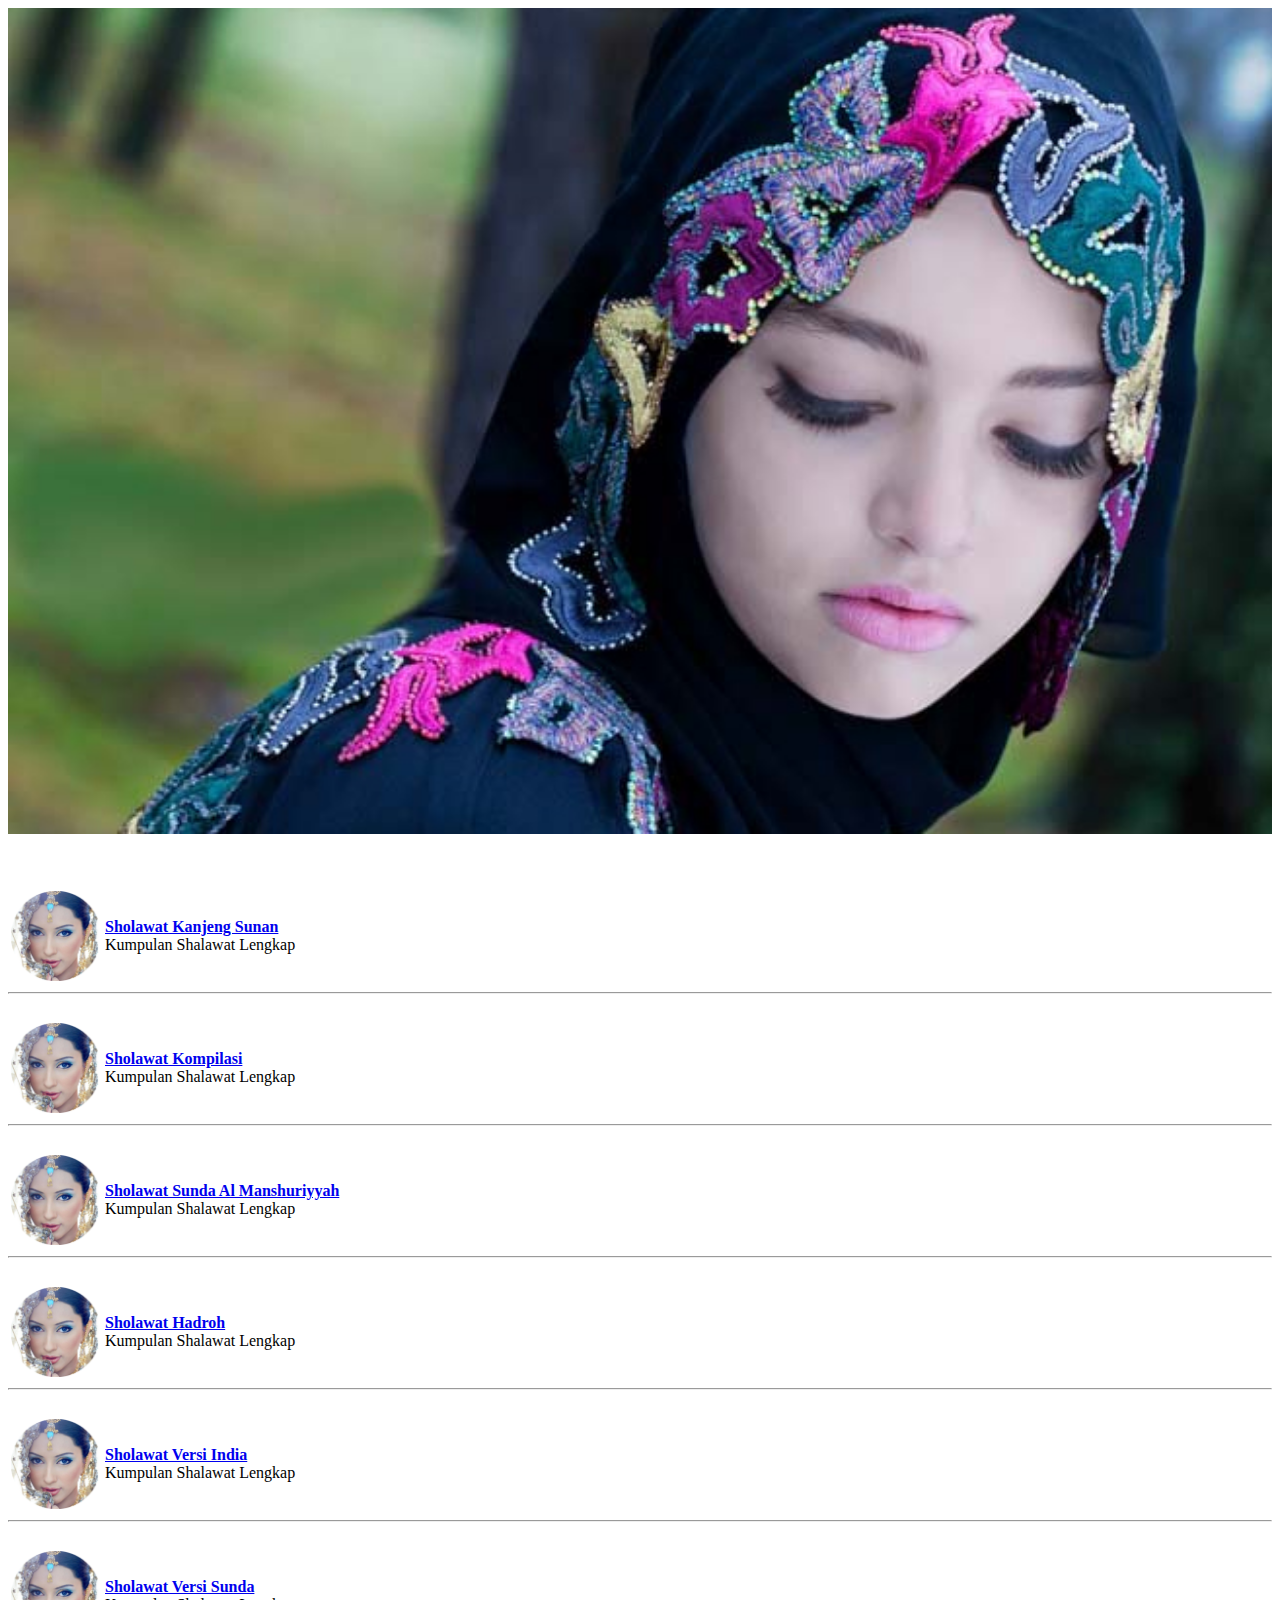
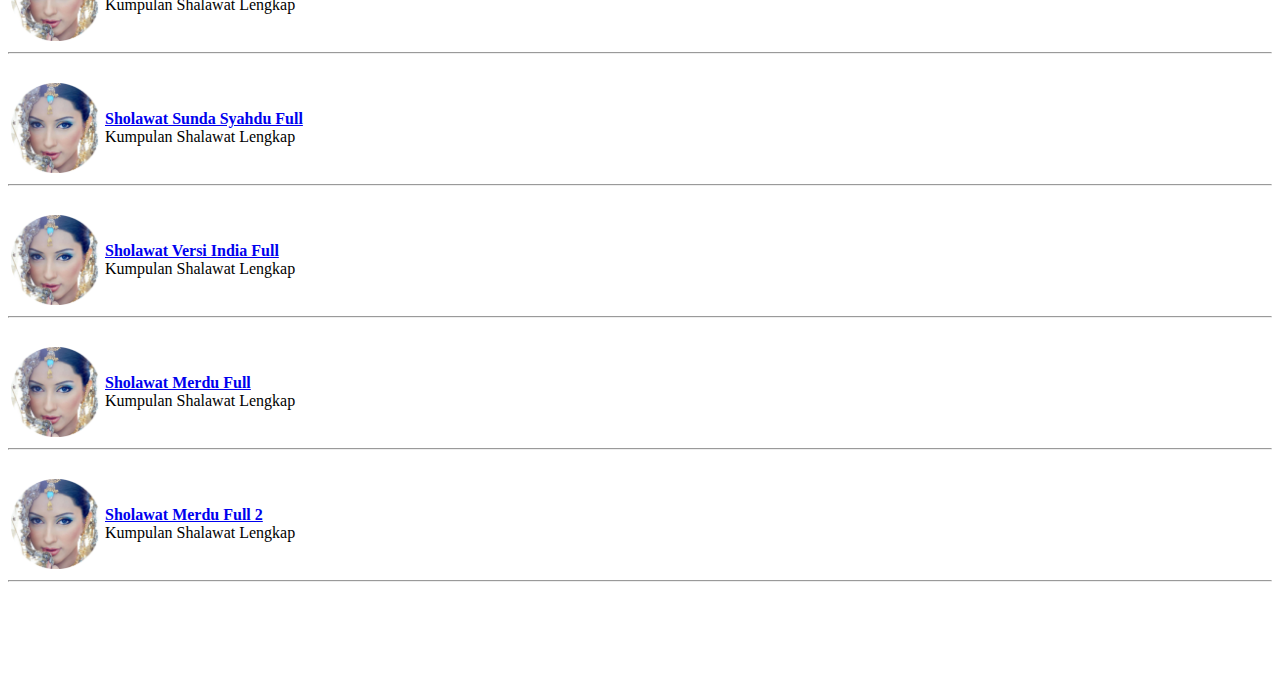
<file: index.html>
<!DOCTYPE html>
<html lang="en-us">
<head>

</head>
<body>
  <center><img src="ok.jpg" style="width:100% ;height:35%;"></center>
 <p><br>


<table >
<tr>
<td><img src="love.png" style="float:left;width:90px;height:90px;"> </td>
<td><A href="./kanjeng sunan/urut.html"> <b>Sholawat Kanjeng Sunan</b></a>
<br>Kumpulan Shalawat Lengkap </td>
</table>
<hr>
<br>

<table >
<tr>
<td><img src="love.png" style="float:left;width:90px;height:90px;"> </td>
<td><A href="./sholawat/urut.html"> <b>Sholawat Kompilasi</b></a>
<br>Kumpulan Shalawat Lengkap </td>
</table>
<hr>
<br>

<table >
<tr>
<td><img src="love.png" style="float:left;width:90px;height:90px;"> </td>
<td><A href="./Sholawat Almanshuriyyah sunda/urut.html"> <b>Sholawat Sunda Al Manshuriyyah</b></a>
<br>Kumpulan Shalawat Lengkap </td>
</table>
<hr>
<br>

<table >
<tr>
<td><img src="love.png" style="float:left;width:90px;height:90px;"> </td>
<td><A href="./sholawat hadroh/urut.html"> <b>Sholawat Hadroh</b></a>
<br>Kumpulan Shalawat Lengkap </td>
</table>
<hr>
<br>


<table >
<tr>
<td><img src="love.png" style="float:left;width:90px;height:90px;"> </td>
<td><A href="./india/urut.html"> <b>Sholawat Versi India</b></a>
<br>Kumpulan Shalawat Lengkap </td>
</table>
<hr>
<br>


<table >
<tr>
<td><img src="love.png" style="float:left;width:90px;height:90px;"> </td>
<td><A href="./sholawat sunda/urut.html"> <b>Sholawat Versi Sunda</b></a>
<br>Kumpulan Shalawat Lengkap </td>
</table>
<hr>
<br>

<table >
<tr>
<td><img src="love.png" style="float:left;width:90px;height:90px;"> </td>
<td><A href="1.html"> <b>Sholawat Sunda Syahdu Full</b></a>
<br>Kumpulan Shalawat Lengkap </td>
</table>
<hr>
<br>

<table >
<tr>
<td><img src="love.png" style="float:left;width:90px;height:90px;"> </td>
<td><A href="2.html"> <b>Sholawat Versi India Full</b></a>
<br>Kumpulan Shalawat Lengkap </td>
</table>
<hr>
<br>

<table >
<tr>
<td><img src="love.png" style="float:left;width:90px;height:90px;"> </td>
<td><A href="3.html"> <b>Sholawat Merdu Full</b></a>
<br>Kumpulan Shalawat Lengkap </td>
</table>
<hr>
<br>

<table >
<tr>
<td><img src="love.png" style="float:left;width:90px;height:90px;"> </td>
<td><A href="4.html"> <b>Sholawat Merdu Full 2</b></a>
<br>Kumpulan Shalawat Lengkap </td>
</table>
<hr>
<br>
<br>
<br>
<br>
<br>

</body>
</html>
</file>
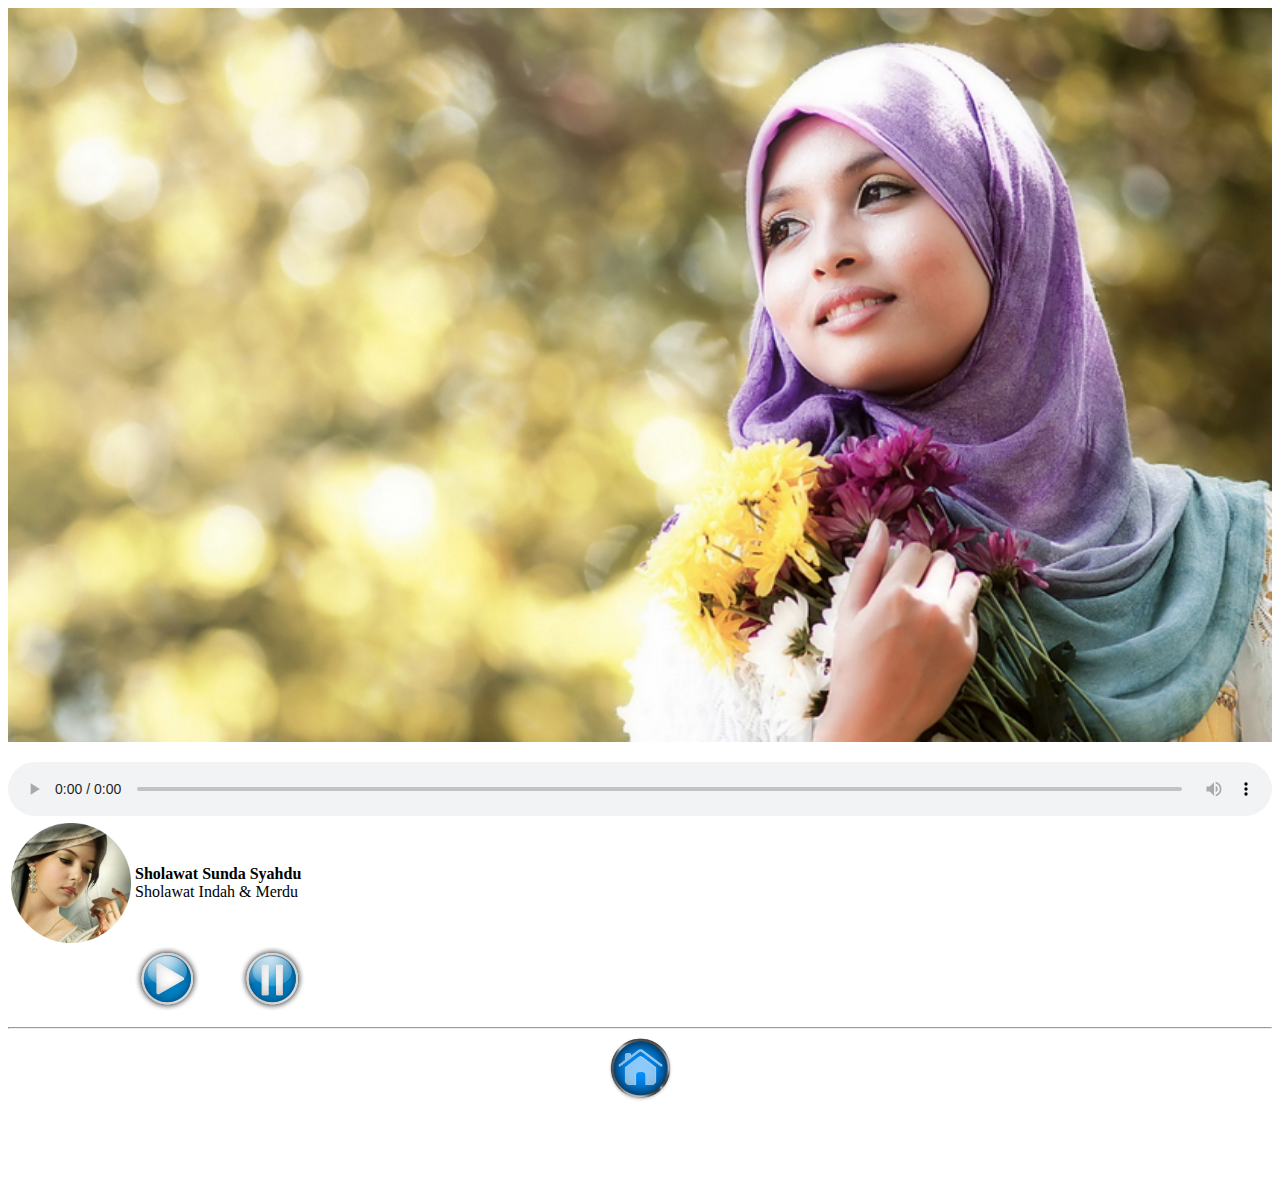
<file: 1.html>
<!DOCTYPE html>
<html lang="en-us">
<head>

</head>
<body>
 <center><img src="p.jpg" style="width:100% ;height:35%;"></center>
 <p>

<div>
<audio style="width: 100%;" controls id="player" src="https://cldup.com/xnuVg92b_n.mp3"></audio>
<table >
<tr>
<td><img src="b.png" style="float:left;width:120px;height:120px;"> </td>
<td>  <b>Sholawat Sunda Syahdu</b></a>
<br>Sholawat Indah & Merdu</td>
</tr>
<tr>
<td>
</td>
<td >
<img src="2.png" onclick="document.getElementById('player').play()" width="65 px" text-align="center"/>
&nbsp;&nbsp;&nbsp;&nbsp;&nbsp;&nbsp;&nbsp;&nbsp;
<img src="1.png" onclick="document.getElementById('player').pause()" width="65 px"/>
</td>
</tr>
</table>
</div>
<hr>
<center> <a href="index.html"> <img src="home.jpeg" width="65" height="65"></a></center>
<br>
<br>
<br>
<br>	
</body>
</html>
</file>
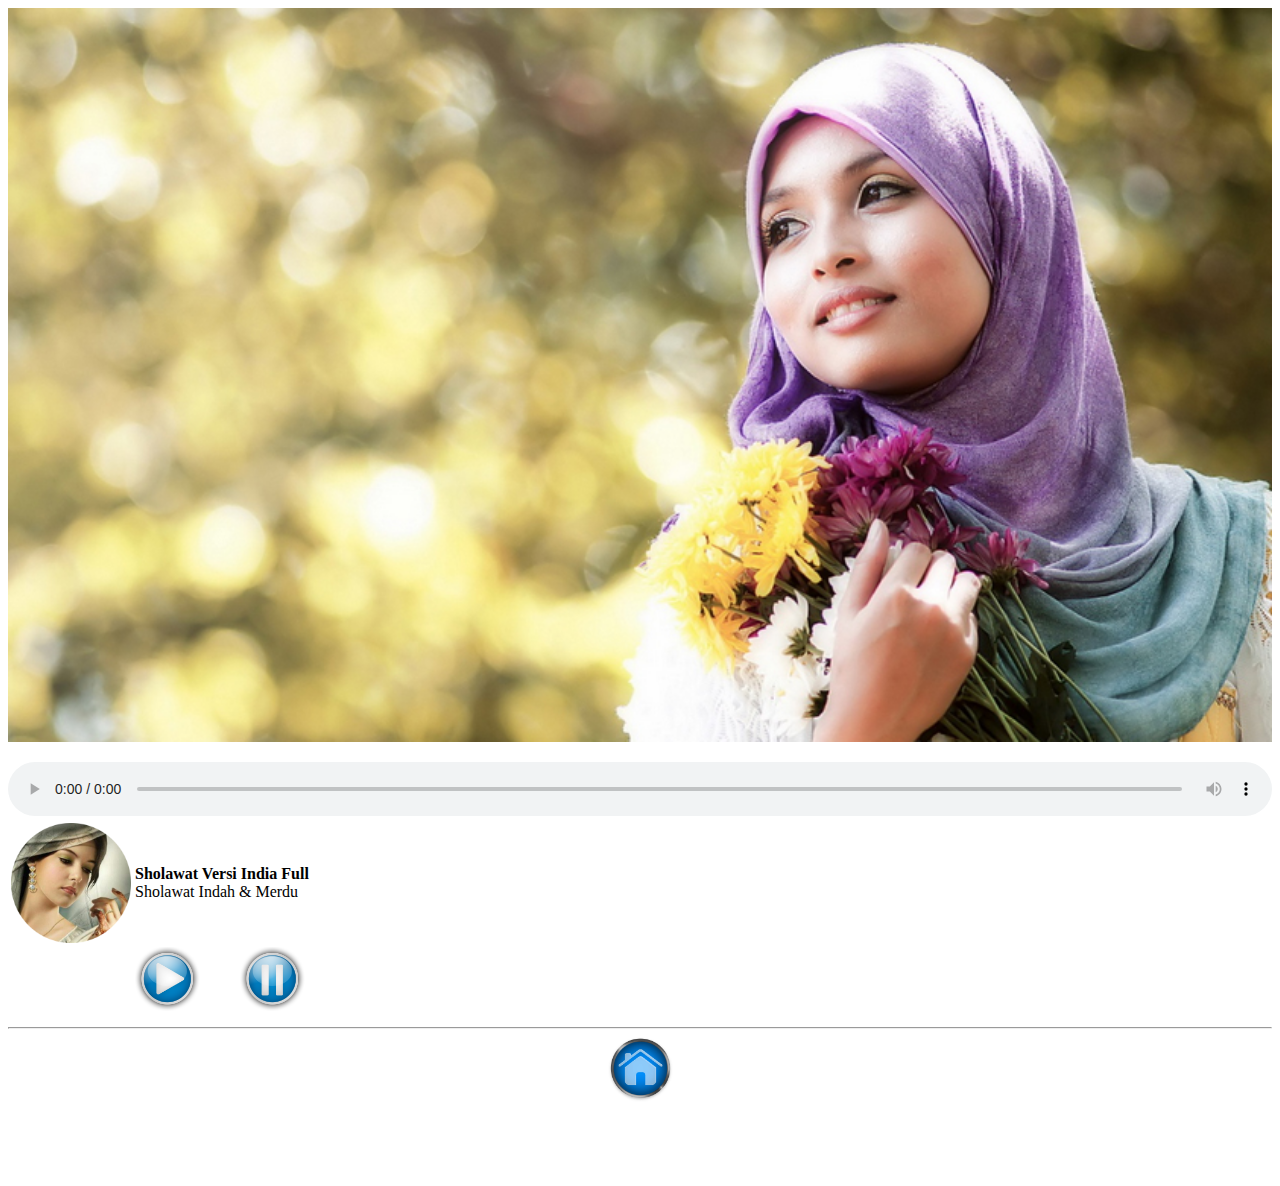
<file: 2.html>
<!DOCTYPE html>
<html lang="en-us">
<head>

</head>
<body>
 <center><img src="p.jpg" style="width:100% ;height:35%;"></center>
 <p>

<div>
<audio style="width: 100%;" controls id="player" src="https://cldup.com/2QaEM2LkqH.mp3"></audio>
<table >
<tr>
<td><img src="b.png" style="float:left;width:120px;height:120px;"> </td>
<td>  <b>Sholawat Versi India Full</b></a>
<br>Sholawat Indah & Merdu</td>
</tr>
<tr>
<td>
</td>
<td >
<img src="2.png" onclick="document.getElementById('player').play()" width="65 px" text-align="center"/>
&nbsp;&nbsp;&nbsp;&nbsp;&nbsp;&nbsp;&nbsp;&nbsp;
<img src="1.png" onclick="document.getElementById('player').pause()" width="65 px"/>
</td>
</tr>
</table>
</div>
<hr>
<center> <a href="index.html"> <img src="home.jpeg" width="65" height="65"></a></center>
<br>
<br>
<br>
<br>	
</body>
</html>
</file>
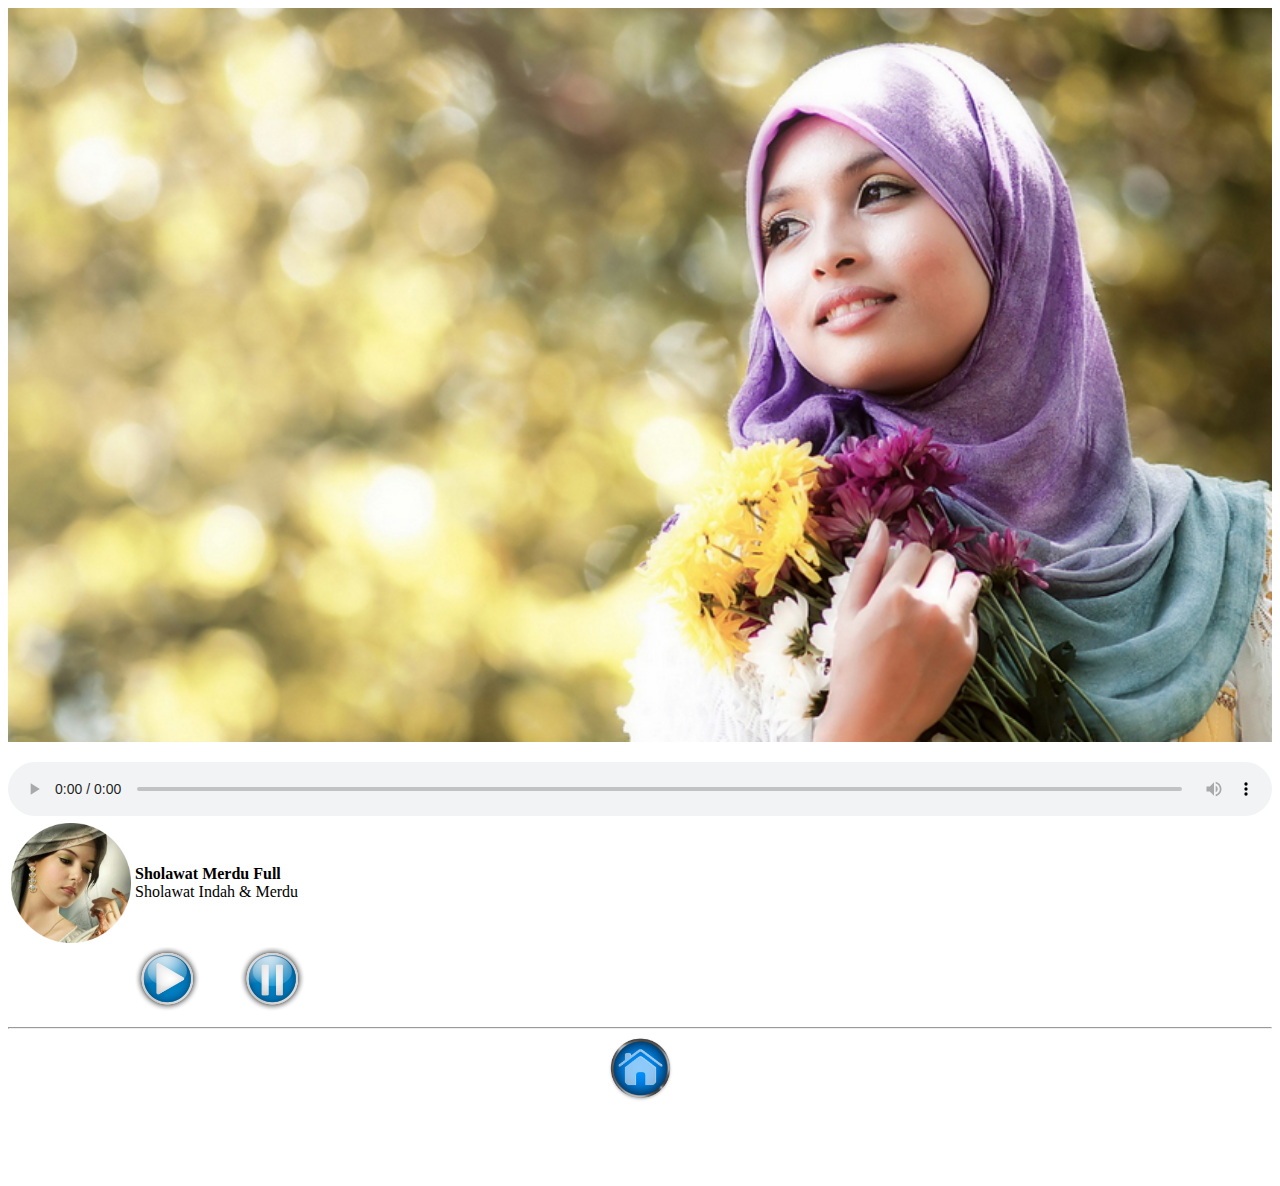
<file: 3.html>
<!DOCTYPE html>
<html lang="en-us">
<head>

</head>
<body>
 <center><img src="p.jpg" style="width:100% ;height:35%;"></center>
 <p>

<div>
<audio style="width: 100%;" controls id="player" src="https://cldup.com/kNJXY8_1q0.mp3"></audio>
<table >
<tr>
<td><img src="b.png" style="float:left;width:120px;height:120px;"> </td>
<td>  <b>Sholawat Merdu Full</b></a>
<br>Sholawat Indah & Merdu</td>
</tr>
<tr>
<td>
</td>
<td >
<img src="2.png" onclick="document.getElementById('player').play()" width="65 px" text-align="center"/>
&nbsp;&nbsp;&nbsp;&nbsp;&nbsp;&nbsp;&nbsp;&nbsp;
<img src="1.png" onclick="document.getElementById('player').pause()" width="65 px"/>
</td>
</tr>
</table>
</div>
<hr>
<center> <a href="index.html"> <img src="home.jpeg" width="65" height="65"></a></center>
<br>
<br>
<br>
<br>	
</body>
</html>
</file>
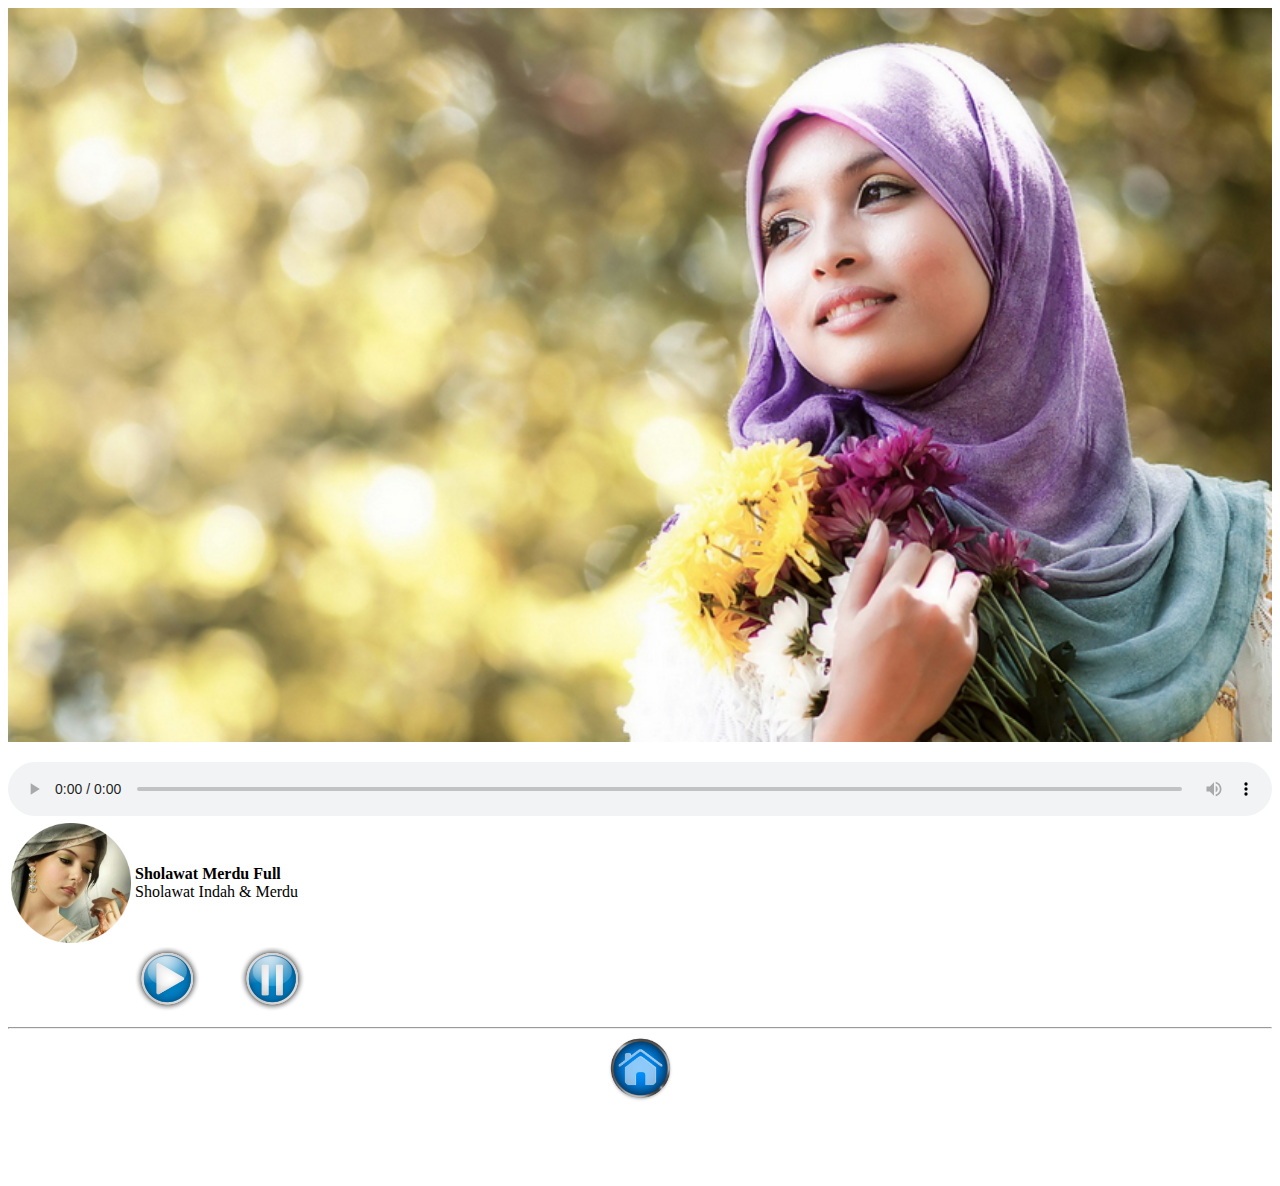
<file: 4.html>
<!DOCTYPE html>
<html lang="en-us">
<head>

</head>
<body>
 <center><img src="p.jpg" style="width:100% ;height:35%;"></center>
 <p>

<div>
<audio style="width: 100%;" controls id="player" src="https://cldup.com/q0Oy2GeyYE.mp3"></audio>
<table >
<tr>
<td><img src="b.png" style="float:left;width:120px;height:120px;"> </td>
<td>  <b>Sholawat Merdu Full</b></a>
<br>Sholawat Indah & Merdu</td>
</tr>
<tr>
<td>
</td>
<td >
<img src="2.png" onclick="document.getElementById('player').play()" width="65 px" text-align="center"/>
&nbsp;&nbsp;&nbsp;&nbsp;&nbsp;&nbsp;&nbsp;&nbsp;
<img src="1.png" onclick="document.getElementById('player').pause()" width="65 px"/>
</td>
</tr>
</table>
</div>
<hr>
<center> <a href="index.html"> <img src="home.jpeg" width="65" height="65"></a></center>
<br>
<br>
<br>
<br>	
</body>
</html>
</file>
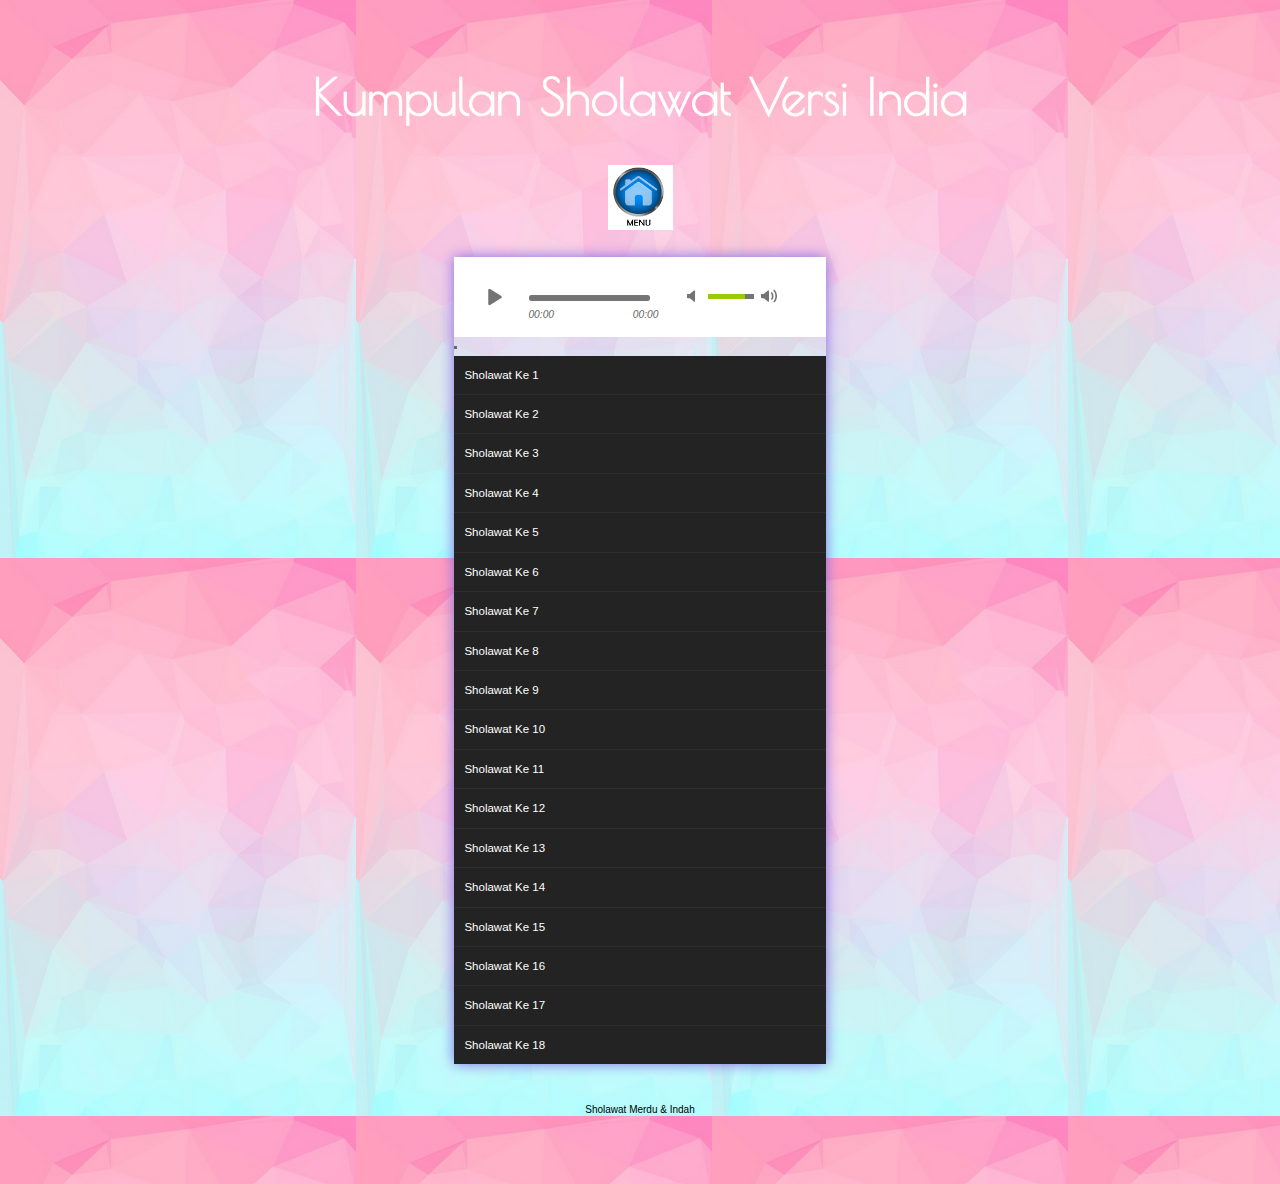
<file: india/urut.html>
<!DOCTYPE html>
<html>
<head>
<title>Kumpulan Sholawat India</title>
<!-- for-mobile-apps -->
<!-- //for-mobile-apps -->

<link href="css/style.css" rel="stylesheet" type="text/css" media="all" />
<!-- js -->
<script src="js/jquery-1.11.1.min.js"></script>
<!-- //js -->
<link href='//fonts.googleapis.com/css?family=Open+Sans:400,300,300italic,400italic,600,600italic,700,700italic,800,800italic' rel='stylesheet' type='text/css'>
</head>
<body>

<!-- main -->
<div class="audio-main">
	<h1><b>Kumpulan Sholawat Versi India</b></h1>
	<center> <a href="../index.html"> <img src="home.jpeg" width="65" height="65"></a></center>
	<br>
	<div class="audio-record-list">
					<div id="jquery_jplayer_1" class="jp-jplayer"></div>
						<div id="jp_container_1" class="jp-audio" role="application" aria-label="media player">
							<div class="jp-type-playlist">
								<div class="jp-gui jp-interface">
									<div class="jp-controls">	
										<button class="jp-play" role="button" tabindex="0">Play</button>
									</div>
									<div class="jp-progress">
										<div class="jp-seek-bar">
											<div class="jp-play-bar"></div>
										</div>
									</div>
									<div class="jp-volume-controls">
										<button class="jp-mute" role="button" tabindex="0">Mute</button>
										<button class="jp-volume-max" role="button" tabindex="0">max volume</button>
										<div class="jp-volume-bar">
											<div class="jp-volume-bar-value"></div>
										</div>
									</div>
									<div class="jp-time-holder">
										<div class="jp-current-time" role="timer" aria-label="time">&nbsp;</div>
										<div class="jp-duration" role="timer" aria-label="duration">&nbsp;</div>
									</div>
									
								</div>
								<div class="jp-playlist">
									<ul>
										<li>&nbsp;</li>
									</ul>
								</div>
								<div class="jp-no-solution">
									<span>Update Required</span>
									To play the media you will need to either update your browser to a recent version or update your <a href="http://get.adobe.com/flashplayer/" target="_blank">Flash plugin</a>.
								</div>
							</div>
						</div>
	</div>
	</div>
</div>
<!-- //main -->
<!-- script for play-list -->
<link href="css/jplayer.blue.monday.min.css" rel="stylesheet" type="text/css" />
<script type="text/javascript" src="js/jquery.jplayer.min.js"></script>
<script type="text/javascript" src="js/jplayer.playlist.min.js"></script>
<script type="text/javascript">
//<![CDATA[
$(document).ready(function(){

	new jPlayerPlaylist({
		jPlayer: "#jquery_jplayer_1",
		cssSelectorAncestor: "#jp_container_1"
	}, [
	    {
			title:"Sholawat Ke 1 ",
			mp3:"https://cldup.com/g7GGICgjYp.mp3",
			
		},
		
		{
			title:"Sholawat Ke 2",
			mp3:"https://cldup.com/l3jNA00Yn4.mp3",
			
		},

		{
			title:"Sholawat Ke 3 ",
			mp3:"https://cldup.com/dAAPEA9ivA.mp3",
			
		},

		{
			title:"Sholawat Ke 4",
			mp3:"https://cldup.com/VjZBTFFYMp.mp3",
			
		},

		{
			title:"Sholawat Ke 5",
			mp3:"https://cldup.com/PiobhGXIOR.mp3",
			
		},

		{
			title:"Sholawat Ke 6 ",
			mp3:"https://cldup.com/5BOlZBjAaM.mp3",
			
		},

		{
			title:"Sholawat Ke 7",
			mp3:"https://cldup.com/F9Aj4Q6IFf.mp3",
			
		},

		{
			title:"Sholawat Ke 8",
			mp3:"https://cldup.com/8P0k2yCxxC.mp3",
			
		},

		{
			title:"Sholawat Ke 9",
			mp3:"https://cldup.com/IhDtgkLP1w.mp3",
			
		},

		{
			title:"Sholawat Ke 10 ",
			mp3:"https://cldup.com/TBElGkhfxh.mp3",
			
		},

		{
			title:"Sholawat Ke 11 ",
			mp3:"https://cldup.com/W178VBKqm4.mp3",
			
		},

		{
			title:"Sholawat Ke 12 ",
			mp3:"https://cldup.com/fBi4O0rbg8.mp3",
			
		},

		{
			title:"Sholawat Ke 13 ",
			mp3:"https://cldup.com/xuDlNNiHKe.mp3",
			
		},

		{
			title:"Sholawat Ke 14 ",
			mp3:"https://cldup.com/xG96szBTac.mp3",
			
		},

		{
			title:"Sholawat Ke 15 ",
			mp3:"https://cldup.com/dNeEO-tcsF.mp3",
			
		},

		{
			title:"Sholawat Ke 16 ",
			mp3:"https://cldup.com/ztQbprCNui.mp3",
			
		},

		{
			title:"Sholawat Ke 17 ",
			mp3:"https://cldup.com/bIEEOqRyTz.mp3",
			
		},

		{
			title:"Sholawat Ke 18 ",
			mp3:"https://cldup.com/o_kVqMy5kD.mp3",
			
		},
				

	], {
		swfPath: "../../dist/jplayer",
		supplied: "oga, mp3",
		wmode: "window",
		useStateClassSkin: true,
		autoBlur: false,
		smoothPlayBar: true,
		keyEnabled: true
	});
});
//]]>
</script>
<!-- //script for play-list -->
<div style="text-align: center;">
					<span style="font-family: Trebuchet MS, sans-serif; font-size: x-small;">Sholawat Merdu & Indah</span><br />
		 </div>	

		 <br>
		 <br>
		 <br>
</body>
</html>
</file>
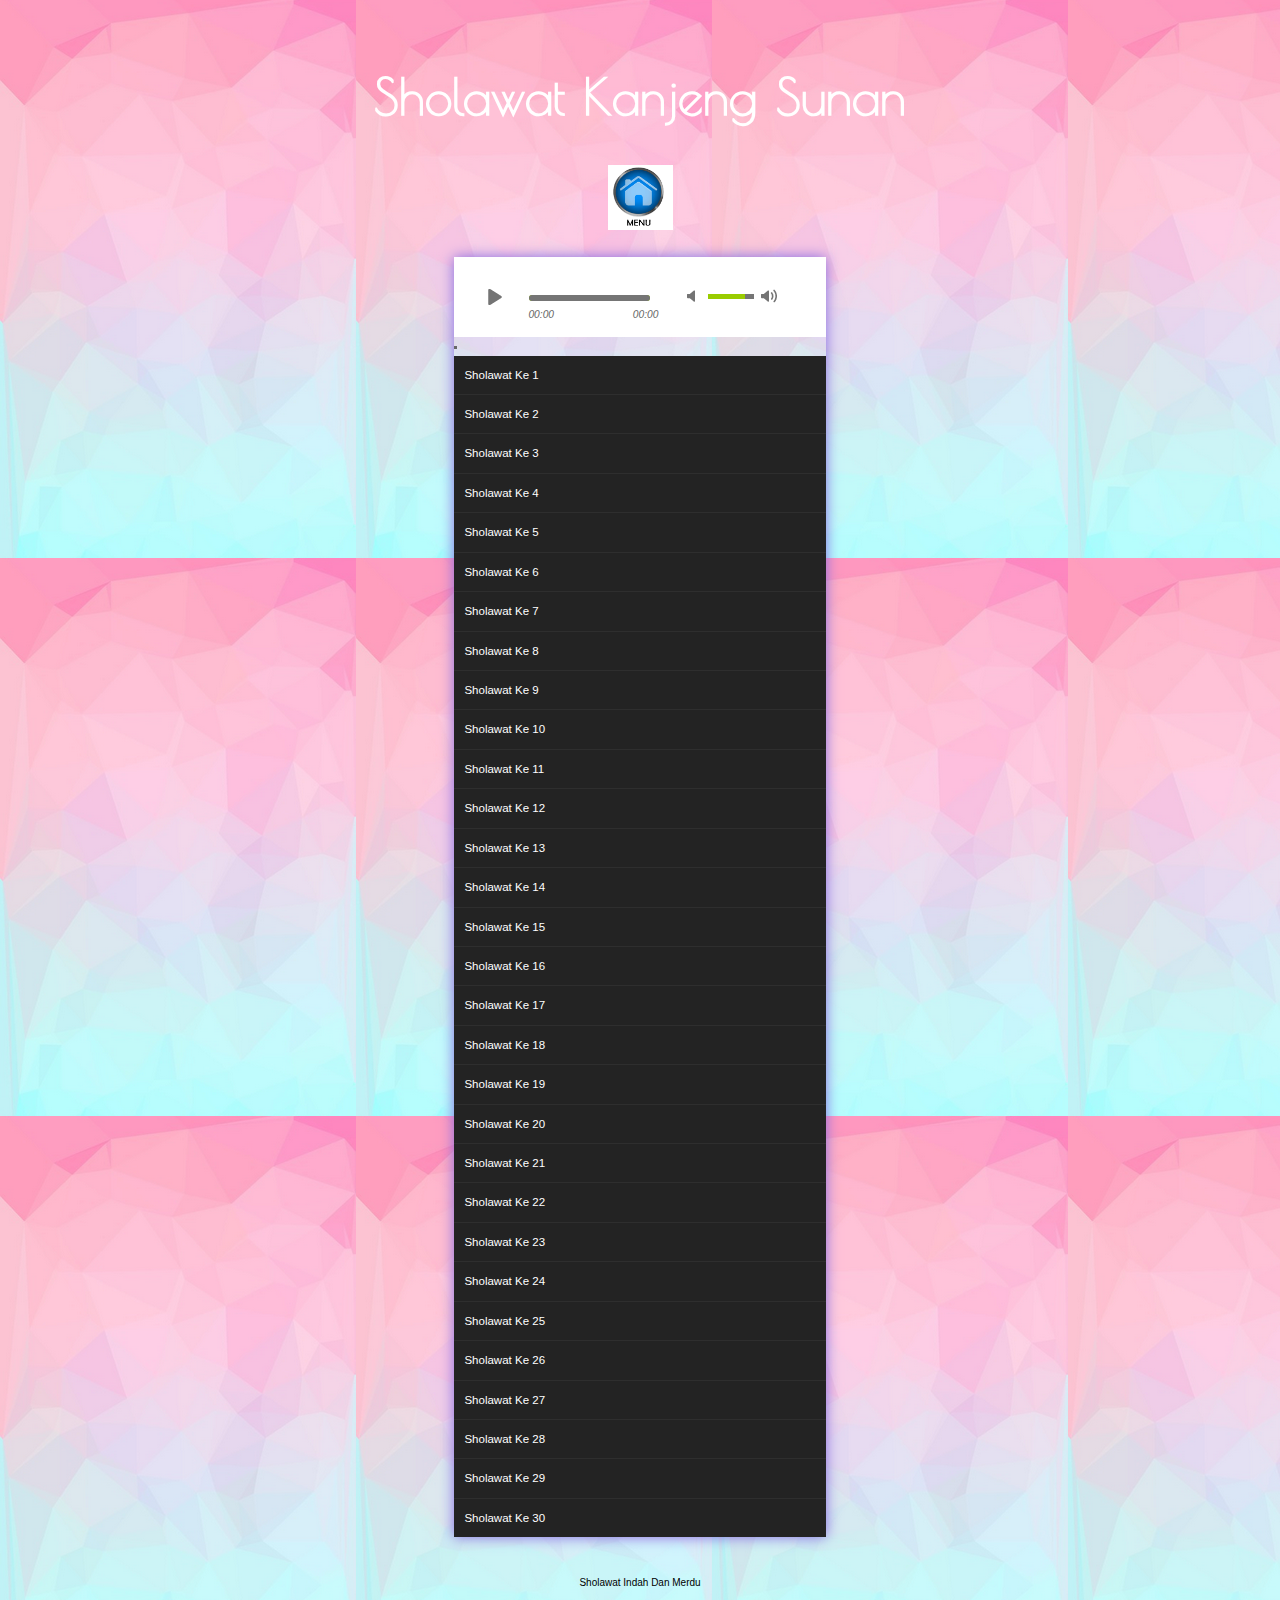
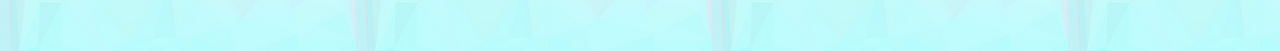
<file: kanjeng sunan/urut.html>
<!DOCTYPE html>
<html>
<head>
<title>Sholawat Kanjeng Sunan</title>
<!-- for-mobile-apps -->
<!-- //for-mobile-apps -->

<link href="css/style.css" rel="stylesheet" type="text/css" media="all" />
<!-- js -->
<script src="js/jquery-1.11.1.min.js"></script>
<!-- //js -->
<link href='//fonts.googleapis.com/css?family=Open+Sans:400,300,300italic,400italic,600,600italic,700,700italic,800,800italic' rel='stylesheet' type='text/css'>
</head>
<body>

<!-- main -->
<div class="audio-main">
	<h1><b>Sholawat Kanjeng Sunan</b></h1>
	<center> <a href="../index.html"> <img src="home.jpeg" width="65" height="65"></a></center>
	<br>
	<div class="audio-record-list">
					<div id="jquery_jplayer_1" class="jp-jplayer"></div>
						<div id="jp_container_1" class="jp-audio" role="application" aria-label="media player">
							<div class="jp-type-playlist">
								<div class="jp-gui jp-interface">
									<div class="jp-controls">	
										<button class="jp-play" role="button" tabindex="0">Play</button>
									</div>
									<div class="jp-progress">
										<div class="jp-seek-bar">
											<div class="jp-play-bar"></div>
										</div>
									</div>
									<div class="jp-volume-controls">
										<button class="jp-mute" role="button" tabindex="0">Mute</button>
										<button class="jp-volume-max" role="button" tabindex="0">max volume</button>
										<div class="jp-volume-bar">
											<div class="jp-volume-bar-value"></div>
										</div>
									</div>
									<div class="jp-time-holder">
										<div class="jp-current-time" role="timer" aria-label="time">&nbsp;</div>
										<div class="jp-duration" role="timer" aria-label="duration">&nbsp;</div>
									</div>
									
								</div>
								<div class="jp-playlist">
									<ul>
										<li>&nbsp;</li>
									</ul>
								</div>
								<div class="jp-no-solution">
									<span>Update Required</span>
									To play the media you will need to either update your browser to a recent version or update your <a href="http://get.adobe.com/flashplayer/" target="_blank">Flash plugin</a>.
								</div>
							</div>
						</div>
	</div>
	</div>
</div>
<!-- //main -->
<!-- script for play-list -->
<link href="css/jplayer.blue.monday.min.css" rel="stylesheet" type="text/css" />
<script type="text/javascript" src="js/jquery.jplayer.min.js"></script>
<script type="text/javascript" src="js/jplayer.playlist.min.js"></script>
<script type="text/javascript">
//<![CDATA[
$(document).ready(function(){

	new jPlayerPlaylist({
		jPlayer: "#jquery_jplayer_1",
		cssSelectorAncestor: "#jp_container_1"
	}, [
	    {
			title:"Sholawat Ke 1 ",
			mp3:"https://archive.org/download/LaguSholawatanKanjengSunan/Shollu%20Alaik.mp3",
			
		},
		
		{
			title:"Sholawat Ke 2",
			mp3:"https://archive.org/download/LaguSholawatanKanjengSunan/Tombo%20Ati.mp3",
			
		},

		{
			title:"Sholawat Ke 3 ",
			mp3:"https://archive.org/download/LaguSholawatanKanjengSunan/Baitulloh.mp3",
			
		},

		{
			title:"Sholawat Ke 4",
			mp3:"https://archive.org/download/LaguSholawatanKanjengSunan/Dawuh%20Nabi.mp3",
			
		},

		{
			title:"Sholawat Ke 5",
			mp3:"https://archive.org/download/LaguSholawatanKanjengSunan/Eling%20Eling.mp3",
			
		},

		{
			title:"Sholawat Ke 6 ",
			mp3:"https://archive.org/download/LaguSholawatanKanjengSunan/Eman%20Eman.mp3",
			
		},

		{
			title:"Sholawat Ke 7",
			mp3:"https://archive.org/download/LaguSholawatanKanjengSunan/Gedongana%20Koncenana.mp3",
			
		},

		{
			title:"Sholawat Ke 8",
			mp3:"https://archive.org/download/LaguSholawatanKanjengSunan/Godong%20Ganggeng.mp3",
			
		},

		{
			title:"Sholawat Ke 9",
			mp3:"https://archive.org/download/LaguSholawatanKanjengSunan/Istighfar.mp3",
			
		},

		{
			title:"Sholawat Ke 10 ",
			mp3:"https://archive.org/download/LaguSholawatanKanjengSunan/Jawaban%20Kubur.mp3",
			
		},

		{
			title:"Sholawat Ke 11 ",
			mp3:"https://archive.org/download/LaguSholawatanKanjengSunan/Lir%20Ilir.mp3",
			
		},
		
		{
			title:"Sholawat Ke 12",
			mp3:"https://archive.org/download/LaguSholawatanKanjengSunan/Luru%20Ilmu.mp3",
			
		},

		{
			title:"Sholawat Ke 13 ",
			mp3:"https://archive.org/download/LaguSholawatanKanjengSunan/Maulana.mp3",
			
		},

		{
			title:"Sholawat Ke 14",
			mp3:"https://archive.org/download/LaguSholawatanKanjengSunan/Nyuwun%20Kesucian.mp3",
			
		},

		{
			title:"Sholawat Ke 15",
			mp3:"https://archive.org/download/LaguSholawatanKanjengSunan/Piwarah.mp3",
			
		},

		{
			title:"Sholawat Ke 16 ",
			mp3:"https://archive.org/download/LaguSholawatanKanjengSunan/Puasa%20Fardhu.mp3",
			
		},

		{
			title:"Sholawat Ke 17",
			mp3:"https://archive.org/download/LaguSholawatanKanjengSunan/Pulasara.mp3",
			
		},

		{
			title:"Sholawat Ke 18",
			mp3:"https://archive.org/download/LaguSholawatanKanjengSunan/Pungkasan%20Urip.mp3",
			
		},

		{
			title:"Sholawat Ke 19",
			mp3:"https://archive.org/download/LaguSholawatanKanjengSunan/Robbana.mp3",
			
		},

		{
			title:"Sholawat Ke 20 ",
			mp3:"https://archive.org/download/LaguSholawatanKanjengSunan/Rukun%20Islam.mp3",
			
		},

		{
			title:"Sholawat Ke 21 ",
			mp3:"https://archive.org/download/LaguSholawatanKanjengSunan/Sangu%20Mati.mp3",
			
		},
		
		{
			title:"Sholawat Ke 22",
			mp3:"https://archive.org/download/LaguSholawatanKanjengSunan/Sembiri%20Rinda.mp3",
			
		},

		{
			title:"Sholawat Ke 23 ",
			mp3:"https://archive.org/download/LaguSholawatanKanjengSunan/Shirotol%20Mustaqim.mp3",
			
		},

		{
			title:"Sholawat Ke 24",
			mp3:"https://archive.org/download/LaguSholawatanKanjengSunan/Sholawat%20Nariyah.mp3",
			
		},

		{
			title:"Sholawat Ke 25",
			mp3:"https://archive.org/download/LaguSholawatanKanjengSunan/Siksa%20Kubur.mp3",
			
		},

		{
			title:"Sholawat Ke 26 ",
			mp3:"https://archive.org/download/LaguSholawatanKanjengSunan/Syair%20Abu%20Nawas.mp3",
			
		},

		{
			title:"Sholawat Ke 27",
			mp3:"https://archive.org/download/LaguSholawatanKanjengSunan/Tanda%20Sholat.mp3",
			
		},

		{
			title:"Sholawat Ke 28",
			mp3:"https://archive.org/download/LaguSholawatanKanjengSunan/Tawasul.mp3",
			
		},

		{
			title:"Sholawat Ke 29",
			mp3:"https://archive.org/download/LaguSholawatanKanjengSunan/Ayun%20Ayun%20Badan.mp3",
			
		},

		{
			title:"Sholawat Ke 30 ",
			mp3:"https://archive.org/download/LaguSholawatanKanjengSunan/Turi%20Turi%20Putih.mp3",
			
		},
				

	], {
		swfPath: "../../dist/jplayer",
		supplied: "oga, mp3",
		wmode: "window",
		useStateClassSkin: true,
		autoBlur: false,
		smoothPlayBar: true,
		keyEnabled: true
	});
});
//]]>
</script>
<!-- //script for play-list -->
<div style="text-align: center;">
					<span style="font-family: Trebuchet MS, sans-serif; font-size: x-small;">Sholawat Indah Dan Merdu</span><br />
		 </div>	

		 <br>
		 <br>
		 <br>
</body>
</html>
</file>
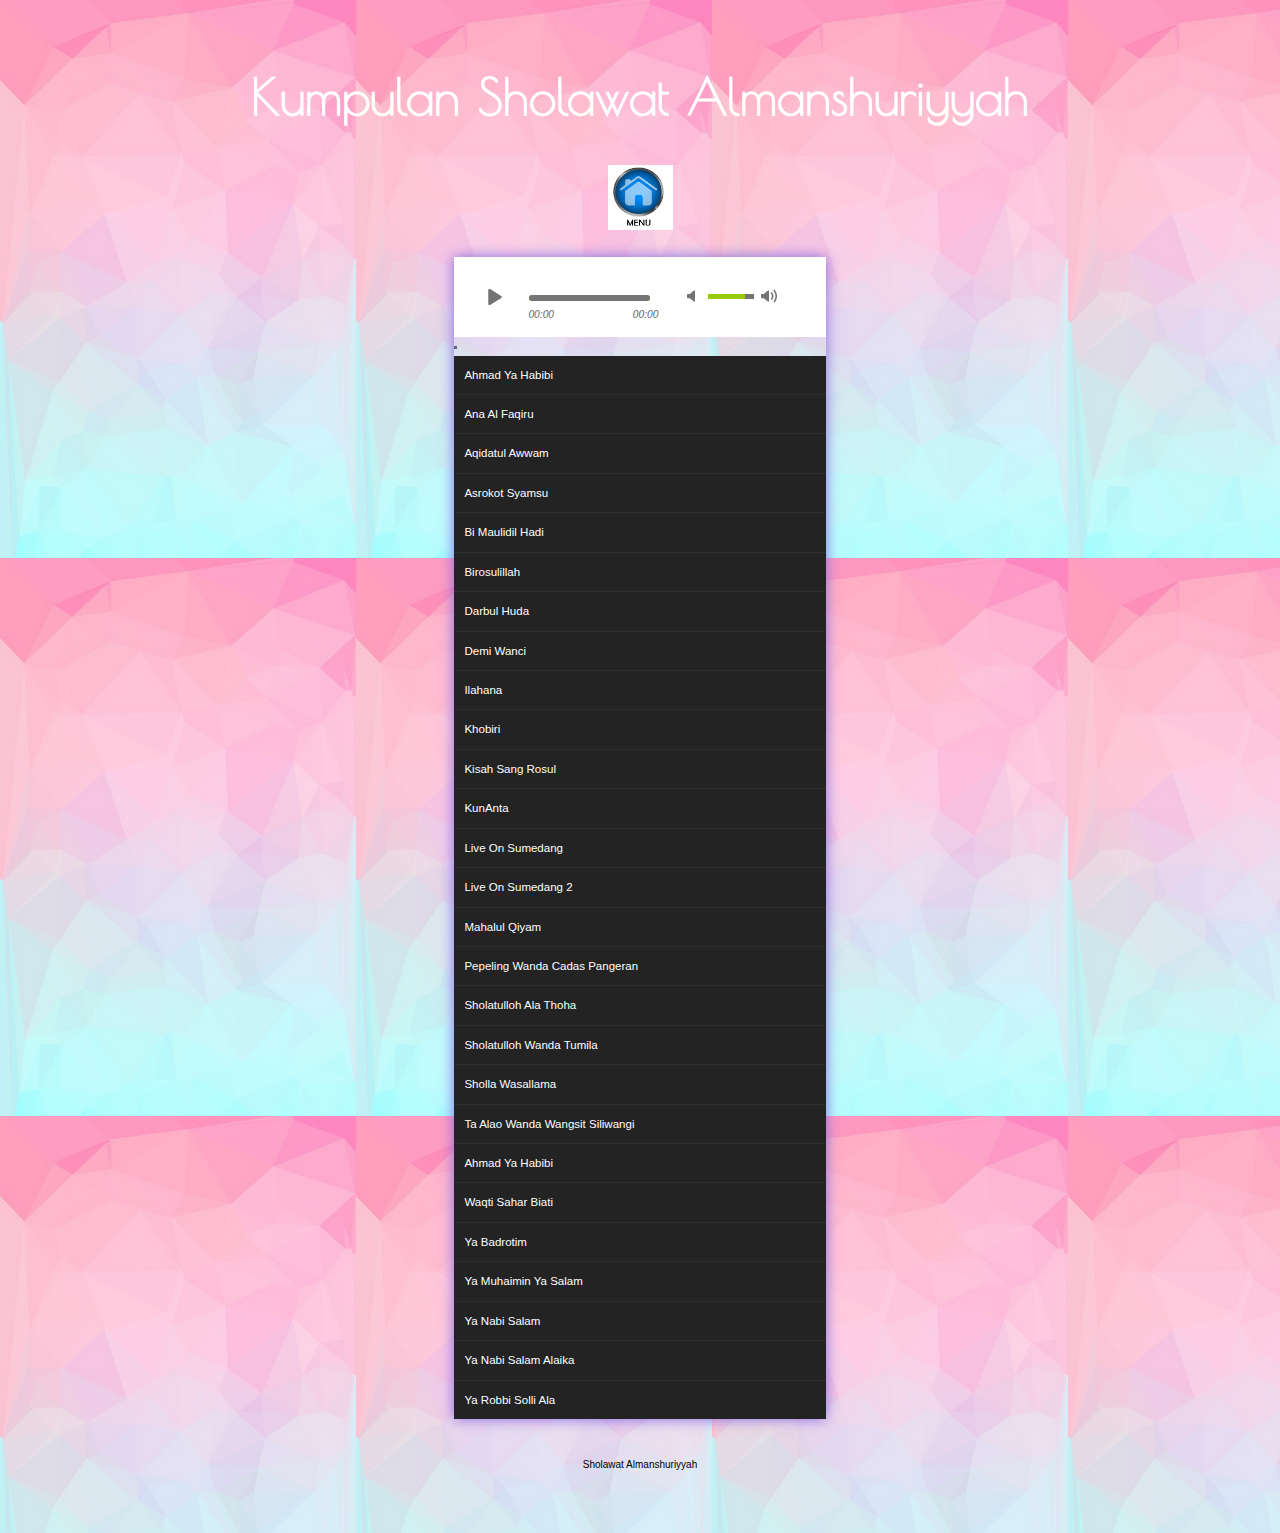
<file: Sholawat Almanshuriyyah sunda/urut.html>
<!DOCTYPE html>
<html>
<head>
<title>Sholawat Almanshuriyyah</title>
<!-- for-mobile-apps -->
<!-- //for-mobile-apps -->

<link href="css/style.css" rel="stylesheet" type="text/css" media="all" />
<!-- js -->
<script src="js/jquery-1.11.1.min.js"></script>
<!-- //js -->
<link href='//fonts.googleapis.com/css?family=Open+Sans:400,300,300italic,400italic,600,600italic,700,700italic,800,800italic' rel='stylesheet' type='text/css'>
</head>
<body>

<!-- main -->
<div class="audio-main">
	<h1><b>Kumpulan Sholawat Almanshuriyyah</b></h1>
	<center> <a href="../index.html"> <img src="home.jpeg" width="65" height="65"></a></center>
	<br>
	<div class="audio-record-list">
					<div id="jquery_jplayer_1" class="jp-jplayer"></div>
						<div id="jp_container_1" class="jp-audio" role="application" aria-label="media player">
							<div class="jp-type-playlist">
								<div class="jp-gui jp-interface">
									<div class="jp-controls">	
										<button class="jp-play" role="button" tabindex="0">Play</button>
									</div>
									<div class="jp-progress">
										<div class="jp-seek-bar">
											<div class="jp-play-bar"></div>
										</div>
									</div>
									<div class="jp-volume-controls">
										<button class="jp-mute" role="button" tabindex="0">Mute</button>
										<button class="jp-volume-max" role="button" tabindex="0">max volume</button>
										<div class="jp-volume-bar">
											<div class="jp-volume-bar-value"></div>
										</div>
									</div>
									<div class="jp-time-holder">
										<div class="jp-current-time" role="timer" aria-label="time">&nbsp;</div>
										<div class="jp-duration" role="timer" aria-label="duration">&nbsp;</div>
									</div>
									
								</div>
								<div class="jp-playlist">
									<ul>
										<li>&nbsp;</li>
									</ul>
								</div>
								<div class="jp-no-solution">
									<span>Update Required</span>
									To play the media you will need to either update your browser to a recent version or update your <a href="http://get.adobe.com/flashplayer/" target="_blank">Flash plugin</a>.
								</div>
							</div>
						</div>
	</div>
	</div>
</div>
<!-- //main -->
<!-- script for play-list -->
<link href="css/jplayer.blue.monday.min.css" rel="stylesheet" type="text/css" />
<script type="text/javascript" src="js/jquery.jplayer.min.js"></script>
<script type="text/javascript" src="js/jplayer.playlist.min.js"></script>
<script type="text/javascript">
//<![CDATA[
$(document).ready(function(){

	new jPlayerPlaylist({
		jPlayer: "#jquery_jplayer_1",
		cssSelectorAncestor: "#jp_container_1"
	}, [
	    {
			title:"Ahmad Ya Habibi ",
			mp3:"https://archive.org/download/SholawatSundaAlManshuriyyah/Al-Manshuriyyah/Ahmad%20Ya%20Habibi.mp3",
			
		},
		
		{
			title:"Ana Al Faqiru",
			mp3:"https://archive.org/download/SholawatSundaAlManshuriyyah/Al-Manshuriyyah/Ana%20Al-Faqiru%20-%20AlManshuriyyah%20Feat%20Hilmi.mp3",
			
		},

		{
			title:"Aqidatul Awwam ",
			mp3:"https://archive.org/download/SholawatSundaAlManshuriyyah/Al-Manshuriyyah/Aqidatul%20Awwam%20-%20Live%20Cibitung%20Padasuka%20Sumedang.mp3",
			
		},

		{
			title:"Asrokot Syamsu",
			mp3:"https://archive.org/download/SholawatSundaAlManshuriyyah/Al-Manshuriyyah/Asrokot%20Syamsu.mp3",
			
		},

		{
			title:"Bi Maulidil Hadi",
			mp3:"https://archive.org/download/SholawatSundaAlManshuriyyah/Al-Manshuriyyah/Bi%20Maulidil%20Hadi.mp3",
			
		},

		{
			title:"Birosulillah",
			mp3:"https://archive.org/download/SholawatSundaAlManshuriyyah/Al-Manshuriyyah/Birosulillah.mp3",
			
		},

		{
			title:"Darbul Huda",
			mp3:"https://archive.org/download/SholawatSundaAlManshuriyyah/Al-Manshuriyyah/Darbul%20Huda%20-%20Al-Manshuriyyah%20Feat%20Hilmi.mp3",
			
		},

		{
			title:"Demi Wanci",
			mp3:"https://archive.org/download/SholawatSundaAlManshuriyyah/Al-Manshuriyyah/Demi%20Wanci.mp3",
			
		},

		{
			title:"Ilahana",
			mp3:"https://archive.org/download/SholawatSundaAlManshuriyyah/Al-Manshuriyyah/Ilahana.mp3",
			
		},

		{
			title:"Khobiri ",
			mp3:"https://archive.org/download/SholawatSundaAlManshuriyyah/Al-Manshuriyyah/Khobiri.mp3",
			
		},

		{
			title:"Kisah Sang Rosul ",
			mp3:"https://archive.org/download/SholawatSundaAlManshuriyyah/Al-Manshuriyyah/Kisah%20Sang%20Rosul.mp3",
			
		},
		
		{
			title:"KunAnta",
			mp3:"https://archive.org/download/SholawatSundaAlManshuriyyah/Al-Manshuriyyah/Kun%20Anta%20-%20Live%20Cibitung%20Padasuka%20Sumedang.mp3",
			
		},

		{
			title:"Live On Sumedang",
			mp3:"https://archive.org/download/SholawatSundaAlManshuriyyah/Al-Manshuriyyah/Live%20Cibitung%20Padasuka%20Sumedang%20-%20Al-Manshuriyyah%20Part%204.mp3",
			
		},

		{
			title:"Live On Sumedang 2",
			mp3:"https://archive.org/download/SholawatSundaAlManshuriyyah/Al-Manshuriyyah/Live%20Cibitung%20Padasuka%20Sumedang%20-%20Al-Manshuriyyah%20Part%205.mp3",
			
		},

		{
			title:"Mahalul Qiyam",
			mp3:"https://archive.org/download/SholawatSundaAlManshuriyyah/Al-Manshuriyyah/Mahalul%20Qiyam%20-%20Live%20Cibitung%20Padasuka%20Sumedang.mp3",
			
		},

		{
			title:"Pepeling Wanda Cadas Pangeran",
			mp3:"https://archive.org/download/SholawatSundaAlManshuriyyah/Al-Manshuriyyah/Pepeling%20Wanda%20Cadas%20Pangeran.mp3",
			
		},

		{
			title:"Sholatulloh Ala Thoha",
			mp3:"https://archive.org/download/SholawatSundaAlManshuriyyah/Al-Manshuriyyah/Sholatullah%20Ala%20Thoha.mp3",
			
		},

		{
			title:"Sholatulloh Wanda Tumila",
			mp3:"https://archive.org/download/SholawatSundaAlManshuriyyah/Al-Manshuriyyah/Sholatulllah%20Wanda%20Tumila.mp3",
			
		},

		{
			title:"Sholla Wasallama ",
			mp3:"https://archive.org/download/SholawatSundaAlManshuriyyah/Al-Manshuriyyah/Sholla%20Wasallama%20with%20KH.%20Muhyidin%20Abdul%20Qodir%20Al%20Manafi%20MA.mp3",
			
		},

		{
			title:"Ta Alao Wanda Wangsit Siliwangi ",
			mp3:"https://archive.org/download/SholawatSundaAlManshuriyyah/Al-Manshuriyyah/Ta%20Alao%20Wanda%20Wangsit%20Siliwangi.mp3",
			
		},

		{
			title:"Ahmad Ya Habibi ",
			mp3:"https://archive.org/download/SholawatSundaAlManshuriyyah/Al-Manshuriyyah/Terbangan%20Al%20-%20Manshuriyyah%20-%20Ahmad%20Ya%20Habibi.mp3",
			
		},
		
		{
			title:"Waqti Sahar Biati",
			mp3:"https://archive.org/download/SholawatSundaAlManshuriyyah/Al-Manshuriyyah/Waqti%20Sahar%20Biati.mp3",
			
		},

		{
			title:"Ya Badrotim  ",
			mp3:"https://archive.org/download/SholawatSundaAlManshuriyyah/Al-Manshuriyyah/Ya%20Badrotim%20-%20Live%20Cibitung%20Padasuka%20Sumedang.mp3",
			
		},

		{
			title:"Ya Muhaimin Ya Salam",
			mp3:"https://archive.org/download/SholawatSundaAlManshuriyyah/Al-Manshuriyyah/Ya%20Muhaimin%20Ya%20Salam.mp3",
			
		},

		{
			title:"Ya Nabi Salam ",
			mp3:"https://archive.org/download/SholawatSundaAlManshuriyyah/Al-Manshuriyyah/Ya%20Nabi%20Salam%20-%20Al-Manshuriyyah%20Feat%20KH%20Salimul%20Apip.mp3",
			
		},

		{
			title:"Ya Nabi Salam Alaika ",
			mp3:"https://archive.org/download/SholawatSundaAlManshuriyyah/Al-Manshuriyyah/Ya%20Nabi%20Salam%20Alaika.mp3",
			
		},

		{
			title:"Ya Robbi Solli Ala ",
			mp3:"https://archive.org/download/SholawatSundaAlManshuriyyah/Al-Manshuriyyah/Ya%20Robbi%20Solli%20Ala%20Rosul.mp3",
			
		},

						

	], {
		swfPath: "../../dist/jplayer",
		supplied: "oga, mp3",
		wmode: "window",
		useStateClassSkin: true,
		autoBlur: false,
		smoothPlayBar: true,
		keyEnabled: true
	});
});
//]]>
</script>
<!-- //script for play-list -->
<div style="text-align: center;">
					<span style="font-family: Trebuchet MS, sans-serif; font-size: x-small;">Sholawat Almanshuriyyah</span><br />
		 </div>	

		 <br>
		 <br>
		 <br>
</body>
</html>
</file>
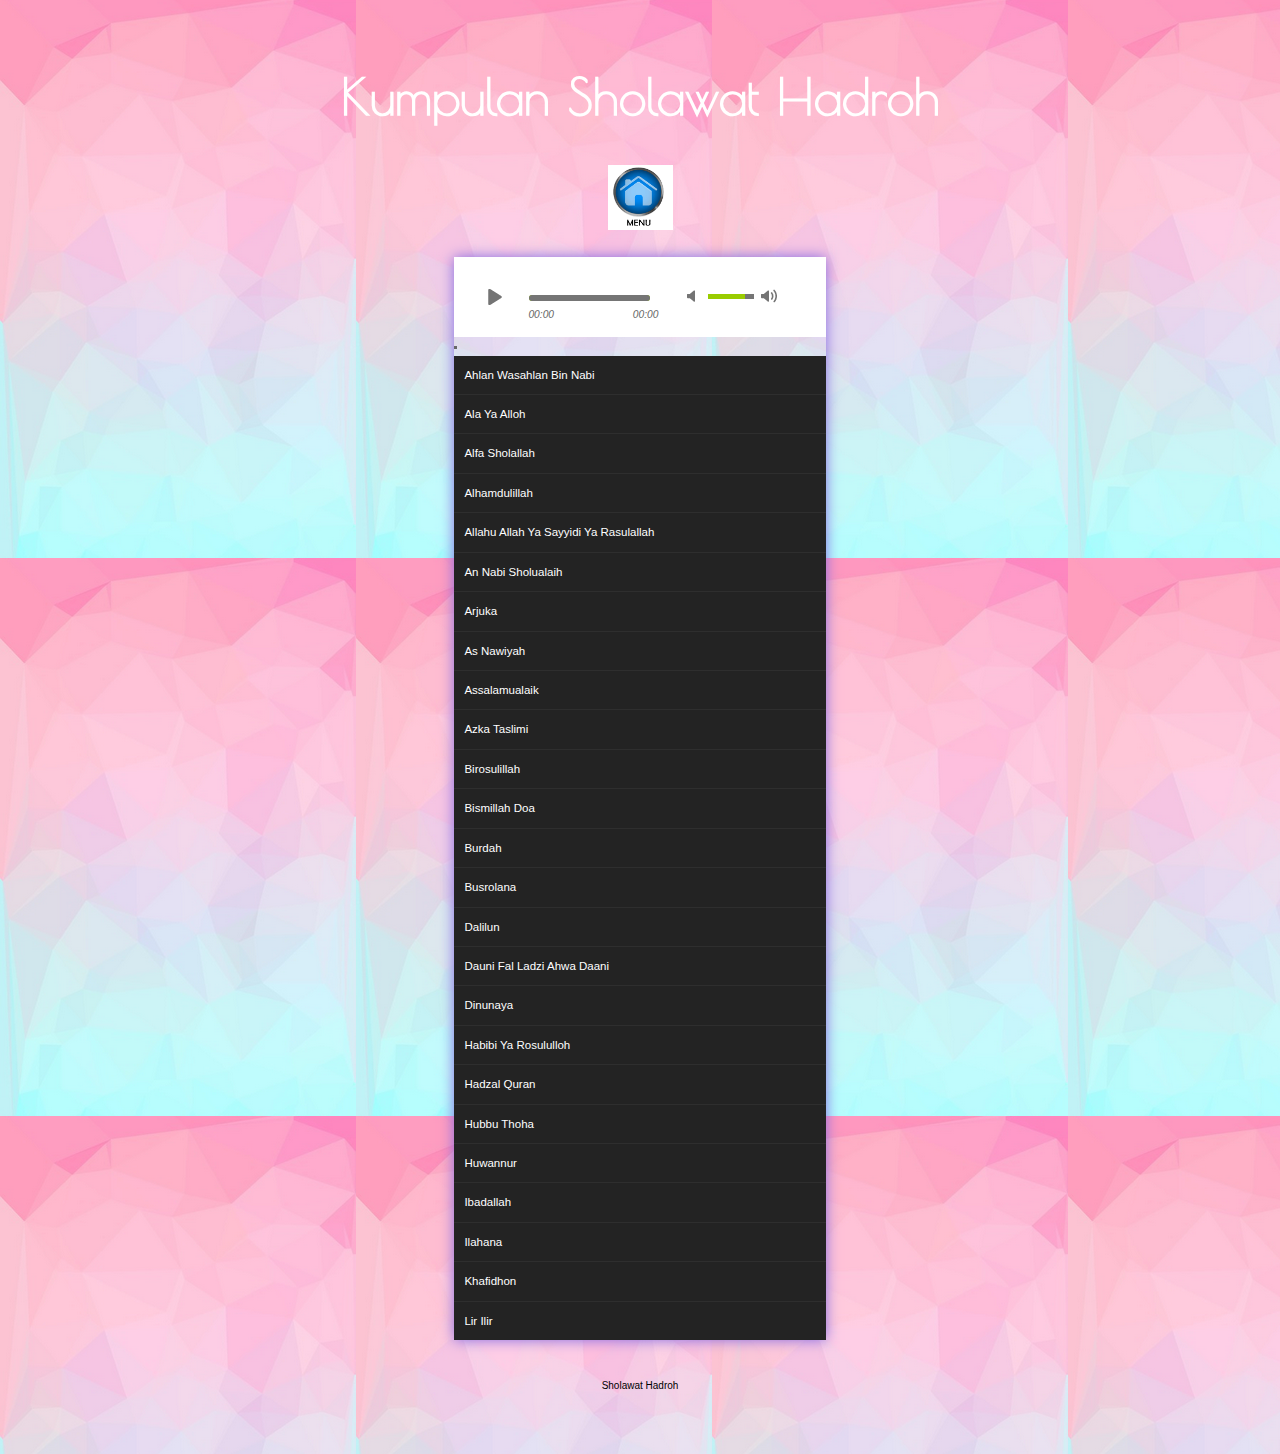
<file: sholawat hadroh/urut.html>
<!DOCTYPE html>
<html>
<head>
<title>Sholawat Hadroh</title>
<!-- for-mobile-apps -->
<!-- //for-mobile-apps -->

<link href="css/style.css" rel="stylesheet" type="text/css" media="all" />
<!-- js -->
<script src="js/jquery-1.11.1.min.js"></script>
<!-- //js -->
<link href='//fonts.googleapis.com/css?family=Open+Sans:400,300,300italic,400italic,600,600italic,700,700italic,800,800italic' rel='stylesheet' type='text/css'>
</head>
<body>

<!-- main -->
<div class="audio-main">
	<h1><b>Kumpulan Sholawat Hadroh</b></h1>
	<center> <a href="../index.html"> <img src="home.jpeg" width="65" height="65"></a></center>
	<br>
	<div class="audio-record-list">
					<div id="jquery_jplayer_1" class="jp-jplayer"></div>
						<div id="jp_container_1" class="jp-audio" role="application" aria-label="media player">
							<div class="jp-type-playlist">
								<div class="jp-gui jp-interface">
									<div class="jp-controls">	
										<button class="jp-play" role="button" tabindex="0">Play</button>
									</div>
									<div class="jp-progress">
										<div class="jp-seek-bar">
											<div class="jp-play-bar"></div>
										</div>
									</div>
									<div class="jp-volume-controls">
										<button class="jp-mute" role="button" tabindex="0">Mute</button>
										<button class="jp-volume-max" role="button" tabindex="0">max volume</button>
										<div class="jp-volume-bar">
											<div class="jp-volume-bar-value"></div>
										</div>
									</div>
									<div class="jp-time-holder">
										<div class="jp-current-time" role="timer" aria-label="time">&nbsp;</div>
										<div class="jp-duration" role="timer" aria-label="duration">&nbsp;</div>
									</div>
									
								</div>
								<div class="jp-playlist">
									<ul>
										<li>&nbsp;</li>
									</ul>
								</div>
								<div class="jp-no-solution">
									<span>Update Required</span>
									To play the media you will need to either update your browser to a recent version or update your <a href="http://get.adobe.com/flashplayer/" target="_blank">Flash plugin</a>.
								</div>
							</div>
						</div>
	</div>
	</div>
</div>
<!-- //main -->
<!-- script for play-list -->
<link href="css/jplayer.blue.monday.min.css" rel="stylesheet" type="text/css" />
<script type="text/javascript" src="js/jquery.jplayer.min.js"></script>
<script type="text/javascript" src="js/jplayer.playlist.min.js"></script>
<script type="text/javascript">
//<![CDATA[
$(document).ready(function(){

	new jPlayerPlaylist({
		jPlayer: "#jquery_jplayer_1",
		cssSelectorAncestor: "#jp_container_1"
	}, [
	    {
			title:"Ahlan Wasahlan Bin Nabi ",
			mp3:"https://archive.org/download/SHOLAWATHADROH/AhlanWaSahlanBinNabi-Gapuro.mp3",
			
		},
		
		{
			title:"Ala Ya Alloh",
			mp3:"https://archive.org/download/SHOLAWATHADROH/AlaYaAllah-Gapuro.mp3",
			
		},

		{
			title:"Alfa Sholallah ",
			mp3:"https://archive.org/download/SHOLAWATHADROH/AlfaSholallah-MttaSawit.mp3",
			
		},

		{
			title:"Alhamdulillah",
			mp3:"https://archive.org/download/SHOLAWATHADROH/Alhamdulillah-ElhamGapuro.mp3",
			
		},

		{
			title:"Allahu Allah Ya Sayyidi Ya Rasulallah",
			mp3:"https://archive.org/download/SHOLAWATHADROH/AllahuAllahYaSayyidiYaRosulallah-MttaSawit.mp3",
			
		},

		{
			title:"An Nabi Sholualaih ",
			mp3:"https://archive.org/download/SHOLAWATHADROH/AnNabiSholualaih-Elhamgapuro.mp3",
			
		},

		{
			title:"Arjuka",
			mp3:"https://archive.org/download/SHOLAWATHADROH/Arjuka-AktsarunnafiMadiun.mp3",
			
		},

		{
			title:"As Nawiyah",
			mp3:"https://archive.org/download/SHOLAWATHADROH/Asnawiyah-Gapuro.mp3",
			
		},

		{
			title:"Assalamualaik",
			mp3:"https://archive.org/download/SHOLAWATHADROH/Assalamualik-Fattahillah.mp3",
			
		},

		{
			title:"Azka Taslimi ",
			mp3:"https://archive.org/download/SHOLAWATHADROH/AzkaTaslimi-MttaSawit.mp3",
			
		},

		 {
			title:"Birosulillah ",
			mp3:"https://archive.org/download/SHOLAWATHADROH/Birosulillah-HadrahGapuro.mp3",
			
		},
		
		{
			title:"Bismillah Doa",
			mp3:"https://archive.org/download/SHOLAWATHADROH/Bismillahdoa-MttaSawit.mp3",
			
		},

		{
			title:"Burdah ",
			mp3:"https://archive.org/download/SHOLAWATHADROH/Burdah-HadrahGapuro.mp3",
			
		},

		{
			title:"Busrolana",
			mp3:"https://archive.org/download/SHOLAWATHADROH/Busrolana-Fattahillah.mp3",
			
		},

		{
			title:"Dalilun",
			mp3:"https://archive.org/download/SHOLAWATHADROH/Dalilun-AktsarunnafiMadiun.mp3",
			
		},

		{
			title:"Dauni Fal Ladzi Ahwa Daani ",
			mp3:"https://archive.org/download/SHOLAWATHADROH/DauniFalLadziAhwaDaani-Gapuro.mp3",
			
		},

		{
			title:"Dinunaya",
			mp3:"https://archive.org/download/SHOLAWATHADROH/Dinunaya-HadrahGapuro.mp3",
			
		},

		{
			title:"Habibi Ya Rosululloh",
			mp3:"https://archive.org/download/SHOLAWATHADROH/HabibiYaRasulallah-MttaSawit.mp3",
			
		},

		{
			title:"Hadzal Quran",
			mp3:"https://archive.org/download/SHOLAWATHADROH/HadzalQuran-Gapuro.mp3",
			
		},

		{
			title:"Hubbu Thoha ",
			mp3:"https://archive.org/download/SHOLAWATHADROH/HubbuThoha-AktsarunnafiMadiun.mp3",
			
		},

		 {
			title:"Huwannur ",
			mp3:"https://archive.org/download/SHOLAWATHADROH/Huwannur-Elhamgapuro.mp3",
			
		},
		
		{
			title:"Ibadallah",
			mp3:"https://archive.org/download/SHOLAWATHADROH/Ibadallah-AktsarunnafiMadiun.mp3",
			
		},

		{
			title:"Ilahana ",
			mp3:"https://archive.org/download/SHOLAWATHADROH/Ilahana-MttaSawit.mp3",
			
		},

		{
			title:"Khafidhon",
			mp3:"https://archive.org/download/SHOLAWATHADROH/Khafidhon-Fattahillah.mp3",
			
		},

		{
			title:"Lir Ilir",
			mp3:"https://archive.org/download/SHOLAWATHADROH/LirIlir-AmSoloRaya.mp3",
			
		},

		

	], {
		swfPath: "../../dist/jplayer",
		supplied: "oga, mp3",
		wmode: "window",
		useStateClassSkin: true,
		autoBlur: false,
		smoothPlayBar: true,
		keyEnabled: true
	});
});
//]]>
</script>
<!-- //script for play-list -->
<div style="text-align: center;">
					<span style="font-family: Trebuchet MS, sans-serif; font-size: x-small;">Sholawat Hadroh</span><br />
		 </div>	

		 <br>
		 <br>
		 <br>
</body>
</html>
</file>
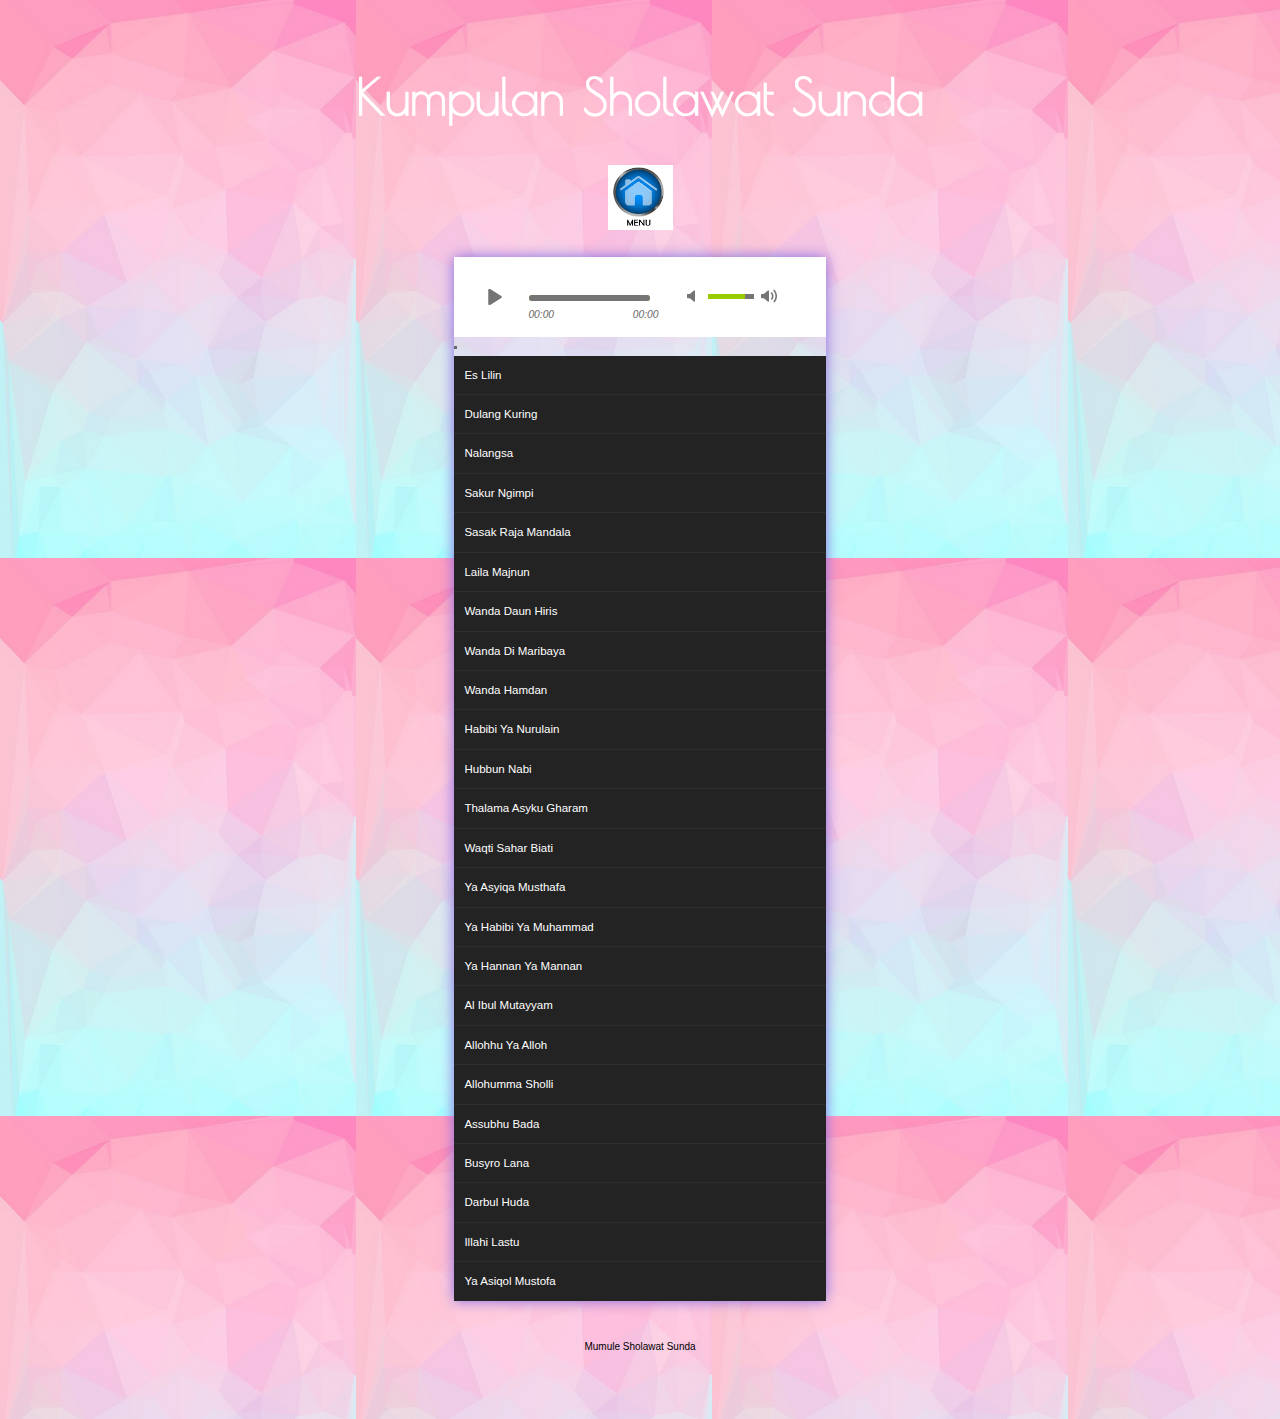
<file: sholawat sunda/urut.html>
<!DOCTYPE html>
<html>
<head>
<title>Sholawat Sunda</title>
<!-- for-mobile-apps -->
<!-- //for-mobile-apps -->

<link href="css/style.css" rel="stylesheet" type="text/css" media="all" />
<!-- js -->
<script src="js/jquery-1.11.1.min.js"></script>
<!-- //js -->
<link href='//fonts.googleapis.com/css?family=Open+Sans:400,300,300italic,400italic,600,600italic,700,700italic,800,800italic' rel='stylesheet' type='text/css'>
</head>
<body>

<!-- main -->
<div class="audio-main">
	<h1><b>Kumpulan Sholawat Sunda</b></h1>
	<center> <a href="../index.html"> <img src="home.jpeg" width="65" height="65"></a></center>
	<br>
	<div class="audio-record-list">
					<div id="jquery_jplayer_1" class="jp-jplayer"></div>
						<div id="jp_container_1" class="jp-audio" role="application" aria-label="media player">
							<div class="jp-type-playlist">
								<div class="jp-gui jp-interface">
									<div class="jp-controls">	
										<button class="jp-play" role="button" tabindex="0">Play</button>
									</div>
									<div class="jp-progress">
										<div class="jp-seek-bar">
											<div class="jp-play-bar"></div>
										</div>
									</div>
									<div class="jp-volume-controls">
										<button class="jp-mute" role="button" tabindex="0">Mute</button>
										<button class="jp-volume-max" role="button" tabindex="0">max volume</button>
										<div class="jp-volume-bar">
											<div class="jp-volume-bar-value"></div>
										</div>
									</div>
									<div class="jp-time-holder">
										<div class="jp-current-time" role="timer" aria-label="time">&nbsp;</div>
										<div class="jp-duration" role="timer" aria-label="duration">&nbsp;</div>
									</div>
									
								</div>
								<div class="jp-playlist">
									<ul>
										<li>&nbsp;</li>
									</ul>
								</div>
								<div class="jp-no-solution">
									<span>Update Required</span>
									To play the media you will need to either update your browser to a recent version or update your <a href="http://get.adobe.com/flashplayer/" target="_blank">Flash plugin</a>.
								</div>
							</div>
						</div>
	</div>
	</div>
</div>
<!-- //main -->
<!-- script for play-list -->
<link href="css/jplayer.blue.monday.min.css" rel="stylesheet" type="text/css" />
<script type="text/javascript" src="js/jquery.jplayer.min.js"></script>
<script type="text/javascript" src="js/jplayer.playlist.min.js"></script>
<script type="text/javascript">
//<![CDATA[
$(document).ready(function(){

	new jPlayerPlaylist({
		jPlayer: "#jquery_jplayer_1",
		cssSelectorAncestor: "#jp_container_1"
	}, [
	    {
			title:"Es Lilin ",
			mp3:"https://ia800305.us.archive.org/13/items/ShalawatSunda/Al%20Hasani%20-%20Sumedang%20-%20Bandung/Live%20-%20Wanda%20Sunda/Es%20Lilin.mp3",
			
		},
		
		{
			title:"Dulang Kuring",
			mp3:"https://ia800305.us.archive.org/13/items/ShalawatSunda/Al%20Hasani%20-%20Sumedang%20-%20Bandung/Live%20-%20Wanda%20Sunda/Dulang%20Kuring.mp3",
			
		},

		{
			title:"Nalangsa ",
			mp3:"https://archive.org/download/ShalawatSunda/Al%20Hasani%20-%20Sumedang%20-%20Bandung/Live%20-%20Wanda%20Sunda/Nalangsa.mp3",
			
		},

		{
			title:"Sakur Ngimpi",
			mp3:"https://ia800305.us.archive.org/13/items/ShalawatSunda/Al%20Hasani%20-%20Sumedang%20-%20Bandung/Live%20-%20Wanda%20Sunda/Sakur%20Ngimpi.mp3",
			
		},

		{
			title:"Sasak Raja Mandala",
			mp3:"https://archive.org/download/ShalawatSunda/Al%20Hasani%20-%20Sumedang%20-%20Bandung/Live%20-%20Wanda%20Sunda/Sasak%20Raja%20Mandala.mp3",
			
		},

		{
			title:"Laila Majnun ",
			mp3:"https://ia800305.us.archive.org/13/items/ShalawatSunda/Al%20Hasani%20-%20Sumedang%20-%20Bandung/Live%20-%20Wanda%20Sunda/Syair%20Laila%20Majnun.mp3",
			
		},

		{
			title:"Wanda Daun Hiris",
			mp3:"https://archive.org/download/ShalawatSunda/Al%20Hasani%20-%20Sumedang%20-%20Bandung/Live%20-%20Wanda%20Sunda/Wanda%20Daun%20Hiris.mp3",
			
		},

		{
			title:"Wanda Di Maribaya",
			mp3:"https://archive.org/download/ShalawatSunda/Al%20Hasani%20-%20Sumedang%20-%20Bandung/Live%20-%20Wanda%20Sunda/Wanda%20Di%20Maribaya.mp3",
			
		},

		{
			title:"Wanda Hamdan",
			mp3:"https://archive.org/download/ShalawatSunda/Al%20Hasani%20-%20Sumedang%20-%20Bandung/Live%20-%20Wanda%20Sunda/Wanda%20Hamdan.mp3",
			
		},

		{
			title:"Habibi Ya Nurulain ",
			mp3:"https://archive.org/download/ShalawatSunda/Al%20Hasani%20-%20Sumedang%20-%20Bandung/Live/HabibiYaNurulain.mp3",
			
		},

		 {
			title:"Hubbun Nabi ",
			mp3:"https://archive.org/download/ShalawatSunda/Al%20Hasani%20-%20Sumedang%20-%20Bandung/Live/HubbunNabi.mp3",
			
		},
		
		{
			title:"Thalama Asyku Gharam ",
			mp3:"https://archive.org/download/ShalawatSunda/Al%20Hasani%20-%20Sumedang%20-%20Bandung/Live/ThalamaAsykuGharam.mp3",
			
		},

		{
			title:"Waqti Sahar Biati ",
			mp3:"https://archive.org/download/ShalawatSunda/Al%20Hasani%20-%20Sumedang%20-%20Bandung/Live/WaqtiSaharBiati.mp3",
			
		},

		{
			title:"Ya Asyiqa Musthafa",
			mp3:"https://archive.org/download/ShalawatSunda/Al%20Hasani%20-%20Sumedang%20-%20Bandung/Live/YaAsyiqalMusthafa.mp3",
			
		},

		{
			title:"Ya Habibi Ya Muhammad",
			mp3:"https://archive.org/download/ShalawatSunda/Al%20Hasani%20-%20Sumedang%20-%20Bandung/Live/YaHabibiYaMuhammad.mp3",
			
		},

		{
			title:"Ya Hannan Ya Mannan ",
			mp3:"https://archive.org/download/ShalawatSunda/Al%20Hasani%20-%20Sumedang%20-%20Bandung/Live/YaHannanYaMannan.mp3",
			
		},

		{
			title:"Al Ibul Mutayyam",
			mp3:"https://archive.org/download/ShalawatSunda/Al%20Hasani%20-%20Sumedang%20-%20Bandung/Vol%201%20-%20Rohban/Al%20Qolbul%20Mutayyam.mp3",
			
		},

		{
			title:"Allohhu Ya Alloh",
			mp3:"https://archive.org/download/ShalawatSunda/Al%20Hasani%20-%20Sumedang%20-%20Bandung/Vol%201%20-%20Rohban/Allahu%20Yaa%20Allah.mp3",
			
		},

		{
			title:"Allohumma Sholli",
			mp3:"https://archive.org/download/ShalawatSunda/Al%20Hasani%20-%20Sumedang%20-%20Bandung/Vol%201%20-%20Rohban/Allohumma%20Sholli.mp3",
			
		},

		{
			title:"Assubhu Bada ",
			mp3:"https://archive.org/download/ShalawatSunda/Al%20Hasani%20-%20Sumedang%20-%20Bandung/Vol%201%20-%20Rohban/Assubhu%20Bada.mp3",
			
		},

		 {
			title:"Busyro Lana ",
			mp3:"https://archive.org/download/ShalawatSunda/Al%20Hasani%20-%20Sumedang%20-%20Bandung/Vol%201%20-%20Rohban/Busyro%20Lana.mp3",
			
		},
		
		{
			title:"Darbul Huda",
			mp3:"https://archive.org/download/ShalawatSunda/Al%20Hasani%20-%20Sumedang%20-%20Bandung/Vol%201%20-%20Rohban/Darbul%20Huda.mp3",
			
		},

		{
			title:"Illahi Lastu ",
			mp3:"https://archive.org/download/ShalawatSunda/Al%20Hasani%20-%20Sumedang%20-%20Bandung/Vol%201%20-%20Rohban/Ilahi%20Lastu.mp3",
			
		},

		{
			title:"Ya Asiqol Mustofa ",
			mp3:"https://archive.org/download/ShalawatSunda/Al%20Hasani%20-%20Sumedang%20-%20Bandung/Vol%201%20-%20Rohban/Ya%20Asiqol%20Mustofa.mp3",
			
		},

						

	], {
		swfPath: "../../dist/jplayer",
		supplied: "oga, mp3",
		wmode: "window",
		useStateClassSkin: true,
		autoBlur: false,
		smoothPlayBar: true,
		keyEnabled: true
	});
});
//]]>
</script>
<!-- //script for play-list -->
<div style="text-align: center;">
					<span style="font-family: Trebuchet MS, sans-serif; font-size: x-small;">Mumule Sholawat Sunda</span><br />
		 </div>	

		 <br>
		 <br>
		 <br>
</body>
</html>
</file>
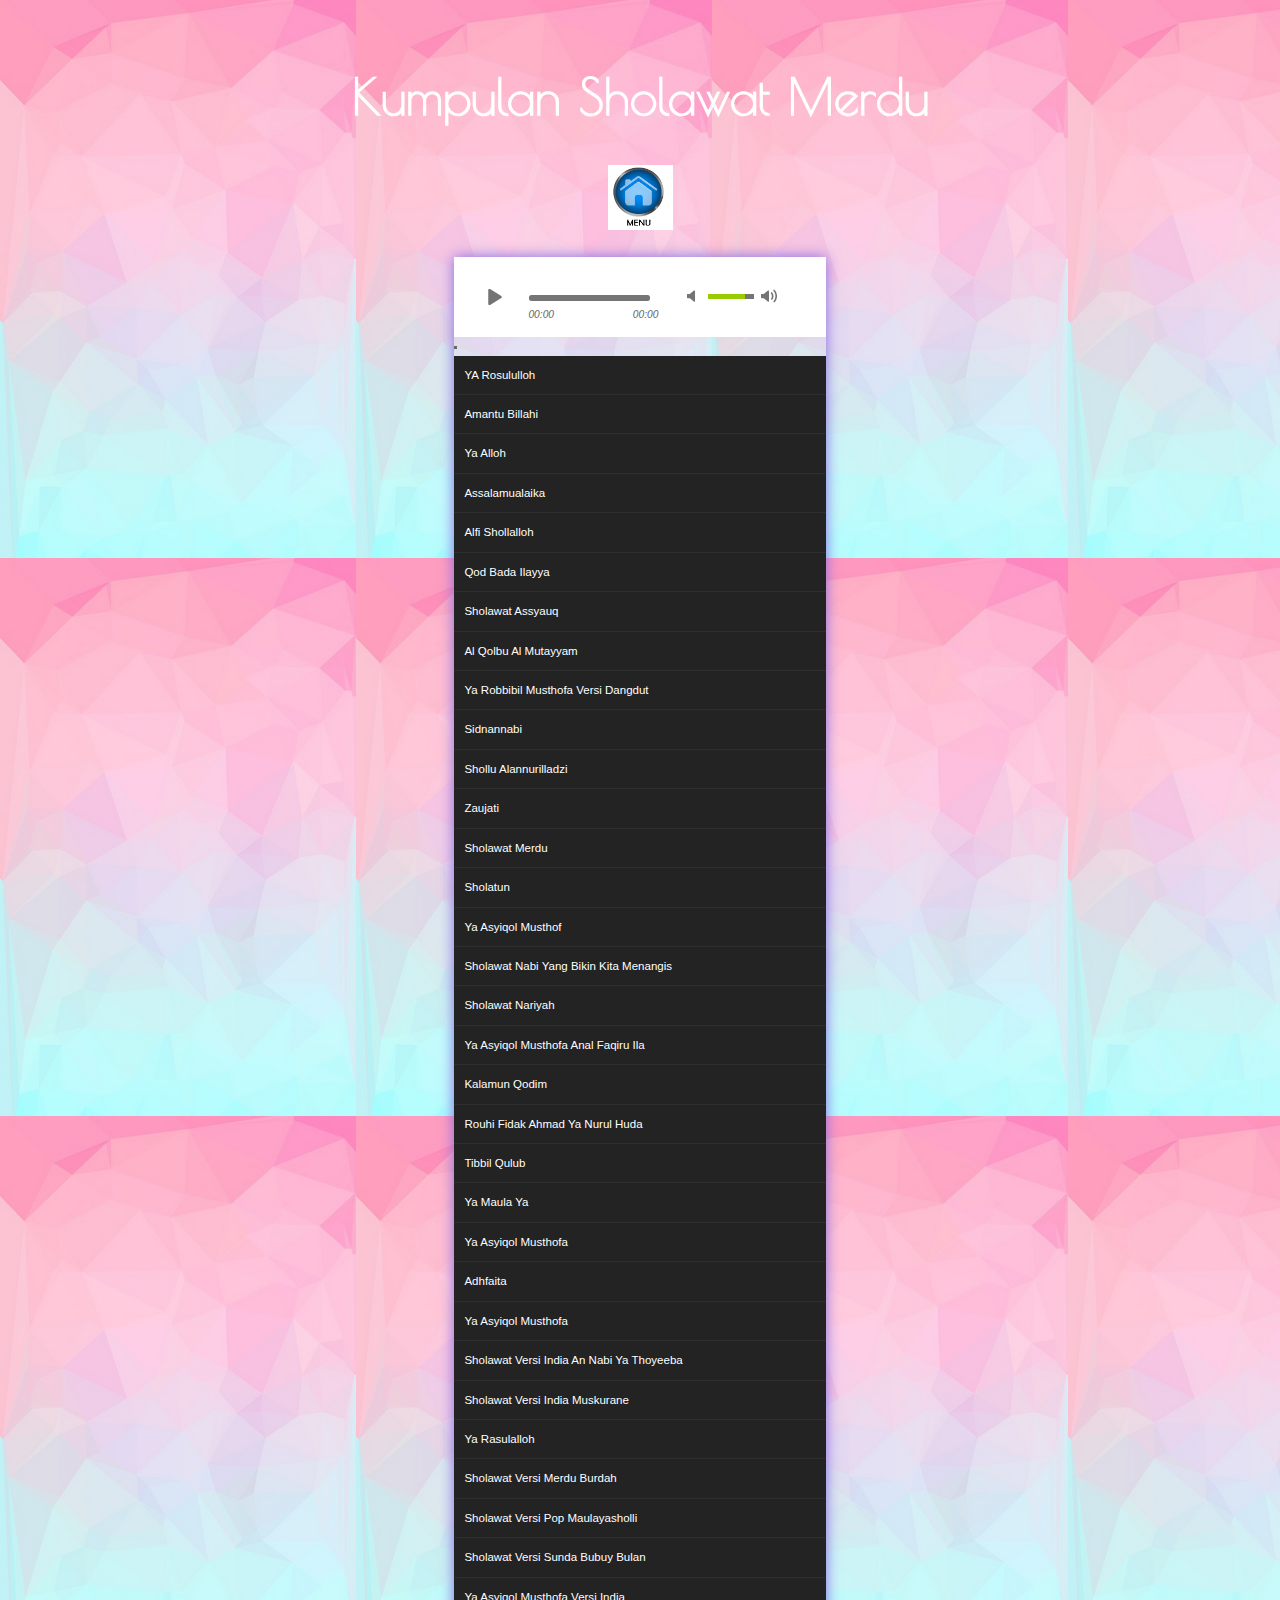
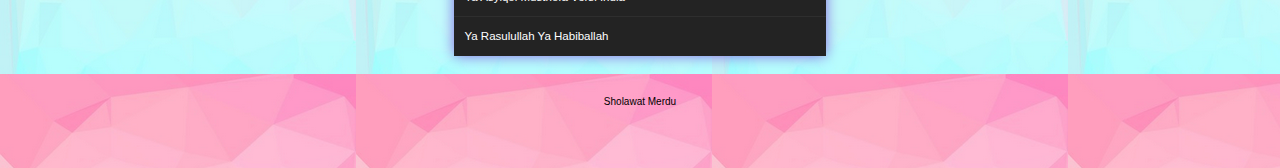
<file: sholawat/urut.html>
<!DOCTYPE html>
<html>
<head>
<title>Sholawat Merdu</title>
<!-- for-mobile-apps -->
<!-- //for-mobile-apps -->

<link href="css/style.css" rel="stylesheet" type="text/css" media="all" />
<!-- js -->
<script src="js/jquery-1.11.1.min.js"></script>
<!-- //js -->
<link href='//fonts.googleapis.com/css?family=Open+Sans:400,300,300italic,400italic,600,600italic,700,700italic,800,800italic' rel='stylesheet' type='text/css'>
</head>
<body>

<!-- main -->
<div class="audio-main">
	<h1><b>Kumpulan Sholawat Merdu</b></h1>
	<center> <a href="../index.html"> <img src="home.jpeg" width="65" height="65"></a></center>
	<br>
	<div class="audio-record-list">
					<div id="jquery_jplayer_1" class="jp-jplayer"></div>
						<div id="jp_container_1" class="jp-audio" role="application" aria-label="media player">
							<div class="jp-type-playlist">
								<div class="jp-gui jp-interface">
									<div class="jp-controls">	
										<button class="jp-play" role="button" tabindex="0">Play</button>
									</div>
									<div class="jp-progress">
										<div class="jp-seek-bar">
											<div class="jp-play-bar"></div>
										</div>
									</div>
									<div class="jp-volume-controls">
										<button class="jp-mute" role="button" tabindex="0">Mute</button>
										<button class="jp-volume-max" role="button" tabindex="0">max volume</button>
										<div class="jp-volume-bar">
											<div class="jp-volume-bar-value"></div>
										</div>
									</div>
									<div class="jp-time-holder">
										<div class="jp-current-time" role="timer" aria-label="time">&nbsp;</div>
										<div class="jp-duration" role="timer" aria-label="duration">&nbsp;</div>
									</div>
									
								</div>
								<div class="jp-playlist">
									<ul>
										<li>&nbsp;</li>
									</ul>
								</div>
								<div class="jp-no-solution">
									<span>Update Required</span>
									To play the media you will need to either update your browser to a recent version or update your <a href="http://get.adobe.com/flashplayer/" target="_blank">Flash plugin</a>.
								</div>
							</div>
						</div>
	</div>
	</div>
</div>
<!-- //main -->
<!-- script for play-list -->
<link href="css/jplayer.blue.monday.min.css" rel="stylesheet" type="text/css" />
<script type="text/javascript" src="js/jquery.jplayer.min.js"></script>
<script type="text/javascript" src="js/jplayer.playlist.min.js"></script>
<script type="text/javascript">
//<![CDATA[
$(document).ready(function(){

	new jPlayerPlaylist({
		jPlayer: "#jquery_jplayer_1",
		cssSelectorAncestor: "#jp_container_1"
	}, [

	{
			title:"YA Rosululloh",
			mp3:"https://cldup.com/lwl3vNJOjT.mp3",
			
		},

		{
			title:"Amantu Billahi",
			mp3:"https://cldup.com/SXhw9CaVpY.mp3",
			
		},

		{
			title:"Ya Alloh",
			mp3:"https://cldup.com/WrIUjZJlYi.mp3",
			
		},

		{
			title:"Assalamualaika",
			mp3:"https://cldup.com/ub7C5e-b48.mp3",
			
		},

	    {
			title:"Alfi Shollalloh",
			mp3:"https://cldup.com/bXNHXMMU6V.mp3",
			
		},
		
		{
			title:"Qod Bada Ilayya",
			mp3:"https://cldup.com/qoZa9xh6XN.mp3",
			
		},

		{
			title:"Sholawat Assyauq",
			mp3:"https://cldup.com/9NgVwaw78H.mp3",
			
		},

		{
			title:"Al Qolbu Al Mutayyam",
			mp3:"https://cldup.com/Eq2mbexnyx.mp3",
			
		},

		{
			title:"Ya Robbibil Musthofa Versi Dangdut",
			mp3:"https://cldup.com/dUkbDhhdap.mp3",
			
		},

		{
			title:"Sidnannabi",
			mp3:"https://cldup.com/u22uGrWjlB.mp3",
			
		},

		{
			title:"Shollu Alannurilladzi",
			mp3:"https://cldup.com/Uk5_A7fDgN.mp3",
			
		},

		{
			title:"Zaujati",
			mp3:"https://cldup.com/xWYuWLdqV7.mp3",
			
		},

		{
			title:"Sholawat Merdu",
			mp3:"https://cldup.com/s6yL-O9IUy.mp3",
			
		},

		{
			title:"Sholatun ",
			mp3:"https://cldup.com/cE82XdnqhR.mp3",
			
		},

		 {
			title:"Ya Asyiqol Musthof ",
			mp3:"https://cldup.com/9D-DAIfn-e.mp3",
			
		},
		
		{
			title:"Sholawat Nabi Yang Bikin Kita Menangis",
			mp3:"https://cldup.com/daxPA4hDaH.mp3",
			
		},

		{
			title:"Sholawat Nariyah ",
			mp3:"https://cldup.com/seE0v-8cCL.mp3",
			
		},

		{
			title:"Ya Asyiqol Musthofa Anal Faqiru Ila",
			mp3:"https://cldup.com/TJDPm0imEF.mp3",
			
		},

		{
			title:"Kalamun Qodim",
			mp3:"https://cldup.com/VlTRvOjMe0.mp3",
			
		},

		{
			title:"Rouhi Fidak Ahmad Ya Nurul Huda ",
			mp3:"https://cldup.com/tURSqyqAiS.mp3",
			
		},

		{
			title:"Tibbil Qulub",
			mp3:"https://cldup.com/61ySNTPiqB.mp3",
			
		},

		{
			title:"Ya Maula Ya",
			mp3:"https://cldup.com/UE3mopKPHq.mp3",
			
		},

		{
			title:"Ya Asyiqol Musthofa",
			mp3:"https://cldup.com/V_j9NO7cFz.mp3",
			
		},

		{
			title:"Adhfaita ",
			mp3:"https://cldup.com/otisisrvaD.mp3",
			
		},

		 {
			title:"Ya Asyiqol Musthofa ",
			mp3:"https://cldup.com/7XsBr4MniO.mp3",
			
		},
		
		{
			title:"Sholawat Versi India An Nabi Ya Thoyeeba",
			mp3:"https://cldup.com/Eu1RCd_X6B.mp3",
			
		},

		{
			title:"Sholawat Versi India Muskurane",
			mp3:"https://cldup.com/i_qdEmoDzJ.mp3",
			
		},

		{
			title:"Ya Rasulalloh",
			mp3:"https://cldup.com/1HCOmpqXmQ.mp3",
			
		},

		{
			title:"Sholawat Versi Merdu Burdah",
			mp3:"https://cldup.com/tmU8UVuVsJ.mp3",
			
		},

		{
			title:"Sholawat Versi Pop Maulayasholli",
			mp3:"https://cldup.com/BuiBzZzIho.mp3",
			
		},

		{
			title:"Sholawat Versi Sunda Bubuy Bulan",
			mp3:"https://cldup.com/yX-1gvQMS9.mp3",
			
		},

		{
			title:"Ya Asyiqol Musthofa Versi India",
			mp3:"https://cldup.com/UaRc2xseDw.mp3",
			
		},

		{
			title:"Ya Rasulullah Ya Habiballah",
			mp3:"https://cldup.com/rZg8F0fLDl.mp3",
			
		},

					

	], {
		swfPath: "../../dist/jplayer",
		supplied: "oga, mp3",
		wmode: "window",
		useStateClassSkin: true,
		autoBlur: false,
		smoothPlayBar: true,
		keyEnabled: true
	});
});
//]]>
</script>
<!-- //script for play-list -->
<div style="text-align: center;">
					<span style="font-family: Trebuchet MS, sans-serif; font-size: x-small;">Sholawat Merdu</span><br />
		 </div>	

		 <br>
		 <br>
		 <br>
</body>
</html>
</file>
<file: india/css/style.css>
/*--
Author: W3layouts
Author URL: http://w3layouts.com
License: Creative Commons Attribution 3.0 Unported
License URL: http://creativecommons.org/licenses/by/3.0/
--*/
/* reset */
html,body,div,span,applet,object,iframe,h1,h2,h3,h4,h5,h6,p,blockquote,pre,a,abbr,acronym,address,big,cite,code,del,dfn,em,img,ins,kbd,q,s,samp,small,strike,strong,sub,sup,tt,var,b,u,i,dl,dt,dd,ol,nav ul,nav li,fieldset,form,label,legend,table,caption,tbody,tfoot,thead,tr,th,td,article,aside,canvas,details,embed,figure,figcaption,footer,header,hgroup,menu,nav,output,ruby,section,summary,time,mark,audio,video{margin:0;padding:0;border:0;font-size:100%;font:inherit;vertical-align:baseline;}
article, aside, details, figcaption, figure,footer, header, hgroup, menu, nav, section {display: block;}
ol,ul{list-style:none;margin:0px;padding:0px;}
blockquote,q{quotes:none;}
blockquote:before,blockquote:after,q:before,q:after{content:'';content:none;}
table{border-collapse:collapse;border-spacing:0;}
/* start editing from here */
a{text-decoration:none;}
.txt-rt{text-align:right;}/* text align right */
.txt-lt{text-align:left;}/* text align left */
.txt-center{text-align:center;}/* text align center */
.float-rt{float:right;}/* float right */
.float-lt{float:left;}/* float left */
.clear{clear:both;}/* clear float */
.pos-relative{position:relative;}/* Position Relative */
.pos-absolute{position:absolute;}/* Position Absolute */
.vertical-base{	vertical-align:baseline;}/* vertical align baseline */
.vertical-top{	vertical-align:top;}/* vertical align top */
nav.vertical ul li{	display:block;}/* vertical menu */
nav.horizontal ul li{	display: inline-block;}/* horizontal menu */
img{max-width:100%;}
/*end reset*/
html, body{
	margin:0;
	font-size: 100%;
	font-family: 'Open Sans', sans-serif;
	background-image: url(color.png);
}
body a {
	text-decoration:none;
	transition:0.5s all;
	-webkit-transition:0.5s all;
	-moz-transition:0.5s all;
	-o-transition:0.5s all;
	-ms-transition:0.5s all;
}
a:hover{
 text-decoration:none;
}
@font-face {
   font-family: 'PoiretOne-Regular';
   src: url(../fonts/PoiretOne-Regular.ttf)format('truetype');
}

h1,h2,h3,h4,h5,h6{
	margin:0;	
}	
p{
	margin:0;
}
/*-- main --*/
.audio-record-list {
  box-shadow: 0px 0px 13px #866BE2;
margin:0 auto;
width: 24%;
}
.audio-main {
padding:6em 0 2em 0;
}
.audio-main h1{
  text-align: center;
  font-family: 'PoiretOne-Regular';
  font-size: 50px;
  color: #fff;
  font-weight: 600;
  margin-bottom:40px;
}
.audio-main p{
margin-bottom:2em;
line-height:1.8em;
  color: #fff;
  font-size: 14px;
  text-align: center;
}
.footer{
position:relative;
}
.copy-right{
  bottom: -130px;
  left: 34.5%;
	position:absolute;
}
.audio-main p a{
color:#99cc00;
text-decoration:none;
}
.audio-main p a:hover{
color:#fff;
}
/*-- //main --*/
/*-- responsive media queries --*/
@media (max-width: 1920px){
	.copy-right {
	  bottom: -130px;
	  left: 37%;
	}
}
@media (max-width: 1680px){
	.audio-main {
	  padding: 7em 0 2em 0;
	}
	.audio-main h1 {
	  margin-bottom: 90px;
	}
	.copy-right {
	  bottom: -148px;
	  }
	.copy-right  {
	  left: 35%;
	}
}
@media (max-width: 1600px){
	.copy-right  {
	  left: 34%;
	}
}
@media (max-width: 1440px){
.audio-main h1 {
  margin-bottom: 75px;
}
	.audio-record-list {
	  width: 27%;
	}
	.copy-right {
	  left: 32.5%;
	}
}
@media (max-width: 1366px){
	.copy-right{
	  left: 31.5%;
	}
	.audio-main {
	  padding: 4.2em 0 2em 0;
	}
}
@media (max-width: 1280px){
.audio-main h1 {
  margin-bottom: 40px;
}
	.audio-record-list {
	  width: 29%;
	}
	.copy-right{
	  left: 30.3%;
	}
}
@media (max-width: 1200px){
	.audio-record-list {
	  width: 31%;
	}
	.copy-right {
	  left: 29.1%;
	}
	.audio-main h1 {
	  font-size: 47px;
	}
}
@media (max-width: 1080px){
	.audio-main {
	  padding: 5em 0 2em 0;
	}
	.copy-right {
	  left: 27.1%;
	}
	.audio-record-list {
	  width: 33%;
	}
	.audio-main h1 {
	  font-size: 45px;
	}
}
@media (max-width: 1050px){
	.audio-record-list {
	  width: 36%;
	}
	.copy-right{
	  left: 25.1%;
	}
}
@media (max-width: 1024px){
.copy-right {
  bottom: -118px;
  }
	.audio-main p {
	margin-bottom:2em;
	}
	.audio-main {
	  padding: 4em 0 2em 0;
	}
	.audio-main h1 {
	  font-size: 42px;
	}
}
@media (max-width: 991px){
	.audio-main {
	  padding: 3em 0 2em 0;
	}
	.audio-main h1 {
	  margin-bottom: 35px;
	  font-size: 36px;
	}
	.copy-right{
	  left: 24.5%;
	  bottom: -147px;
	  margin-bottom: 2em;
	  }
}
@media (max-width: 900px){
	  .copy-right{
	  left: 22%;
	  }
}
@media (max-width: 800px){
	.audio-record-list {
	  width: 42%;
	}
	.copy-right{
	  left: 19%;
	  }
}
@media (max-width: 768px){
	.copy-right{
	  left: 17%;
	}
	.audio-main h1 {
	  margin-bottom: 32px;
	  font-size: 32px;
	}
}
@media (max-width: 736px){
	.copy-right{
	  left: 15%;
	}
	.audio-record-list {
	  width: 46%;
	}
}
@media (max-width: 667px){
	.audio-record-list {
	  width: 50%;
	}
	.copy-right{
	  left: 12%;
	}
}
@media (max-width: 640px){
	.copy-right {
	  left: 11%;
	}
	.audio-record-list {
	  width: 51%;
	}
}
@media (max-width: 600px){
	.audio-record-list {
	  width: 55%;
	}
	.copy-right {
	  left: 8%;
	}
}
@media (max-width: 568px){
.audio-main p {
  font-size: 13px;
  }

}
@media (max-width: 480px){
	.audio-record-list {
	  width: 62%;
	}
	.audio-main h1 {
	  margin-bottom: 26px;
	  font-size: 26px;
	}
	  .copy-right {
	  left: 3%;
	  }
}
@media(max-width:414px){
	.audio-record-list {
	  width: 73%;
	}
}
@media(max-width:384px){
	.copy-right {
	  bottom: -129px;
	  }
}
@media(max-width:375px){
	.audio-record-list {
	  width: 80%;
	}
	.copy-right {
	  left: 1%;
	  bottom: -134px;
	}
}
@media(max-width:320px){
	.copy-right{
	  bottom: -105px;
	  margin-bottom:0;
	}
	.audio-main {
	  padding: 1.5em 0 2em 0;
	}
	.audio-main h1 {
	  font-size: 23px;
	}
}
/*-- //responsive media queries --*/
</file>
<file: india/css/jplayer.blue.monday.min.css>
/*! Blue Monday Skin for jPlayer 2.9.2 ~ (c) 2009-2014 Happyworm Ltd ~ MIT License */.jp-audio :focus,.jp-audio-stream :focus,.jp-video :focus{outline:0}.jp-audio button::-moz-focus-inner,.jp-audio-stream button::-moz-focus-inner,.jp-video button::-moz-focus-inner{border:0}.jp-audio,.jp-audio-stream,.jp-video{font-size:16px;font-family:Verdana,Arial,sans-serif;line-height:1.6;color:#666;}.jp-audio{width:100%;}.jp-audio-stream{width:182px}.jp-video-270p{width:480px}.jp-video-360p{width:640px}.jp-video-full{width:480px;height:270px;position:static!important;position:relative}.jp-video-full div div{z-index:1000}.jp-video-full .jp-jplayer{top:0;left:0;position:fixed!important;position:relative;overflow:hidden}.jp-video-full .jp-gui{position:fixed!important;position:static;top:0;left:0;width:100%;height:100%;z-index:1001}.jp-video-full .jp-interface{position:absolute!important;position:relative;bottom:0;left:0}.jp-interface{position:relative;background-color:#fff;width:100%}.jp-audio .jp-interface,.jp-audio-stream .jp-interface{height:80px}.jp-video .jp-interface{}.jp-controls-holder{clear:both;width:440px;margin:0 auto;position:relative;overflow:hidden;top:-8px}.jp-interface .jp-controls{margin:0;padding:0;overflow:hidden}.jp-audio .jp-controls{width:100%;padding:20px 20px 0}.jp-audio-stream .jp-controls{position:absolute;top:20px;left:20px;width:142px}.jp-video .jp-type-single .jp-controls{width:78px;margin-left:200px}.jp-video .jp-type-playlist .jp-controls{width:134px;margin-left:172px}.jp-video .jp-controls{float:left}.jp-controls button{display:block;float:left;overflow:hidden;text-indent:-9999px;border:none;cursor:pointer}.jp-play{width:40px;height:40px;background:url(../images/jplayer.blue.monday.png) no-repeat}.jp-play:focus{background:url(../images/jplayer.blue.monday.png) -41px 0 no-repeat}.jp-state-playing .jp-play{background:url(../images/jplayer.blue.monday.png) 0 -42px no-repeat}.jp-state-playing .jp-play:focus{background:url(../images/jplayer.blue.monday.png) -41px -42px no-repeat}.jp-next,.jp-previous,.jp-stop{width:28px;height:28px;margin-top:6px}.jp-stop{background:url(../images/jplayer.blue.monday.png) 0 -83px no-repeat;margin-left:10px}.jp-stop:focus{background:url(../images/jplayer.blue.monday.png) -29px -83px no-repeat}.jp-previous{background:url(../images/jplayer.blue.monday.png) 0 -112px no-repeat}.jp-previous:focus{background:url(../images/jplayer.blue.monday.png) -29px -112px no-repeat}.jp-next{background:url(../images/jplayer.blue.monday.png) 0 -141px no-repeat}.jp-next:focus{background:url(../images/jplayer.blue.monday.png) -29px -141px no-repeat}.jp-progress{overflow:hidden;background-color:#99cc00;height: 6px !important; border-radius: 5px;}.jp-audio .jp-progress{position:absolute;top:38px;height:15px}.jp-audio .jp-type-single .jp-progress{left:110px;width:186px}.jp-audio .jp-type-playlist .jp-progress{left:75px;width:121px}.jp-video .jp-progress{top:0;left:0;width:100%;height:10px}.jp-seek-bar{background:url(../images/jplayer.blue.monday.png) 0 -202px repeat-x;width:0;height:100%;cursor:pointer}.jp-play-bar{background:url(../images/jplayer.blue.monday.png) 0 -218px repeat-x;width:0;height:100%}.jp-seeking-bg{background:url(../images/jplayer.blue.monday.seeking.gif)}.jp-state-no-volume .jp-volume-controls{display:none}.jp-volume-controls{position:absolute;top:32px;left:232px;width:200px}.jp-audio-stream .jp-volume-controls{left:70px}.jp-video .jp-volume-controls{top:12px;left:50px}.jp-volume-controls button{display:block;position:absolute;overflow:hidden;text-indent:-9999px;border:none;cursor:pointer}.jp-mute,.jp-volume-max{width:18px;height:15px}.jp-volume-max{left:74px}.jp-mute{background:url(../images/jplayer.blue.monday.png) 0 -170px no-repeat}.jp-mute:focus{background:url(../images/jplayer.blue.monday.png) -19px -170px no-repeat}.jp-state-muted .jp-mute{background:url(../images/jplayer.blue.monday.png) -60px -170px no-repeat}.jp-state-muted .jp-mute:focus{background:url(../images/jplayer.blue.monday.png) -79px -170px no-repeat}.jp-volume-max{background:url(../images/jplayer.blue.monday.png) 0 -186px no-repeat}.jp-volume-max:focus{background:url(../images/jplayer.blue.monday.png) -19px -186px no-repeat}.jp-volume-bar{position:absolute;overflow:hidden;background:url(../images/jplayer.blue.monday.png) 0 -250px repeat-x;top:5px;left:22px;width:46px;height:5px;cursor:pointer}.jp-volume-bar-value{background:url(../images/jplayer.blue.monday.png) 0 -256px repeat-x;width:0;height:5px}.jp-audio .jp-time-holder{position:absolute;top:50px}.jp-audio .jp-type-single .jp-time-holder{left:110px;width:186px}.jp-audio .jp-type-playlist .jp-time-holder{left:74px;width:130px}.jp-current-time,.jp-duration{width:60px;font-size:.64em;font-style:oblique}.jp-current-time{float:left;display:inline;cursor:default}.jp-duration{float:right;display:inline;text-align:right;cursor:pointer}.jp-video .jp-current-time{margin-left:20px}.jp-video .jp-duration{margin-right:20px}.jp-details{font-weight:700;text-align:center;cursor:default}.jp-details,.jp-playlist{width:100%;}.jp-type-playlist .jp-details,.jp-type-single .jp-details{border-top:none}.jp-details .jp-title{margin:0;padding:5px 20px;font-size:.72em;font-weight:700}.jp-playlist ul{list-style-type:none;margin:0;padding:0 0px;font-size:.72em}.jp-playlist li{border-bottom:1px solid #2e2e2e;}.jp-playlist li div{display:inline}div.jp-type-playlist div.jp-playlist li:last-child{border-bottom:none}div.jp-type-playlist div.jp-playlist li.jp-playlist-current{list-style-type:square;list-style-position:inside;}div.jp-type-playlist div.jp-playlist a{color:#fff;text-decoration:none; padding:10px 0 10px 10px;background:#232323;display:block;}div.jp-type-playlist div.jp-playlist a.jp-playlist-current,div.jp-type-playlist div.jp-playlist a:hover{color:#fff;}div.jp-type-playlist div.jp-playlist a.jp-playlist-item-remove{float:right;display:inline;text-align:right;margin-right:10px;font-weight:700;color:#666}div.jp-type-playlist div.jp-playlist a.jp-playlist-item-remove:hover{color:#0d88c1}div.jp-type-playlist div.jp-playlist span.jp-free-media{float:right;display:inline;text-align:right;margin-right:10px}div.jp-type-playlist div.jp-playlist span.jp-free-media a{color:#fff}div.jp-type-playlist div.jp-playlist span.jp-free-media a:hover{color:#fff}span.jp-artist{font-size:.8em;color:#fff}.jp-video-play{width:100%;overflow:hidden;cursor:pointer;background-color:transparent}.jp-video-270p .jp-video-play{margin-top:-270px;height:270px}.jp-video-360p .jp-video-play{margin-top:-360px;height:360px}.jp-video-full .jp-video-play{height:100%}.jp-video-play-icon{position:relative;display:block;width:112px;height:100px;margin-left:-56px;margin-top:-50px;left:50%;top:50%;background:url(../images/jplayer.blue.monday.video.play.png) no-repeat;text-indent:-9999px;border:none;cursor:pointer}.jp-video-play-icon:focus{background:url(../images/jplayer.blue.monday.video.play.png) 0 -100px no-repeat}.jp-jplayer,.jp-jplayer audio{width:0;height:0}.jp-jplayer{background-color:#000}.jp-toggles{padding:0;margin:0 auto;overflow:hidden}.jp-audio .jp-type-single .jp-toggles{width:25px}.jp-audio .jp-type-playlist .jp-toggles{width:55px;margin:0;position:absolute;left:325px;top:50px}.jp-video .jp-toggles{position:absolute;right:16px;margin:10px 0 0;width:100px}.jp-toggles button{display:block;float:left;width:25px;height:18px;text-indent:-9999px;line-height:100%;border:none;cursor:pointer}.jp-full-screen{background:url(../images/jplayer.blue.monday.png) 0 -310px no-repeat;margin-left:20px}.jp-full-screen:focus{background:url(../images/jplayer.blue.monday.png) -30px -310px no-repeat}.jp-state-full-screen .jp-full-screen{background:url(../images/jplayer.blue.monday.png) -60px -310px no-repeat}.jp-state-full-screen .jp-full-screen:focus{background:url(../images/jplayer.blue.monday.png) -90px -310px no-repeat}.jp-repeat{background:url(../images/jplayer.blue.monday.png) 0 -290px no-repeat}.jp-repeat:focus{background:url(../images/jplayer.blue.monday.png) -30px -290px no-repeat}.jp-state-looped .jp-repeat{background:url(../images/jplayer.blue.monday.png) -60px -290px no-repeat}.jp-state-looped .jp-repeat:focus{background:url(../images/jplayer.blue.monday.png) -90px -290px no-repeat}.jp-shuffle{background:url(../images/jplayer.blue.monday.png) 0 -270px no-repeat;margin-left:5px}.jp-shuffle:focus{background:url(../images/jplayer.blue.monday.png) -30px -270px no-repeat}.jp-state-shuffled .jp-shuffle{background:url(../images/jplayer.blue.monday.png) -60px -270px no-repeat}.jp-state-shuffled .jp-shuffle:focus{background:url(../images/jplayer.blue.monday.png) -90px -270px no-repeat}.jp-no-solution{padding:5px;font-size:.8em;background-color:#eee;border:2px solid #009be3;color:#000;display:none}.jp-no-solution a{color:#000}.jp-no-solution span{font-size:1em;display:block;text-align:center;font-weight:700}
div.jp-type-playlist div.jp-playlist a:hover{
background:#99cc00;
}

@media(max-width:1024px){
	.jp-audio .jp-interface, .jp-audio-stream .jp-interface {
	  height: 78px;
	}
	.jp-audio .jp-controls {
	  padding: 11px 11px 0;
	}
	.jp-audio .jp-type-playlist .jp-progress {
	  top: 29px;
	  left: 58px;
	  width: 110px;
	}
	.jp-audio .jp-type-playlist .jp-time-holder {
	  left: 53px;
	  }
	.jp-volume-controls {
	  top: 24px;
	  left: 235px;
	  }
}
@media(max-width:991px){
	div.jp-type-playlist div.jp-playlist a {
	  padding: 8px 0 8px 10px;
	  }
}
@media(max-width:900px){
.jp-volume-controls {
  top: 26px;
  left: 211px;
}
}
@media(max-width:800px){
	.jp-audio .jp-type-playlist .jp-progress {
	  top: 29px;
	  left: 58px;
	  width: 120px;
	}
	.jp-volume-controls {
	  top: 26px;
      left: 222px;
	}
}
@media(max-width:768px){
.jp-volume-controls {
  top: 27px;
  left: 212px;
}
}
@media(max-width:640px){
	.jp-audio .jp-type-playlist .jp-time-holder {
	  left: 62px;
	  width: 130px;
	}
.jp-volume-controls {
  top: 26px;
  left: 213px;
}
.jp-audio .jp-controls {
  width: 100%;
  padding: 11px 11px 0;
}
	.jp-audio .jp-type-playlist .jp-progress {
	  top: 29px;
	  left: 64px;
	}
}
@media(max-width:600px){
	.jp-volume-controls {
  top: 26px;
  left: 197px;
	}
}
@media(max-width:568px){
.jp-volume-controls {
  top: 23px;
  left: 198px;
}
}
@media(max-width:480px){
	.jp-audio .jp-type-playlist .jp-progress {
	  top: 28px;
	  left: 64px;
	  width: 100px;
	}
	.jp-audio .jp-type-playlist .jp-time-holder {
	  left: 55px;
	  }
	  .jp-volume-controls {
	  left: 186px;
	}
}
@media(max-width:414px){
	.jp-volume-controls {
	  top: 24px;
	  left: 193px;
	}
	.jp-volume-controls {
	  width: 0;
	}
}
@media(max-width:384px){
	.jp-audio .jp-type-playlist .jp-progress {
	  left: 50px;
	  }
	.jp-volume-controls {
	  left: 160px;
	}
}
@media(max-width:375px){
	.jp-volume-controls {
	  left: 188px;
	}
}
@media(max-width:320px){
	.jp-audio .jp-interface, .jp-audio-stream .jp-interface {
	  height: 63px;
	}
	.jp-volume-controls {
	  top: 18px;
	  left: 138px;
	}
	.jp-audio .jp-controls {
	  padding: 5px 0px 0;
	}
	.jp-audio .jp-type-playlist .jp-progress {
	  top: 23px;
	  left: 42px;
	  width: 80px;
	}
	.jp-audio .jp-type-playlist .jp-time-holder {
	  top: 37px;
	  left: 40px;
	  width: 96px;
	}
	.jp-current-time, .jp-duration {
	  width: 33px;
	  }
}
</file>
<file: kanjeng sunan/css/style.css>
/*--
Author: W3layouts
Author URL: http://w3layouts.com
License: Creative Commons Attribution 3.0 Unported
License URL: http://creativecommons.org/licenses/by/3.0/
--*/
/* reset */
html,body,div,span,applet,object,iframe,h1,h2,h3,h4,h5,h6,p,blockquote,pre,a,abbr,acronym,address,big,cite,code,del,dfn,em,img,ins,kbd,q,s,samp,small,strike,strong,sub,sup,tt,var,b,u,i,dl,dt,dd,ol,nav ul,nav li,fieldset,form,label,legend,table,caption,tbody,tfoot,thead,tr,th,td,article,aside,canvas,details,embed,figure,figcaption,footer,header,hgroup,menu,nav,output,ruby,section,summary,time,mark,audio,video{margin:0;padding:0;border:0;font-size:100%;font:inherit;vertical-align:baseline;}
article, aside, details, figcaption, figure,footer, header, hgroup, menu, nav, section {display: block;}
ol,ul{list-style:none;margin:0px;padding:0px;}
blockquote,q{quotes:none;}
blockquote:before,blockquote:after,q:before,q:after{content:'';content:none;}
table{border-collapse:collapse;border-spacing:0;}
/* start editing from here */
a{text-decoration:none;}
.txt-rt{text-align:right;}/* text align right */
.txt-lt{text-align:left;}/* text align left */
.txt-center{text-align:center;}/* text align center */
.float-rt{float:right;}/* float right */
.float-lt{float:left;}/* float left */
.clear{clear:both;}/* clear float */
.pos-relative{position:relative;}/* Position Relative */
.pos-absolute{position:absolute;}/* Position Absolute */
.vertical-base{	vertical-align:baseline;}/* vertical align baseline */
.vertical-top{	vertical-align:top;}/* vertical align top */
nav.vertical ul li{	display:block;}/* vertical menu */
nav.horizontal ul li{	display: inline-block;}/* horizontal menu */
img{max-width:100%;}
/*end reset*/
html, body{
	margin:0;
	font-size: 100%;
	font-family: 'Open Sans', sans-serif;
	background-image: url(color.png);
}
body a {
	text-decoration:none;
	transition:0.5s all;
	-webkit-transition:0.5s all;
	-moz-transition:0.5s all;
	-o-transition:0.5s all;
	-ms-transition:0.5s all;
}
a:hover{
 text-decoration:none;
}
@font-face {
   font-family: 'PoiretOne-Regular';
   src: url(../fonts/PoiretOne-Regular.ttf)format('truetype');
}

h1,h2,h3,h4,h5,h6{
	margin:0;	
}	
p{
	margin:0;
}
/*-- main --*/
.audio-record-list {
  box-shadow: 0px 0px 13px #866BE2;
margin:0 auto;
width: 24%;
}
.audio-main {
padding:6em 0 2em 0;
}
.audio-main h1{
  text-align: center;
  font-family: 'PoiretOne-Regular';
  font-size: 50px;
  color: #fff;
  font-weight: 600;
  margin-bottom:40px;
}
.audio-main p{
margin-bottom:2em;
line-height:1.8em;
  color: #fff;
  font-size: 14px;
  text-align: center;
}
.footer{
position:relative;
}
.copy-right{
  bottom: -130px;
  left: 34.5%;
	position:absolute;
}
.audio-main p a{
color:#99cc00;
text-decoration:none;
}
.audio-main p a:hover{
color:#fff;
}
/*-- //main --*/
/*-- responsive media queries --*/
@media (max-width: 1920px){
	.copy-right {
	  bottom: -130px;
	  left: 37%;
	}
}
@media (max-width: 1680px){
	.audio-main {
	  padding: 7em 0 2em 0;
	}
	.audio-main h1 {
	  margin-bottom: 90px;
	}
	.copy-right {
	  bottom: -148px;
	  }
	.copy-right  {
	  left: 35%;
	}
}
@media (max-width: 1600px){
	.copy-right  {
	  left: 34%;
	}
}
@media (max-width: 1440px){
.audio-main h1 {
  margin-bottom: 75px;
}
	.audio-record-list {
	  width: 27%;
	}
	.copy-right {
	  left: 32.5%;
	}
}
@media (max-width: 1366px){
	.copy-right{
	  left: 31.5%;
	}
	.audio-main {
	  padding: 4.2em 0 2em 0;
	}
}
@media (max-width: 1280px){
.audio-main h1 {
  margin-bottom: 40px;
}
	.audio-record-list {
	  width: 29%;
	}
	.copy-right{
	  left: 30.3%;
	}
}
@media (max-width: 1200px){
	.audio-record-list {
	  width: 31%;
	}
	.copy-right {
	  left: 29.1%;
	}
	.audio-main h1 {
	  font-size: 47px;
	}
}
@media (max-width: 1080px){
	.audio-main {
	  padding: 5em 0 2em 0;
	}
	.copy-right {
	  left: 27.1%;
	}
	.audio-record-list {
	  width: 33%;
	}
	.audio-main h1 {
	  font-size: 45px;
	}
}
@media (max-width: 1050px){
	.audio-record-list {
	  width: 36%;
	}
	.copy-right{
	  left: 25.1%;
	}
}
@media (max-width: 1024px){
.copy-right {
  bottom: -118px;
  }
	.audio-main p {
	margin-bottom:2em;
	}
	.audio-main {
	  padding: 4em 0 2em 0;
	}
	.audio-main h1 {
	  font-size: 42px;
	}
}
@media (max-width: 991px){
	.audio-main {
	  padding: 3em 0 2em 0;
	}
	.audio-main h1 {
	  margin-bottom: 35px;
	  font-size: 36px;
	}
	.copy-right{
	  left: 24.5%;
	  bottom: -147px;
	  margin-bottom: 2em;
	  }
}
@media (max-width: 900px){
	  .copy-right{
	  left: 22%;
	  }
}
@media (max-width: 800px){
	.audio-record-list {
	  width: 42%;
	}
	.copy-right{
	  left: 19%;
	  }
}
@media (max-width: 768px){
	.copy-right{
	  left: 17%;
	}
	.audio-main h1 {
	  margin-bottom: 32px;
	  font-size: 32px;
	}
}
@media (max-width: 736px){
	.copy-right{
	  left: 15%;
	}
	.audio-record-list {
	  width: 46%;
	}
}
@media (max-width: 667px){
	.audio-record-list {
	  width: 50%;
	}
	.copy-right{
	  left: 12%;
	}
}
@media (max-width: 640px){
	.copy-right {
	  left: 11%;
	}
	.audio-record-list {
	  width: 51%;
	}
}
@media (max-width: 600px){
	.audio-record-list {
	  width: 55%;
	}
	.copy-right {
	  left: 8%;
	}
}
@media (max-width: 568px){
.audio-main p {
  font-size: 13px;
  }

}
@media (max-width: 480px){
	.audio-record-list {
	  width: 62%;
	}
	.audio-main h1 {
	  margin-bottom: 26px;
	  font-size: 26px;
	}
	  .copy-right {
	  left: 3%;
	  }
}
@media(max-width:414px){
	.audio-record-list {
	  width: 73%;
	}
}
@media(max-width:384px){
	.copy-right {
	  bottom: -129px;
	  }
}
@media(max-width:375px){
	.audio-record-list {
	  width: 80%;
	}
	.copy-right {
	  left: 1%;
	  bottom: -134px;
	}
}
@media(max-width:320px){
	.copy-right{
	  bottom: -105px;
	  margin-bottom:0;
	}
	.audio-main {
	  padding: 1.5em 0 2em 0;
	}
	.audio-main h1 {
	  font-size: 23px;
	}
}
/*-- //responsive media queries --*/
</file>
<file: kanjeng sunan/css/jplayer.blue.monday.min.css>
/*! Blue Monday Skin for jPlayer 2.9.2 ~ (c) 2009-2014 Happyworm Ltd ~ MIT License */.jp-audio :focus,.jp-audio-stream :focus,.jp-video :focus{outline:0}.jp-audio button::-moz-focus-inner,.jp-audio-stream button::-moz-focus-inner,.jp-video button::-moz-focus-inner{border:0}.jp-audio,.jp-audio-stream,.jp-video{font-size:16px;font-family:Verdana,Arial,sans-serif;line-height:1.6;color:#666;}.jp-audio{width:100%;}.jp-audio-stream{width:182px}.jp-video-270p{width:480px}.jp-video-360p{width:640px}.jp-video-full{width:480px;height:270px;position:static!important;position:relative}.jp-video-full div div{z-index:1000}.jp-video-full .jp-jplayer{top:0;left:0;position:fixed!important;position:relative;overflow:hidden}.jp-video-full .jp-gui{position:fixed!important;position:static;top:0;left:0;width:100%;height:100%;z-index:1001}.jp-video-full .jp-interface{position:absolute!important;position:relative;bottom:0;left:0}.jp-interface{position:relative;background-color:#fff;width:100%}.jp-audio .jp-interface,.jp-audio-stream .jp-interface{height:80px}.jp-video .jp-interface{}.jp-controls-holder{clear:both;width:440px;margin:0 auto;position:relative;overflow:hidden;top:-8px}.jp-interface .jp-controls{margin:0;padding:0;overflow:hidden}.jp-audio .jp-controls{width:100%;padding:20px 20px 0}.jp-audio-stream .jp-controls{position:absolute;top:20px;left:20px;width:142px}.jp-video .jp-type-single .jp-controls{width:78px;margin-left:200px}.jp-video .jp-type-playlist .jp-controls{width:134px;margin-left:172px}.jp-video .jp-controls{float:left}.jp-controls button{display:block;float:left;overflow:hidden;text-indent:-9999px;border:none;cursor:pointer}.jp-play{width:40px;height:40px;background:url(../images/jplayer.blue.monday.png) no-repeat}.jp-play:focus{background:url(../images/jplayer.blue.monday.png) -41px 0 no-repeat}.jp-state-playing .jp-play{background:url(../images/jplayer.blue.monday.png) 0 -42px no-repeat}.jp-state-playing .jp-play:focus{background:url(../images/jplayer.blue.monday.png) -41px -42px no-repeat}.jp-next,.jp-previous,.jp-stop{width:28px;height:28px;margin-top:6px}.jp-stop{background:url(../images/jplayer.blue.monday.png) 0 -83px no-repeat;margin-left:10px}.jp-stop:focus{background:url(../images/jplayer.blue.monday.png) -29px -83px no-repeat}.jp-previous{background:url(../images/jplayer.blue.monday.png) 0 -112px no-repeat}.jp-previous:focus{background:url(../images/jplayer.blue.monday.png) -29px -112px no-repeat}.jp-next{background:url(../images/jplayer.blue.monday.png) 0 -141px no-repeat}.jp-next:focus{background:url(../images/jplayer.blue.monday.png) -29px -141px no-repeat}.jp-progress{overflow:hidden;background-color:#99cc00;height: 6px !important; border-radius: 5px;}.jp-audio .jp-progress{position:absolute;top:38px;height:15px}.jp-audio .jp-type-single .jp-progress{left:110px;width:186px}.jp-audio .jp-type-playlist .jp-progress{left:75px;width:121px}.jp-video .jp-progress{top:0;left:0;width:100%;height:10px}.jp-seek-bar{background:url(../images/jplayer.blue.monday.png) 0 -202px repeat-x;width:0;height:100%;cursor:pointer}.jp-play-bar{background:url(../images/jplayer.blue.monday.png) 0 -218px repeat-x;width:0;height:100%}.jp-seeking-bg{background:url(../images/jplayer.blue.monday.seeking.gif)}.jp-state-no-volume .jp-volume-controls{display:none}.jp-volume-controls{position:absolute;top:32px;left:232px;width:200px}.jp-audio-stream .jp-volume-controls{left:70px}.jp-video .jp-volume-controls{top:12px;left:50px}.jp-volume-controls button{display:block;position:absolute;overflow:hidden;text-indent:-9999px;border:none;cursor:pointer}.jp-mute,.jp-volume-max{width:18px;height:15px}.jp-volume-max{left:74px}.jp-mute{background:url(../images/jplayer.blue.monday.png) 0 -170px no-repeat}.jp-mute:focus{background:url(../images/jplayer.blue.monday.png) -19px -170px no-repeat}.jp-state-muted .jp-mute{background:url(../images/jplayer.blue.monday.png) -60px -170px no-repeat}.jp-state-muted .jp-mute:focus{background:url(../images/jplayer.blue.monday.png) -79px -170px no-repeat}.jp-volume-max{background:url(../images/jplayer.blue.monday.png) 0 -186px no-repeat}.jp-volume-max:focus{background:url(../images/jplayer.blue.monday.png) -19px -186px no-repeat}.jp-volume-bar{position:absolute;overflow:hidden;background:url(../images/jplayer.blue.monday.png) 0 -250px repeat-x;top:5px;left:22px;width:46px;height:5px;cursor:pointer}.jp-volume-bar-value{background:url(../images/jplayer.blue.monday.png) 0 -256px repeat-x;width:0;height:5px}.jp-audio .jp-time-holder{position:absolute;top:50px}.jp-audio .jp-type-single .jp-time-holder{left:110px;width:186px}.jp-audio .jp-type-playlist .jp-time-holder{left:74px;width:130px}.jp-current-time,.jp-duration{width:60px;font-size:.64em;font-style:oblique}.jp-current-time{float:left;display:inline;cursor:default}.jp-duration{float:right;display:inline;text-align:right;cursor:pointer}.jp-video .jp-current-time{margin-left:20px}.jp-video .jp-duration{margin-right:20px}.jp-details{font-weight:700;text-align:center;cursor:default}.jp-details,.jp-playlist{width:100%;}.jp-type-playlist .jp-details,.jp-type-single .jp-details{border-top:none}.jp-details .jp-title{margin:0;padding:5px 20px;font-size:.72em;font-weight:700}.jp-playlist ul{list-style-type:none;margin:0;padding:0 0px;font-size:.72em}.jp-playlist li{border-bottom:1px solid #2e2e2e;}.jp-playlist li div{display:inline}div.jp-type-playlist div.jp-playlist li:last-child{border-bottom:none}div.jp-type-playlist div.jp-playlist li.jp-playlist-current{list-style-type:square;list-style-position:inside;}div.jp-type-playlist div.jp-playlist a{color:#fff;text-decoration:none; padding:10px 0 10px 10px;background:#232323;display:block;}div.jp-type-playlist div.jp-playlist a.jp-playlist-current,div.jp-type-playlist div.jp-playlist a:hover{color:#fff;}div.jp-type-playlist div.jp-playlist a.jp-playlist-item-remove{float:right;display:inline;text-align:right;margin-right:10px;font-weight:700;color:#666}div.jp-type-playlist div.jp-playlist a.jp-playlist-item-remove:hover{color:#0d88c1}div.jp-type-playlist div.jp-playlist span.jp-free-media{float:right;display:inline;text-align:right;margin-right:10px}div.jp-type-playlist div.jp-playlist span.jp-free-media a{color:#fff}div.jp-type-playlist div.jp-playlist span.jp-free-media a:hover{color:#fff}span.jp-artist{font-size:.8em;color:#fff}.jp-video-play{width:100%;overflow:hidden;cursor:pointer;background-color:transparent}.jp-video-270p .jp-video-play{margin-top:-270px;height:270px}.jp-video-360p .jp-video-play{margin-top:-360px;height:360px}.jp-video-full .jp-video-play{height:100%}.jp-video-play-icon{position:relative;display:block;width:112px;height:100px;margin-left:-56px;margin-top:-50px;left:50%;top:50%;background:url(../images/jplayer.blue.monday.video.play.png) no-repeat;text-indent:-9999px;border:none;cursor:pointer}.jp-video-play-icon:focus{background:url(../images/jplayer.blue.monday.video.play.png) 0 -100px no-repeat}.jp-jplayer,.jp-jplayer audio{width:0;height:0}.jp-jplayer{background-color:#000}.jp-toggles{padding:0;margin:0 auto;overflow:hidden}.jp-audio .jp-type-single .jp-toggles{width:25px}.jp-audio .jp-type-playlist .jp-toggles{width:55px;margin:0;position:absolute;left:325px;top:50px}.jp-video .jp-toggles{position:absolute;right:16px;margin:10px 0 0;width:100px}.jp-toggles button{display:block;float:left;width:25px;height:18px;text-indent:-9999px;line-height:100%;border:none;cursor:pointer}.jp-full-screen{background:url(../images/jplayer.blue.monday.png) 0 -310px no-repeat;margin-left:20px}.jp-full-screen:focus{background:url(../images/jplayer.blue.monday.png) -30px -310px no-repeat}.jp-state-full-screen .jp-full-screen{background:url(../images/jplayer.blue.monday.png) -60px -310px no-repeat}.jp-state-full-screen .jp-full-screen:focus{background:url(../images/jplayer.blue.monday.png) -90px -310px no-repeat}.jp-repeat{background:url(../images/jplayer.blue.monday.png) 0 -290px no-repeat}.jp-repeat:focus{background:url(../images/jplayer.blue.monday.png) -30px -290px no-repeat}.jp-state-looped .jp-repeat{background:url(../images/jplayer.blue.monday.png) -60px -290px no-repeat}.jp-state-looped .jp-repeat:focus{background:url(../images/jplayer.blue.monday.png) -90px -290px no-repeat}.jp-shuffle{background:url(../images/jplayer.blue.monday.png) 0 -270px no-repeat;margin-left:5px}.jp-shuffle:focus{background:url(../images/jplayer.blue.monday.png) -30px -270px no-repeat}.jp-state-shuffled .jp-shuffle{background:url(../images/jplayer.blue.monday.png) -60px -270px no-repeat}.jp-state-shuffled .jp-shuffle:focus{background:url(../images/jplayer.blue.monday.png) -90px -270px no-repeat}.jp-no-solution{padding:5px;font-size:.8em;background-color:#eee;border:2px solid #009be3;color:#000;display:none}.jp-no-solution a{color:#000}.jp-no-solution span{font-size:1em;display:block;text-align:center;font-weight:700}
div.jp-type-playlist div.jp-playlist a:hover{
background:#99cc00;
}

@media(max-width:1024px){
	.jp-audio .jp-interface, .jp-audio-stream .jp-interface {
	  height: 78px;
	}
	.jp-audio .jp-controls {
	  padding: 11px 11px 0;
	}
	.jp-audio .jp-type-playlist .jp-progress {
	  top: 29px;
	  left: 58px;
	  width: 110px;
	}
	.jp-audio .jp-type-playlist .jp-time-holder {
	  left: 53px;
	  }
	.jp-volume-controls {
	  top: 24px;
	  left: 235px;
	  }
}
@media(max-width:991px){
	div.jp-type-playlist div.jp-playlist a {
	  padding: 8px 0 8px 10px;
	  }
}
@media(max-width:900px){
.jp-volume-controls {
  top: 26px;
  left: 211px;
}
}
@media(max-width:800px){
	.jp-audio .jp-type-playlist .jp-progress {
	  top: 29px;
	  left: 58px;
	  width: 120px;
	}
	.jp-volume-controls {
	  top: 26px;
      left: 222px;
	}
}
@media(max-width:768px){
.jp-volume-controls {
  top: 27px;
  left: 212px;
}
}
@media(max-width:640px){
	.jp-audio .jp-type-playlist .jp-time-holder {
	  left: 62px;
	  width: 130px;
	}
.jp-volume-controls {
  top: 26px;
  left: 213px;
}
.jp-audio .jp-controls {
  width: 100%;
  padding: 11px 11px 0;
}
	.jp-audio .jp-type-playlist .jp-progress {
	  top: 29px;
	  left: 64px;
	}
}
@media(max-width:600px){
	.jp-volume-controls {
  top: 26px;
  left: 197px;
	}
}
@media(max-width:568px){
.jp-volume-controls {
  top: 23px;
  left: 198px;
}
}
@media(max-width:480px){
	.jp-audio .jp-type-playlist .jp-progress {
	  top: 28px;
	  left: 64px;
	  width: 100px;
	}
	.jp-audio .jp-type-playlist .jp-time-holder {
	  left: 55px;
	  }
	  .jp-volume-controls {
	  left: 186px;
	}
}
@media(max-width:414px){
	.jp-volume-controls {
	  top: 24px;
	  left: 193px;
	}
	.jp-volume-controls {
	  width: 0;
	}
}
@media(max-width:384px){
	.jp-audio .jp-type-playlist .jp-progress {
	  left: 50px;
	  }
	.jp-volume-controls {
	  left: 160px;
	}
}
@media(max-width:375px){
	.jp-volume-controls {
	  left: 188px;
	}
}
@media(max-width:320px){
	.jp-audio .jp-interface, .jp-audio-stream .jp-interface {
	  height: 63px;
	}
	.jp-volume-controls {
	  top: 18px;
	  left: 138px;
	}
	.jp-audio .jp-controls {
	  padding: 5px 0px 0;
	}
	.jp-audio .jp-type-playlist .jp-progress {
	  top: 23px;
	  left: 42px;
	  width: 80px;
	}
	.jp-audio .jp-type-playlist .jp-time-holder {
	  top: 37px;
	  left: 40px;
	  width: 96px;
	}
	.jp-current-time, .jp-duration {
	  width: 33px;
	  }
}
</file>
<file: Sholawat Almanshuriyyah sunda/css/style.css>
/*--
Author: W3layouts
Author URL: http://w3layouts.com
License: Creative Commons Attribution 3.0 Unported
License URL: http://creativecommons.org/licenses/by/3.0/
--*/
/* reset */
html,body,div,span,applet,object,iframe,h1,h2,h3,h4,h5,h6,p,blockquote,pre,a,abbr,acronym,address,big,cite,code,del,dfn,em,img,ins,kbd,q,s,samp,small,strike,strong,sub,sup,tt,var,b,u,i,dl,dt,dd,ol,nav ul,nav li,fieldset,form,label,legend,table,caption,tbody,tfoot,thead,tr,th,td,article,aside,canvas,details,embed,figure,figcaption,footer,header,hgroup,menu,nav,output,ruby,section,summary,time,mark,audio,video{margin:0;padding:0;border:0;font-size:100%;font:inherit;vertical-align:baseline;}
article, aside, details, figcaption, figure,footer, header, hgroup, menu, nav, section {display: block;}
ol,ul{list-style:none;margin:0px;padding:0px;}
blockquote,q{quotes:none;}
blockquote:before,blockquote:after,q:before,q:after{content:'';content:none;}
table{border-collapse:collapse;border-spacing:0;}
/* start editing from here */
a{text-decoration:none;}
.txt-rt{text-align:right;}/* text align right */
.txt-lt{text-align:left;}/* text align left */
.txt-center{text-align:center;}/* text align center */
.float-rt{float:right;}/* float right */
.float-lt{float:left;}/* float left */
.clear{clear:both;}/* clear float */
.pos-relative{position:relative;}/* Position Relative */
.pos-absolute{position:absolute;}/* Position Absolute */
.vertical-base{	vertical-align:baseline;}/* vertical align baseline */
.vertical-top{	vertical-align:top;}/* vertical align top */
nav.vertical ul li{	display:block;}/* vertical menu */
nav.horizontal ul li{	display: inline-block;}/* horizontal menu */
img{max-width:100%;}
/*end reset*/
html, body{
	margin:0;
	font-size: 100%;
	font-family: 'Open Sans', sans-serif;
	background-image: url(color.png);
}
body a {
	text-decoration:none;
	transition:0.5s all;
	-webkit-transition:0.5s all;
	-moz-transition:0.5s all;
	-o-transition:0.5s all;
	-ms-transition:0.5s all;
}
a:hover{
 text-decoration:none;
}
@font-face {
   font-family: 'PoiretOne-Regular';
   src: url(../fonts/PoiretOne-Regular.ttf)format('truetype');
}

h1,h2,h3,h4,h5,h6{
	margin:0;	
}	
p{
	margin:0;
}
/*-- main --*/
.audio-record-list {
  box-shadow: 0px 0px 13px #866BE2;
margin:0 auto;
width: 24%;
}
.audio-main {
padding:6em 0 2em 0;
}
.audio-main h1{
  text-align: center;
  font-family: 'PoiretOne-Regular';
  font-size: 50px;
  color: #fff;
  font-weight: 600;
  margin-bottom:40px;
}
.audio-main p{
margin-bottom:2em;
line-height:1.8em;
  color: #fff;
  font-size: 14px;
  text-align: center;
}
.footer{
position:relative;
}
.copy-right{
  bottom: -130px;
  left: 34.5%;
	position:absolute;
}
.audio-main p a{
color:#99cc00;
text-decoration:none;
}
.audio-main p a:hover{
color:#fff;
}
/*-- //main --*/
/*-- responsive media queries --*/
@media (max-width: 1920px){
	.copy-right {
	  bottom: -130px;
	  left: 37%;
	}
}
@media (max-width: 1680px){
	.audio-main {
	  padding: 7em 0 2em 0;
	}
	.audio-main h1 {
	  margin-bottom: 90px;
	}
	.copy-right {
	  bottom: -148px;
	  }
	.copy-right  {
	  left: 35%;
	}
}
@media (max-width: 1600px){
	.copy-right  {
	  left: 34%;
	}
}
@media (max-width: 1440px){
.audio-main h1 {
  margin-bottom: 75px;
}
	.audio-record-list {
	  width: 27%;
	}
	.copy-right {
	  left: 32.5%;
	}
}
@media (max-width: 1366px){
	.copy-right{
	  left: 31.5%;
	}
	.audio-main {
	  padding: 4.2em 0 2em 0;
	}
}
@media (max-width: 1280px){
.audio-main h1 {
  margin-bottom: 40px;
}
	.audio-record-list {
	  width: 29%;
	}
	.copy-right{
	  left: 30.3%;
	}
}
@media (max-width: 1200px){
	.audio-record-list {
	  width: 31%;
	}
	.copy-right {
	  left: 29.1%;
	}
	.audio-main h1 {
	  font-size: 47px;
	}
}
@media (max-width: 1080px){
	.audio-main {
	  padding: 5em 0 2em 0;
	}
	.copy-right {
	  left: 27.1%;
	}
	.audio-record-list {
	  width: 33%;
	}
	.audio-main h1 {
	  font-size: 45px;
	}
}
@media (max-width: 1050px){
	.audio-record-list {
	  width: 36%;
	}
	.copy-right{
	  left: 25.1%;
	}
}
@media (max-width: 1024px){
.copy-right {
  bottom: -118px;
  }
	.audio-main p {
	margin-bottom:2em;
	}
	.audio-main {
	  padding: 4em 0 2em 0;
	}
	.audio-main h1 {
	  font-size: 42px;
	}
}
@media (max-width: 991px){
	.audio-main {
	  padding: 3em 0 2em 0;
	}
	.audio-main h1 {
	  margin-bottom: 35px;
	  font-size: 36px;
	}
	.copy-right{
	  left: 24.5%;
	  bottom: -147px;
	  margin-bottom: 2em;
	  }
}
@media (max-width: 900px){
	  .copy-right{
	  left: 22%;
	  }
}
@media (max-width: 800px){
	.audio-record-list {
	  width: 42%;
	}
	.copy-right{
	  left: 19%;
	  }
}
@media (max-width: 768px){
	.copy-right{
	  left: 17%;
	}
	.audio-main h1 {
	  margin-bottom: 32px;
	  font-size: 32px;
	}
}
@media (max-width: 736px){
	.copy-right{
	  left: 15%;
	}
	.audio-record-list {
	  width: 46%;
	}
}
@media (max-width: 667px){
	.audio-record-list {
	  width: 50%;
	}
	.copy-right{
	  left: 12%;
	}
}
@media (max-width: 640px){
	.copy-right {
	  left: 11%;
	}
	.audio-record-list {
	  width: 51%;
	}
}
@media (max-width: 600px){
	.audio-record-list {
	  width: 55%;
	}
	.copy-right {
	  left: 8%;
	}
}
@media (max-width: 568px){
.audio-main p {
  font-size: 13px;
  }

}
@media (max-width: 480px){
	.audio-record-list {
	  width: 62%;
	}
	.audio-main h1 {
	  margin-bottom: 26px;
	  font-size: 26px;
	}
	  .copy-right {
	  left: 3%;
	  }
}
@media(max-width:414px){
	.audio-record-list {
	  width: 73%;
	}
}
@media(max-width:384px){
	.copy-right {
	  bottom: -129px;
	  }
}
@media(max-width:375px){
	.audio-record-list {
	  width: 80%;
	}
	.copy-right {
	  left: 1%;
	  bottom: -134px;
	}
}
@media(max-width:320px){
	.copy-right{
	  bottom: -105px;
	  margin-bottom:0;
	}
	.audio-main {
	  padding: 1.5em 0 2em 0;
	}
	.audio-main h1 {
	  font-size: 23px;
	}
}
/*-- //responsive media queries --*/
</file>
<file: Sholawat Almanshuriyyah sunda/css/jplayer.blue.monday.min.css>
/*! Blue Monday Skin for jPlayer 2.9.2 ~ (c) 2009-2014 Happyworm Ltd ~ MIT License */.jp-audio :focus,.jp-audio-stream :focus,.jp-video :focus{outline:0}.jp-audio button::-moz-focus-inner,.jp-audio-stream button::-moz-focus-inner,.jp-video button::-moz-focus-inner{border:0}.jp-audio,.jp-audio-stream,.jp-video{font-size:16px;font-family:Verdana,Arial,sans-serif;line-height:1.6;color:#666;}.jp-audio{width:100%;}.jp-audio-stream{width:182px}.jp-video-270p{width:480px}.jp-video-360p{width:640px}.jp-video-full{width:480px;height:270px;position:static!important;position:relative}.jp-video-full div div{z-index:1000}.jp-video-full .jp-jplayer{top:0;left:0;position:fixed!important;position:relative;overflow:hidden}.jp-video-full .jp-gui{position:fixed!important;position:static;top:0;left:0;width:100%;height:100%;z-index:1001}.jp-video-full .jp-interface{position:absolute!important;position:relative;bottom:0;left:0}.jp-interface{position:relative;background-color:#fff;width:100%}.jp-audio .jp-interface,.jp-audio-stream .jp-interface{height:80px}.jp-video .jp-interface{}.jp-controls-holder{clear:both;width:440px;margin:0 auto;position:relative;overflow:hidden;top:-8px}.jp-interface .jp-controls{margin:0;padding:0;overflow:hidden}.jp-audio .jp-controls{width:100%;padding:20px 20px 0}.jp-audio-stream .jp-controls{position:absolute;top:20px;left:20px;width:142px}.jp-video .jp-type-single .jp-controls{width:78px;margin-left:200px}.jp-video .jp-type-playlist .jp-controls{width:134px;margin-left:172px}.jp-video .jp-controls{float:left}.jp-controls button{display:block;float:left;overflow:hidden;text-indent:-9999px;border:none;cursor:pointer}.jp-play{width:40px;height:40px;background:url(../images/jplayer.blue.monday.png) no-repeat}.jp-play:focus{background:url(../images/jplayer.blue.monday.png) -41px 0 no-repeat}.jp-state-playing .jp-play{background:url(../images/jplayer.blue.monday.png) 0 -42px no-repeat}.jp-state-playing .jp-play:focus{background:url(../images/jplayer.blue.monday.png) -41px -42px no-repeat}.jp-next,.jp-previous,.jp-stop{width:28px;height:28px;margin-top:6px}.jp-stop{background:url(../images/jplayer.blue.monday.png) 0 -83px no-repeat;margin-left:10px}.jp-stop:focus{background:url(../images/jplayer.blue.monday.png) -29px -83px no-repeat}.jp-previous{background:url(../images/jplayer.blue.monday.png) 0 -112px no-repeat}.jp-previous:focus{background:url(../images/jplayer.blue.monday.png) -29px -112px no-repeat}.jp-next{background:url(../images/jplayer.blue.monday.png) 0 -141px no-repeat}.jp-next:focus{background:url(../images/jplayer.blue.monday.png) -29px -141px no-repeat}.jp-progress{overflow:hidden;background-color:#99cc00;height: 6px !important; border-radius: 5px;}.jp-audio .jp-progress{position:absolute;top:38px;height:15px}.jp-audio .jp-type-single .jp-progress{left:110px;width:186px}.jp-audio .jp-type-playlist .jp-progress{left:75px;width:121px}.jp-video .jp-progress{top:0;left:0;width:100%;height:10px}.jp-seek-bar{background:url(../images/jplayer.blue.monday.png) 0 -202px repeat-x;width:0;height:100%;cursor:pointer}.jp-play-bar{background:url(../images/jplayer.blue.monday.png) 0 -218px repeat-x;width:0;height:100%}.jp-seeking-bg{background:url(../images/jplayer.blue.monday.seeking.gif)}.jp-state-no-volume .jp-volume-controls{display:none}.jp-volume-controls{position:absolute;top:32px;left:232px;width:200px}.jp-audio-stream .jp-volume-controls{left:70px}.jp-video .jp-volume-controls{top:12px;left:50px}.jp-volume-controls button{display:block;position:absolute;overflow:hidden;text-indent:-9999px;border:none;cursor:pointer}.jp-mute,.jp-volume-max{width:18px;height:15px}.jp-volume-max{left:74px}.jp-mute{background:url(../images/jplayer.blue.monday.png) 0 -170px no-repeat}.jp-mute:focus{background:url(../images/jplayer.blue.monday.png) -19px -170px no-repeat}.jp-state-muted .jp-mute{background:url(../images/jplayer.blue.monday.png) -60px -170px no-repeat}.jp-state-muted .jp-mute:focus{background:url(../images/jplayer.blue.monday.png) -79px -170px no-repeat}.jp-volume-max{background:url(../images/jplayer.blue.monday.png) 0 -186px no-repeat}.jp-volume-max:focus{background:url(../images/jplayer.blue.monday.png) -19px -186px no-repeat}.jp-volume-bar{position:absolute;overflow:hidden;background:url(../images/jplayer.blue.monday.png) 0 -250px repeat-x;top:5px;left:22px;width:46px;height:5px;cursor:pointer}.jp-volume-bar-value{background:url(../images/jplayer.blue.monday.png) 0 -256px repeat-x;width:0;height:5px}.jp-audio .jp-time-holder{position:absolute;top:50px}.jp-audio .jp-type-single .jp-time-holder{left:110px;width:186px}.jp-audio .jp-type-playlist .jp-time-holder{left:74px;width:130px}.jp-current-time,.jp-duration{width:60px;font-size:.64em;font-style:oblique}.jp-current-time{float:left;display:inline;cursor:default}.jp-duration{float:right;display:inline;text-align:right;cursor:pointer}.jp-video .jp-current-time{margin-left:20px}.jp-video .jp-duration{margin-right:20px}.jp-details{font-weight:700;text-align:center;cursor:default}.jp-details,.jp-playlist{width:100%;}.jp-type-playlist .jp-details,.jp-type-single .jp-details{border-top:none}.jp-details .jp-title{margin:0;padding:5px 20px;font-size:.72em;font-weight:700}.jp-playlist ul{list-style-type:none;margin:0;padding:0 0px;font-size:.72em}.jp-playlist li{border-bottom:1px solid #2e2e2e;}.jp-playlist li div{display:inline}div.jp-type-playlist div.jp-playlist li:last-child{border-bottom:none}div.jp-type-playlist div.jp-playlist li.jp-playlist-current{list-style-type:square;list-style-position:inside;}div.jp-type-playlist div.jp-playlist a{color:#fff;text-decoration:none; padding:10px 0 10px 10px;background:#232323;display:block;}div.jp-type-playlist div.jp-playlist a.jp-playlist-current,div.jp-type-playlist div.jp-playlist a:hover{color:#fff;}div.jp-type-playlist div.jp-playlist a.jp-playlist-item-remove{float:right;display:inline;text-align:right;margin-right:10px;font-weight:700;color:#666}div.jp-type-playlist div.jp-playlist a.jp-playlist-item-remove:hover{color:#0d88c1}div.jp-type-playlist div.jp-playlist span.jp-free-media{float:right;display:inline;text-align:right;margin-right:10px}div.jp-type-playlist div.jp-playlist span.jp-free-media a{color:#fff}div.jp-type-playlist div.jp-playlist span.jp-free-media a:hover{color:#fff}span.jp-artist{font-size:.8em;color:#fff}.jp-video-play{width:100%;overflow:hidden;cursor:pointer;background-color:transparent}.jp-video-270p .jp-video-play{margin-top:-270px;height:270px}.jp-video-360p .jp-video-play{margin-top:-360px;height:360px}.jp-video-full .jp-video-play{height:100%}.jp-video-play-icon{position:relative;display:block;width:112px;height:100px;margin-left:-56px;margin-top:-50px;left:50%;top:50%;background:url(../images/jplayer.blue.monday.video.play.png) no-repeat;text-indent:-9999px;border:none;cursor:pointer}.jp-video-play-icon:focus{background:url(../images/jplayer.blue.monday.video.play.png) 0 -100px no-repeat}.jp-jplayer,.jp-jplayer audio{width:0;height:0}.jp-jplayer{background-color:#000}.jp-toggles{padding:0;margin:0 auto;overflow:hidden}.jp-audio .jp-type-single .jp-toggles{width:25px}.jp-audio .jp-type-playlist .jp-toggles{width:55px;margin:0;position:absolute;left:325px;top:50px}.jp-video .jp-toggles{position:absolute;right:16px;margin:10px 0 0;width:100px}.jp-toggles button{display:block;float:left;width:25px;height:18px;text-indent:-9999px;line-height:100%;border:none;cursor:pointer}.jp-full-screen{background:url(../images/jplayer.blue.monday.png) 0 -310px no-repeat;margin-left:20px}.jp-full-screen:focus{background:url(../images/jplayer.blue.monday.png) -30px -310px no-repeat}.jp-state-full-screen .jp-full-screen{background:url(../images/jplayer.blue.monday.png) -60px -310px no-repeat}.jp-state-full-screen .jp-full-screen:focus{background:url(../images/jplayer.blue.monday.png) -90px -310px no-repeat}.jp-repeat{background:url(../images/jplayer.blue.monday.png) 0 -290px no-repeat}.jp-repeat:focus{background:url(../images/jplayer.blue.monday.png) -30px -290px no-repeat}.jp-state-looped .jp-repeat{background:url(../images/jplayer.blue.monday.png) -60px -290px no-repeat}.jp-state-looped .jp-repeat:focus{background:url(../images/jplayer.blue.monday.png) -90px -290px no-repeat}.jp-shuffle{background:url(../images/jplayer.blue.monday.png) 0 -270px no-repeat;margin-left:5px}.jp-shuffle:focus{background:url(../images/jplayer.blue.monday.png) -30px -270px no-repeat}.jp-state-shuffled .jp-shuffle{background:url(../images/jplayer.blue.monday.png) -60px -270px no-repeat}.jp-state-shuffled .jp-shuffle:focus{background:url(../images/jplayer.blue.monday.png) -90px -270px no-repeat}.jp-no-solution{padding:5px;font-size:.8em;background-color:#eee;border:2px solid #009be3;color:#000;display:none}.jp-no-solution a{color:#000}.jp-no-solution span{font-size:1em;display:block;text-align:center;font-weight:700}
div.jp-type-playlist div.jp-playlist a:hover{
background:#99cc00;
}

@media(max-width:1024px){
	.jp-audio .jp-interface, .jp-audio-stream .jp-interface {
	  height: 78px;
	}
	.jp-audio .jp-controls {
	  padding: 11px 11px 0;
	}
	.jp-audio .jp-type-playlist .jp-progress {
	  top: 29px;
	  left: 58px;
	  width: 110px;
	}
	.jp-audio .jp-type-playlist .jp-time-holder {
	  left: 53px;
	  }
	.jp-volume-controls {
	  top: 24px;
	  left: 235px;
	  }
}
@media(max-width:991px){
	div.jp-type-playlist div.jp-playlist a {
	  padding: 8px 0 8px 10px;
	  }
}
@media(max-width:900px){
.jp-volume-controls {
  top: 26px;
  left: 211px;
}
}
@media(max-width:800px){
	.jp-audio .jp-type-playlist .jp-progress {
	  top: 29px;
	  left: 58px;
	  width: 120px;
	}
	.jp-volume-controls {
	  top: 26px;
      left: 222px;
	}
}
@media(max-width:768px){
.jp-volume-controls {
  top: 27px;
  left: 212px;
}
}
@media(max-width:640px){
	.jp-audio .jp-type-playlist .jp-time-holder {
	  left: 62px;
	  width: 130px;
	}
.jp-volume-controls {
  top: 26px;
  left: 213px;
}
.jp-audio .jp-controls {
  width: 100%;
  padding: 11px 11px 0;
}
	.jp-audio .jp-type-playlist .jp-progress {
	  top: 29px;
	  left: 64px;
	}
}
@media(max-width:600px){
	.jp-volume-controls {
  top: 26px;
  left: 197px;
	}
}
@media(max-width:568px){
.jp-volume-controls {
  top: 23px;
  left: 198px;
}
}
@media(max-width:480px){
	.jp-audio .jp-type-playlist .jp-progress {
	  top: 28px;
	  left: 64px;
	  width: 100px;
	}
	.jp-audio .jp-type-playlist .jp-time-holder {
	  left: 55px;
	  }
	  .jp-volume-controls {
	  left: 186px;
	}
}
@media(max-width:414px){
	.jp-volume-controls {
	  top: 24px;
	  left: 193px;
	}
	.jp-volume-controls {
	  width: 0;
	}
}
@media(max-width:384px){
	.jp-audio .jp-type-playlist .jp-progress {
	  left: 50px;
	  }
	.jp-volume-controls {
	  left: 160px;
	}
}
@media(max-width:375px){
	.jp-volume-controls {
	  left: 188px;
	}
}
@media(max-width:320px){
	.jp-audio .jp-interface, .jp-audio-stream .jp-interface {
	  height: 63px;
	}
	.jp-volume-controls {
	  top: 18px;
	  left: 138px;
	}
	.jp-audio .jp-controls {
	  padding: 5px 0px 0;
	}
	.jp-audio .jp-type-playlist .jp-progress {
	  top: 23px;
	  left: 42px;
	  width: 80px;
	}
	.jp-audio .jp-type-playlist .jp-time-holder {
	  top: 37px;
	  left: 40px;
	  width: 96px;
	}
	.jp-current-time, .jp-duration {
	  width: 33px;
	  }
}
</file>
<file: sholawat hadroh/css/style.css>
/*--
Author: W3layouts
Author URL: http://w3layouts.com
License: Creative Commons Attribution 3.0 Unported
License URL: http://creativecommons.org/licenses/by/3.0/
--*/
/* reset */
html,body,div,span,applet,object,iframe,h1,h2,h3,h4,h5,h6,p,blockquote,pre,a,abbr,acronym,address,big,cite,code,del,dfn,em,img,ins,kbd,q,s,samp,small,strike,strong,sub,sup,tt,var,b,u,i,dl,dt,dd,ol,nav ul,nav li,fieldset,form,label,legend,table,caption,tbody,tfoot,thead,tr,th,td,article,aside,canvas,details,embed,figure,figcaption,footer,header,hgroup,menu,nav,output,ruby,section,summary,time,mark,audio,video{margin:0;padding:0;border:0;font-size:100%;font:inherit;vertical-align:baseline;}
article, aside, details, figcaption, figure,footer, header, hgroup, menu, nav, section {display: block;}
ol,ul{list-style:none;margin:0px;padding:0px;}
blockquote,q{quotes:none;}
blockquote:before,blockquote:after,q:before,q:after{content:'';content:none;}
table{border-collapse:collapse;border-spacing:0;}
/* start editing from here */
a{text-decoration:none;}
.txt-rt{text-align:right;}/* text align right */
.txt-lt{text-align:left;}/* text align left */
.txt-center{text-align:center;}/* text align center */
.float-rt{float:right;}/* float right */
.float-lt{float:left;}/* float left */
.clear{clear:both;}/* clear float */
.pos-relative{position:relative;}/* Position Relative */
.pos-absolute{position:absolute;}/* Position Absolute */
.vertical-base{	vertical-align:baseline;}/* vertical align baseline */
.vertical-top{	vertical-align:top;}/* vertical align top */
nav.vertical ul li{	display:block;}/* vertical menu */
nav.horizontal ul li{	display: inline-block;}/* horizontal menu */
img{max-width:100%;}
/*end reset*/
html, body{
	margin:0;
	font-size: 100%;
	font-family: 'Open Sans', sans-serif;
	background-image: url(color.png);
}
body a {
	text-decoration:none;
	transition:0.5s all;
	-webkit-transition:0.5s all;
	-moz-transition:0.5s all;
	-o-transition:0.5s all;
	-ms-transition:0.5s all;
}
a:hover{
 text-decoration:none;
}
@font-face {
   font-family: 'PoiretOne-Regular';
   src: url(../fonts/PoiretOne-Regular.ttf)format('truetype');
}

h1,h2,h3,h4,h5,h6{
	margin:0;	
}	
p{
	margin:0;
}
/*-- main --*/
.audio-record-list {
  box-shadow: 0px 0px 13px #866BE2;
margin:0 auto;
width: 24%;
}
.audio-main {
padding:6em 0 2em 0;
}
.audio-main h1{
  text-align: center;
  font-family: 'PoiretOne-Regular';
  font-size: 50px;
  color: #fff;
  font-weight: 600;
  margin-bottom:40px;
}
.audio-main p{
margin-bottom:2em;
line-height:1.8em;
  color: #fff;
  font-size: 14px;
  text-align: center;
}
.footer{
position:relative;
}
.copy-right{
  bottom: -130px;
  left: 34.5%;
	position:absolute;
}
.audio-main p a{
color:#99cc00;
text-decoration:none;
}
.audio-main p a:hover{
color:#fff;
}
/*-- //main --*/
/*-- responsive media queries --*/
@media (max-width: 1920px){
	.copy-right {
	  bottom: -130px;
	  left: 37%;
	}
}
@media (max-width: 1680px){
	.audio-main {
	  padding: 7em 0 2em 0;
	}
	.audio-main h1 {
	  margin-bottom: 90px;
	}
	.copy-right {
	  bottom: -148px;
	  }
	.copy-right  {
	  left: 35%;
	}
}
@media (max-width: 1600px){
	.copy-right  {
	  left: 34%;
	}
}
@media (max-width: 1440px){
.audio-main h1 {
  margin-bottom: 75px;
}
	.audio-record-list {
	  width: 27%;
	}
	.copy-right {
	  left: 32.5%;
	}
}
@media (max-width: 1366px){
	.copy-right{
	  left: 31.5%;
	}
	.audio-main {
	  padding: 4.2em 0 2em 0;
	}
}
@media (max-width: 1280px){
.audio-main h1 {
  margin-bottom: 40px;
}
	.audio-record-list {
	  width: 29%;
	}
	.copy-right{
	  left: 30.3%;
	}
}
@media (max-width: 1200px){
	.audio-record-list {
	  width: 31%;
	}
	.copy-right {
	  left: 29.1%;
	}
	.audio-main h1 {
	  font-size: 47px;
	}
}
@media (max-width: 1080px){
	.audio-main {
	  padding: 5em 0 2em 0;
	}
	.copy-right {
	  left: 27.1%;
	}
	.audio-record-list {
	  width: 33%;
	}
	.audio-main h1 {
	  font-size: 45px;
	}
}
@media (max-width: 1050px){
	.audio-record-list {
	  width: 36%;
	}
	.copy-right{
	  left: 25.1%;
	}
}
@media (max-width: 1024px){
.copy-right {
  bottom: -118px;
  }
	.audio-main p {
	margin-bottom:2em;
	}
	.audio-main {
	  padding: 4em 0 2em 0;
	}
	.audio-main h1 {
	  font-size: 42px;
	}
}
@media (max-width: 991px){
	.audio-main {
	  padding: 3em 0 2em 0;
	}
	.audio-main h1 {
	  margin-bottom: 35px;
	  font-size: 36px;
	}
	.copy-right{
	  left: 24.5%;
	  bottom: -147px;
	  margin-bottom: 2em;
	  }
}
@media (max-width: 900px){
	  .copy-right{
	  left: 22%;
	  }
}
@media (max-width: 800px){
	.audio-record-list {
	  width: 42%;
	}
	.copy-right{
	  left: 19%;
	  }
}
@media (max-width: 768px){
	.copy-right{
	  left: 17%;
	}
	.audio-main h1 {
	  margin-bottom: 32px;
	  font-size: 32px;
	}
}
@media (max-width: 736px){
	.copy-right{
	  left: 15%;
	}
	.audio-record-list {
	  width: 46%;
	}
}
@media (max-width: 667px){
	.audio-record-list {
	  width: 50%;
	}
	.copy-right{
	  left: 12%;
	}
}
@media (max-width: 640px){
	.copy-right {
	  left: 11%;
	}
	.audio-record-list {
	  width: 51%;
	}
}
@media (max-width: 600px){
	.audio-record-list {
	  width: 55%;
	}
	.copy-right {
	  left: 8%;
	}
}
@media (max-width: 568px){
.audio-main p {
  font-size: 13px;
  }

}
@media (max-width: 480px){
	.audio-record-list {
	  width: 62%;
	}
	.audio-main h1 {
	  margin-bottom: 26px;
	  font-size: 26px;
	}
	  .copy-right {
	  left: 3%;
	  }
}
@media(max-width:414px){
	.audio-record-list {
	  width: 73%;
	}
}
@media(max-width:384px){
	.copy-right {
	  bottom: -129px;
	  }
}
@media(max-width:375px){
	.audio-record-list {
	  width: 80%;
	}
	.copy-right {
	  left: 1%;
	  bottom: -134px;
	}
}
@media(max-width:320px){
	.copy-right{
	  bottom: -105px;
	  margin-bottom:0;
	}
	.audio-main {
	  padding: 1.5em 0 2em 0;
	}
	.audio-main h1 {
	  font-size: 23px;
	}
}
/*-- //responsive media queries --*/
</file>
<file: sholawat hadroh/css/jplayer.blue.monday.min.css>
/*! Blue Monday Skin for jPlayer 2.9.2 ~ (c) 2009-2014 Happyworm Ltd ~ MIT License */.jp-audio :focus,.jp-audio-stream :focus,.jp-video :focus{outline:0}.jp-audio button::-moz-focus-inner,.jp-audio-stream button::-moz-focus-inner,.jp-video button::-moz-focus-inner{border:0}.jp-audio,.jp-audio-stream,.jp-video{font-size:16px;font-family:Verdana,Arial,sans-serif;line-height:1.6;color:#666;}.jp-audio{width:100%;}.jp-audio-stream{width:182px}.jp-video-270p{width:480px}.jp-video-360p{width:640px}.jp-video-full{width:480px;height:270px;position:static!important;position:relative}.jp-video-full div div{z-index:1000}.jp-video-full .jp-jplayer{top:0;left:0;position:fixed!important;position:relative;overflow:hidden}.jp-video-full .jp-gui{position:fixed!important;position:static;top:0;left:0;width:100%;height:100%;z-index:1001}.jp-video-full .jp-interface{position:absolute!important;position:relative;bottom:0;left:0}.jp-interface{position:relative;background-color:#fff;width:100%}.jp-audio .jp-interface,.jp-audio-stream .jp-interface{height:80px}.jp-video .jp-interface{}.jp-controls-holder{clear:both;width:440px;margin:0 auto;position:relative;overflow:hidden;top:-8px}.jp-interface .jp-controls{margin:0;padding:0;overflow:hidden}.jp-audio .jp-controls{width:100%;padding:20px 20px 0}.jp-audio-stream .jp-controls{position:absolute;top:20px;left:20px;width:142px}.jp-video .jp-type-single .jp-controls{width:78px;margin-left:200px}.jp-video .jp-type-playlist .jp-controls{width:134px;margin-left:172px}.jp-video .jp-controls{float:left}.jp-controls button{display:block;float:left;overflow:hidden;text-indent:-9999px;border:none;cursor:pointer}.jp-play{width:40px;height:40px;background:url(../images/jplayer.blue.monday.png) no-repeat}.jp-play:focus{background:url(../images/jplayer.blue.monday.png) -41px 0 no-repeat}.jp-state-playing .jp-play{background:url(../images/jplayer.blue.monday.png) 0 -42px no-repeat}.jp-state-playing .jp-play:focus{background:url(../images/jplayer.blue.monday.png) -41px -42px no-repeat}.jp-next,.jp-previous,.jp-stop{width:28px;height:28px;margin-top:6px}.jp-stop{background:url(../images/jplayer.blue.monday.png) 0 -83px no-repeat;margin-left:10px}.jp-stop:focus{background:url(../images/jplayer.blue.monday.png) -29px -83px no-repeat}.jp-previous{background:url(../images/jplayer.blue.monday.png) 0 -112px no-repeat}.jp-previous:focus{background:url(../images/jplayer.blue.monday.png) -29px -112px no-repeat}.jp-next{background:url(../images/jplayer.blue.monday.png) 0 -141px no-repeat}.jp-next:focus{background:url(../images/jplayer.blue.monday.png) -29px -141px no-repeat}.jp-progress{overflow:hidden;background-color:#99cc00;height: 6px !important; border-radius: 5px;}.jp-audio .jp-progress{position:absolute;top:38px;height:15px}.jp-audio .jp-type-single .jp-progress{left:110px;width:186px}.jp-audio .jp-type-playlist .jp-progress{left:75px;width:121px}.jp-video .jp-progress{top:0;left:0;width:100%;height:10px}.jp-seek-bar{background:url(../images/jplayer.blue.monday.png) 0 -202px repeat-x;width:0;height:100%;cursor:pointer}.jp-play-bar{background:url(../images/jplayer.blue.monday.png) 0 -218px repeat-x;width:0;height:100%}.jp-seeking-bg{background:url(../images/jplayer.blue.monday.seeking.gif)}.jp-state-no-volume .jp-volume-controls{display:none}.jp-volume-controls{position:absolute;top:32px;left:232px;width:200px}.jp-audio-stream .jp-volume-controls{left:70px}.jp-video .jp-volume-controls{top:12px;left:50px}.jp-volume-controls button{display:block;position:absolute;overflow:hidden;text-indent:-9999px;border:none;cursor:pointer}.jp-mute,.jp-volume-max{width:18px;height:15px}.jp-volume-max{left:74px}.jp-mute{background:url(../images/jplayer.blue.monday.png) 0 -170px no-repeat}.jp-mute:focus{background:url(../images/jplayer.blue.monday.png) -19px -170px no-repeat}.jp-state-muted .jp-mute{background:url(../images/jplayer.blue.monday.png) -60px -170px no-repeat}.jp-state-muted .jp-mute:focus{background:url(../images/jplayer.blue.monday.png) -79px -170px no-repeat}.jp-volume-max{background:url(../images/jplayer.blue.monday.png) 0 -186px no-repeat}.jp-volume-max:focus{background:url(../images/jplayer.blue.monday.png) -19px -186px no-repeat}.jp-volume-bar{position:absolute;overflow:hidden;background:url(../images/jplayer.blue.monday.png) 0 -250px repeat-x;top:5px;left:22px;width:46px;height:5px;cursor:pointer}.jp-volume-bar-value{background:url(../images/jplayer.blue.monday.png) 0 -256px repeat-x;width:0;height:5px}.jp-audio .jp-time-holder{position:absolute;top:50px}.jp-audio .jp-type-single .jp-time-holder{left:110px;width:186px}.jp-audio .jp-type-playlist .jp-time-holder{left:74px;width:130px}.jp-current-time,.jp-duration{width:60px;font-size:.64em;font-style:oblique}.jp-current-time{float:left;display:inline;cursor:default}.jp-duration{float:right;display:inline;text-align:right;cursor:pointer}.jp-video .jp-current-time{margin-left:20px}.jp-video .jp-duration{margin-right:20px}.jp-details{font-weight:700;text-align:center;cursor:default}.jp-details,.jp-playlist{width:100%;}.jp-type-playlist .jp-details,.jp-type-single .jp-details{border-top:none}.jp-details .jp-title{margin:0;padding:5px 20px;font-size:.72em;font-weight:700}.jp-playlist ul{list-style-type:none;margin:0;padding:0 0px;font-size:.72em}.jp-playlist li{border-bottom:1px solid #2e2e2e;}.jp-playlist li div{display:inline}div.jp-type-playlist div.jp-playlist li:last-child{border-bottom:none}div.jp-type-playlist div.jp-playlist li.jp-playlist-current{list-style-type:square;list-style-position:inside;}div.jp-type-playlist div.jp-playlist a{color:#fff;text-decoration:none; padding:10px 0 10px 10px;background:#232323;display:block;}div.jp-type-playlist div.jp-playlist a.jp-playlist-current,div.jp-type-playlist div.jp-playlist a:hover{color:#fff;}div.jp-type-playlist div.jp-playlist a.jp-playlist-item-remove{float:right;display:inline;text-align:right;margin-right:10px;font-weight:700;color:#666}div.jp-type-playlist div.jp-playlist a.jp-playlist-item-remove:hover{color:#0d88c1}div.jp-type-playlist div.jp-playlist span.jp-free-media{float:right;display:inline;text-align:right;margin-right:10px}div.jp-type-playlist div.jp-playlist span.jp-free-media a{color:#fff}div.jp-type-playlist div.jp-playlist span.jp-free-media a:hover{color:#fff}span.jp-artist{font-size:.8em;color:#fff}.jp-video-play{width:100%;overflow:hidden;cursor:pointer;background-color:transparent}.jp-video-270p .jp-video-play{margin-top:-270px;height:270px}.jp-video-360p .jp-video-play{margin-top:-360px;height:360px}.jp-video-full .jp-video-play{height:100%}.jp-video-play-icon{position:relative;display:block;width:112px;height:100px;margin-left:-56px;margin-top:-50px;left:50%;top:50%;background:url(../images/jplayer.blue.monday.video.play.png) no-repeat;text-indent:-9999px;border:none;cursor:pointer}.jp-video-play-icon:focus{background:url(../images/jplayer.blue.monday.video.play.png) 0 -100px no-repeat}.jp-jplayer,.jp-jplayer audio{width:0;height:0}.jp-jplayer{background-color:#000}.jp-toggles{padding:0;margin:0 auto;overflow:hidden}.jp-audio .jp-type-single .jp-toggles{width:25px}.jp-audio .jp-type-playlist .jp-toggles{width:55px;margin:0;position:absolute;left:325px;top:50px}.jp-video .jp-toggles{position:absolute;right:16px;margin:10px 0 0;width:100px}.jp-toggles button{display:block;float:left;width:25px;height:18px;text-indent:-9999px;line-height:100%;border:none;cursor:pointer}.jp-full-screen{background:url(../images/jplayer.blue.monday.png) 0 -310px no-repeat;margin-left:20px}.jp-full-screen:focus{background:url(../images/jplayer.blue.monday.png) -30px -310px no-repeat}.jp-state-full-screen .jp-full-screen{background:url(../images/jplayer.blue.monday.png) -60px -310px no-repeat}.jp-state-full-screen .jp-full-screen:focus{background:url(../images/jplayer.blue.monday.png) -90px -310px no-repeat}.jp-repeat{background:url(../images/jplayer.blue.monday.png) 0 -290px no-repeat}.jp-repeat:focus{background:url(../images/jplayer.blue.monday.png) -30px -290px no-repeat}.jp-state-looped .jp-repeat{background:url(../images/jplayer.blue.monday.png) -60px -290px no-repeat}.jp-state-looped .jp-repeat:focus{background:url(../images/jplayer.blue.monday.png) -90px -290px no-repeat}.jp-shuffle{background:url(../images/jplayer.blue.monday.png) 0 -270px no-repeat;margin-left:5px}.jp-shuffle:focus{background:url(../images/jplayer.blue.monday.png) -30px -270px no-repeat}.jp-state-shuffled .jp-shuffle{background:url(../images/jplayer.blue.monday.png) -60px -270px no-repeat}.jp-state-shuffled .jp-shuffle:focus{background:url(../images/jplayer.blue.monday.png) -90px -270px no-repeat}.jp-no-solution{padding:5px;font-size:.8em;background-color:#eee;border:2px solid #009be3;color:#000;display:none}.jp-no-solution a{color:#000}.jp-no-solution span{font-size:1em;display:block;text-align:center;font-weight:700}
div.jp-type-playlist div.jp-playlist a:hover{
background:#99cc00;
}

@media(max-width:1024px){
	.jp-audio .jp-interface, .jp-audio-stream .jp-interface {
	  height: 78px;
	}
	.jp-audio .jp-controls {
	  padding: 11px 11px 0;
	}
	.jp-audio .jp-type-playlist .jp-progress {
	  top: 29px;
	  left: 58px;
	  width: 110px;
	}
	.jp-audio .jp-type-playlist .jp-time-holder {
	  left: 53px;
	  }
	.jp-volume-controls {
	  top: 24px;
	  left: 235px;
	  }
}
@media(max-width:991px){
	div.jp-type-playlist div.jp-playlist a {
	  padding: 8px 0 8px 10px;
	  }
}
@media(max-width:900px){
.jp-volume-controls {
  top: 26px;
  left: 211px;
}
}
@media(max-width:800px){
	.jp-audio .jp-type-playlist .jp-progress {
	  top: 29px;
	  left: 58px;
	  width: 120px;
	}
	.jp-volume-controls {
	  top: 26px;
      left: 222px;
	}
}
@media(max-width:768px){
.jp-volume-controls {
  top: 27px;
  left: 212px;
}
}
@media(max-width:640px){
	.jp-audio .jp-type-playlist .jp-time-holder {
	  left: 62px;
	  width: 130px;
	}
.jp-volume-controls {
  top: 26px;
  left: 213px;
}
.jp-audio .jp-controls {
  width: 100%;
  padding: 11px 11px 0;
}
	.jp-audio .jp-type-playlist .jp-progress {
	  top: 29px;
	  left: 64px;
	}
}
@media(max-width:600px){
	.jp-volume-controls {
  top: 26px;
  left: 197px;
	}
}
@media(max-width:568px){
.jp-volume-controls {
  top: 23px;
  left: 198px;
}
}
@media(max-width:480px){
	.jp-audio .jp-type-playlist .jp-progress {
	  top: 28px;
	  left: 64px;
	  width: 100px;
	}
	.jp-audio .jp-type-playlist .jp-time-holder {
	  left: 55px;
	  }
	  .jp-volume-controls {
	  left: 186px;
	}
}
@media(max-width:414px){
	.jp-volume-controls {
	  top: 24px;
	  left: 193px;
	}
	.jp-volume-controls {
	  width: 0;
	}
}
@media(max-width:384px){
	.jp-audio .jp-type-playlist .jp-progress {
	  left: 50px;
	  }
	.jp-volume-controls {
	  left: 160px;
	}
}
@media(max-width:375px){
	.jp-volume-controls {
	  left: 188px;
	}
}
@media(max-width:320px){
	.jp-audio .jp-interface, .jp-audio-stream .jp-interface {
	  height: 63px;
	}
	.jp-volume-controls {
	  top: 18px;
	  left: 138px;
	}
	.jp-audio .jp-controls {
	  padding: 5px 0px 0;
	}
	.jp-audio .jp-type-playlist .jp-progress {
	  top: 23px;
	  left: 42px;
	  width: 80px;
	}
	.jp-audio .jp-type-playlist .jp-time-holder {
	  top: 37px;
	  left: 40px;
	  width: 96px;
	}
	.jp-current-time, .jp-duration {
	  width: 33px;
	  }
}
</file>
<file: sholawat sunda/css/style.css>
/*--
Author: W3layouts
Author URL: http://w3layouts.com
License: Creative Commons Attribution 3.0 Unported
License URL: http://creativecommons.org/licenses/by/3.0/
--*/
/* reset */
html,body,div,span,applet,object,iframe,h1,h2,h3,h4,h5,h6,p,blockquote,pre,a,abbr,acronym,address,big,cite,code,del,dfn,em,img,ins,kbd,q,s,samp,small,strike,strong,sub,sup,tt,var,b,u,i,dl,dt,dd,ol,nav ul,nav li,fieldset,form,label,legend,table,caption,tbody,tfoot,thead,tr,th,td,article,aside,canvas,details,embed,figure,figcaption,footer,header,hgroup,menu,nav,output,ruby,section,summary,time,mark,audio,video{margin:0;padding:0;border:0;font-size:100%;font:inherit;vertical-align:baseline;}
article, aside, details, figcaption, figure,footer, header, hgroup, menu, nav, section {display: block;}
ol,ul{list-style:none;margin:0px;padding:0px;}
blockquote,q{quotes:none;}
blockquote:before,blockquote:after,q:before,q:after{content:'';content:none;}
table{border-collapse:collapse;border-spacing:0;}
/* start editing from here */
a{text-decoration:none;}
.txt-rt{text-align:right;}/* text align right */
.txt-lt{text-align:left;}/* text align left */
.txt-center{text-align:center;}/* text align center */
.float-rt{float:right;}/* float right */
.float-lt{float:left;}/* float left */
.clear{clear:both;}/* clear float */
.pos-relative{position:relative;}/* Position Relative */
.pos-absolute{position:absolute;}/* Position Absolute */
.vertical-base{	vertical-align:baseline;}/* vertical align baseline */
.vertical-top{	vertical-align:top;}/* vertical align top */
nav.vertical ul li{	display:block;}/* vertical menu */
nav.horizontal ul li{	display: inline-block;}/* horizontal menu */
img{max-width:100%;}
/*end reset*/
html, body{
	margin:0;
	font-size: 100%;
	font-family: 'Open Sans', sans-serif;
	background-image: url(color.png);
}
body a {
	text-decoration:none;
	transition:0.5s all;
	-webkit-transition:0.5s all;
	-moz-transition:0.5s all;
	-o-transition:0.5s all;
	-ms-transition:0.5s all;
}
a:hover{
 text-decoration:none;
}
@font-face {
   font-family: 'PoiretOne-Regular';
   src: url(../fonts/PoiretOne-Regular.ttf)format('truetype');
}

h1,h2,h3,h4,h5,h6{
	margin:0;	
}	
p{
	margin:0;
}
/*-- main --*/
.audio-record-list {
  box-shadow: 0px 0px 13px #866BE2;
margin:0 auto;
width: 24%;
}
.audio-main {
padding:6em 0 2em 0;
}
.audio-main h1{
  text-align: center;
  font-family: 'PoiretOne-Regular';
  font-size: 50px;
  color: #fff;
  font-weight: 600;
  margin-bottom:40px;
}
.audio-main p{
margin-bottom:2em;
line-height:1.8em;
  color: #fff;
  font-size: 14px;
  text-align: center;
}
.footer{
position:relative;
}
.copy-right{
  bottom: -130px;
  left: 34.5%;
	position:absolute;
}
.audio-main p a{
color:#99cc00;
text-decoration:none;
}
.audio-main p a:hover{
color:#fff;
}
/*-- //main --*/
/*-- responsive media queries --*/
@media (max-width: 1920px){
	.copy-right {
	  bottom: -130px;
	  left: 37%;
	}
}
@media (max-width: 1680px){
	.audio-main {
	  padding: 7em 0 2em 0;
	}
	.audio-main h1 {
	  margin-bottom: 90px;
	}
	.copy-right {
	  bottom: -148px;
	  }
	.copy-right  {
	  left: 35%;
	}
}
@media (max-width: 1600px){
	.copy-right  {
	  left: 34%;
	}
}
@media (max-width: 1440px){
.audio-main h1 {
  margin-bottom: 75px;
}
	.audio-record-list {
	  width: 27%;
	}
	.copy-right {
	  left: 32.5%;
	}
}
@media (max-width: 1366px){
	.copy-right{
	  left: 31.5%;
	}
	.audio-main {
	  padding: 4.2em 0 2em 0;
	}
}
@media (max-width: 1280px){
.audio-main h1 {
  margin-bottom: 40px;
}
	.audio-record-list {
	  width: 29%;
	}
	.copy-right{
	  left: 30.3%;
	}
}
@media (max-width: 1200px){
	.audio-record-list {
	  width: 31%;
	}
	.copy-right {
	  left: 29.1%;
	}
	.audio-main h1 {
	  font-size: 47px;
	}
}
@media (max-width: 1080px){
	.audio-main {
	  padding: 5em 0 2em 0;
	}
	.copy-right {
	  left: 27.1%;
	}
	.audio-record-list {
	  width: 33%;
	}
	.audio-main h1 {
	  font-size: 45px;
	}
}
@media (max-width: 1050px){
	.audio-record-list {
	  width: 36%;
	}
	.copy-right{
	  left: 25.1%;
	}
}
@media (max-width: 1024px){
.copy-right {
  bottom: -118px;
  }
	.audio-main p {
	margin-bottom:2em;
	}
	.audio-main {
	  padding: 4em 0 2em 0;
	}
	.audio-main h1 {
	  font-size: 42px;
	}
}
@media (max-width: 991px){
	.audio-main {
	  padding: 3em 0 2em 0;
	}
	.audio-main h1 {
	  margin-bottom: 35px;
	  font-size: 36px;
	}
	.copy-right{
	  left: 24.5%;
	  bottom: -147px;
	  margin-bottom: 2em;
	  }
}
@media (max-width: 900px){
	  .copy-right{
	  left: 22%;
	  }
}
@media (max-width: 800px){
	.audio-record-list {
	  width: 42%;
	}
	.copy-right{
	  left: 19%;
	  }
}
@media (max-width: 768px){
	.copy-right{
	  left: 17%;
	}
	.audio-main h1 {
	  margin-bottom: 32px;
	  font-size: 32px;
	}
}
@media (max-width: 736px){
	.copy-right{
	  left: 15%;
	}
	.audio-record-list {
	  width: 46%;
	}
}
@media (max-width: 667px){
	.audio-record-list {
	  width: 50%;
	}
	.copy-right{
	  left: 12%;
	}
}
@media (max-width: 640px){
	.copy-right {
	  left: 11%;
	}
	.audio-record-list {
	  width: 51%;
	}
}
@media (max-width: 600px){
	.audio-record-list {
	  width: 55%;
	}
	.copy-right {
	  left: 8%;
	}
}
@media (max-width: 568px){
.audio-main p {
  font-size: 13px;
  }

}
@media (max-width: 480px){
	.audio-record-list {
	  width: 62%;
	}
	.audio-main h1 {
	  margin-bottom: 26px;
	  font-size: 26px;
	}
	  .copy-right {
	  left: 3%;
	  }
}
@media(max-width:414px){
	.audio-record-list {
	  width: 73%;
	}
}
@media(max-width:384px){
	.copy-right {
	  bottom: -129px;
	  }
}
@media(max-width:375px){
	.audio-record-list {
	  width: 80%;
	}
	.copy-right {
	  left: 1%;
	  bottom: -134px;
	}
}
@media(max-width:320px){
	.copy-right{
	  bottom: -105px;
	  margin-bottom:0;
	}
	.audio-main {
	  padding: 1.5em 0 2em 0;
	}
	.audio-main h1 {
	  font-size: 23px;
	}
}
/*-- //responsive media queries --*/
</file>
<file: sholawat sunda/css/jplayer.blue.monday.min.css>
/*! Blue Monday Skin for jPlayer 2.9.2 ~ (c) 2009-2014 Happyworm Ltd ~ MIT License */.jp-audio :focus,.jp-audio-stream :focus,.jp-video :focus{outline:0}.jp-audio button::-moz-focus-inner,.jp-audio-stream button::-moz-focus-inner,.jp-video button::-moz-focus-inner{border:0}.jp-audio,.jp-audio-stream,.jp-video{font-size:16px;font-family:Verdana,Arial,sans-serif;line-height:1.6;color:#666;}.jp-audio{width:100%;}.jp-audio-stream{width:182px}.jp-video-270p{width:480px}.jp-video-360p{width:640px}.jp-video-full{width:480px;height:270px;position:static!important;position:relative}.jp-video-full div div{z-index:1000}.jp-video-full .jp-jplayer{top:0;left:0;position:fixed!important;position:relative;overflow:hidden}.jp-video-full .jp-gui{position:fixed!important;position:static;top:0;left:0;width:100%;height:100%;z-index:1001}.jp-video-full .jp-interface{position:absolute!important;position:relative;bottom:0;left:0}.jp-interface{position:relative;background-color:#fff;width:100%}.jp-audio .jp-interface,.jp-audio-stream .jp-interface{height:80px}.jp-video .jp-interface{}.jp-controls-holder{clear:both;width:440px;margin:0 auto;position:relative;overflow:hidden;top:-8px}.jp-interface .jp-controls{margin:0;padding:0;overflow:hidden}.jp-audio .jp-controls{width:100%;padding:20px 20px 0}.jp-audio-stream .jp-controls{position:absolute;top:20px;left:20px;width:142px}.jp-video .jp-type-single .jp-controls{width:78px;margin-left:200px}.jp-video .jp-type-playlist .jp-controls{width:134px;margin-left:172px}.jp-video .jp-controls{float:left}.jp-controls button{display:block;float:left;overflow:hidden;text-indent:-9999px;border:none;cursor:pointer}.jp-play{width:40px;height:40px;background:url(../images/jplayer.blue.monday.png) no-repeat}.jp-play:focus{background:url(../images/jplayer.blue.monday.png) -41px 0 no-repeat}.jp-state-playing .jp-play{background:url(../images/jplayer.blue.monday.png) 0 -42px no-repeat}.jp-state-playing .jp-play:focus{background:url(../images/jplayer.blue.monday.png) -41px -42px no-repeat}.jp-next,.jp-previous,.jp-stop{width:28px;height:28px;margin-top:6px}.jp-stop{background:url(../images/jplayer.blue.monday.png) 0 -83px no-repeat;margin-left:10px}.jp-stop:focus{background:url(../images/jplayer.blue.monday.png) -29px -83px no-repeat}.jp-previous{background:url(../images/jplayer.blue.monday.png) 0 -112px no-repeat}.jp-previous:focus{background:url(../images/jplayer.blue.monday.png) -29px -112px no-repeat}.jp-next{background:url(../images/jplayer.blue.monday.png) 0 -141px no-repeat}.jp-next:focus{background:url(../images/jplayer.blue.monday.png) -29px -141px no-repeat}.jp-progress{overflow:hidden;background-color:#99cc00;height: 6px !important; border-radius: 5px;}.jp-audio .jp-progress{position:absolute;top:38px;height:15px}.jp-audio .jp-type-single .jp-progress{left:110px;width:186px}.jp-audio .jp-type-playlist .jp-progress{left:75px;width:121px}.jp-video .jp-progress{top:0;left:0;width:100%;height:10px}.jp-seek-bar{background:url(../images/jplayer.blue.monday.png) 0 -202px repeat-x;width:0;height:100%;cursor:pointer}.jp-play-bar{background:url(../images/jplayer.blue.monday.png) 0 -218px repeat-x;width:0;height:100%}.jp-seeking-bg{background:url(../images/jplayer.blue.monday.seeking.gif)}.jp-state-no-volume .jp-volume-controls{display:none}.jp-volume-controls{position:absolute;top:32px;left:232px;width:200px}.jp-audio-stream .jp-volume-controls{left:70px}.jp-video .jp-volume-controls{top:12px;left:50px}.jp-volume-controls button{display:block;position:absolute;overflow:hidden;text-indent:-9999px;border:none;cursor:pointer}.jp-mute,.jp-volume-max{width:18px;height:15px}.jp-volume-max{left:74px}.jp-mute{background:url(../images/jplayer.blue.monday.png) 0 -170px no-repeat}.jp-mute:focus{background:url(../images/jplayer.blue.monday.png) -19px -170px no-repeat}.jp-state-muted .jp-mute{background:url(../images/jplayer.blue.monday.png) -60px -170px no-repeat}.jp-state-muted .jp-mute:focus{background:url(../images/jplayer.blue.monday.png) -79px -170px no-repeat}.jp-volume-max{background:url(../images/jplayer.blue.monday.png) 0 -186px no-repeat}.jp-volume-max:focus{background:url(../images/jplayer.blue.monday.png) -19px -186px no-repeat}.jp-volume-bar{position:absolute;overflow:hidden;background:url(../images/jplayer.blue.monday.png) 0 -250px repeat-x;top:5px;left:22px;width:46px;height:5px;cursor:pointer}.jp-volume-bar-value{background:url(../images/jplayer.blue.monday.png) 0 -256px repeat-x;width:0;height:5px}.jp-audio .jp-time-holder{position:absolute;top:50px}.jp-audio .jp-type-single .jp-time-holder{left:110px;width:186px}.jp-audio .jp-type-playlist .jp-time-holder{left:74px;width:130px}.jp-current-time,.jp-duration{width:60px;font-size:.64em;font-style:oblique}.jp-current-time{float:left;display:inline;cursor:default}.jp-duration{float:right;display:inline;text-align:right;cursor:pointer}.jp-video .jp-current-time{margin-left:20px}.jp-video .jp-duration{margin-right:20px}.jp-details{font-weight:700;text-align:center;cursor:default}.jp-details,.jp-playlist{width:100%;}.jp-type-playlist .jp-details,.jp-type-single .jp-details{border-top:none}.jp-details .jp-title{margin:0;padding:5px 20px;font-size:.72em;font-weight:700}.jp-playlist ul{list-style-type:none;margin:0;padding:0 0px;font-size:.72em}.jp-playlist li{border-bottom:1px solid #2e2e2e;}.jp-playlist li div{display:inline}div.jp-type-playlist div.jp-playlist li:last-child{border-bottom:none}div.jp-type-playlist div.jp-playlist li.jp-playlist-current{list-style-type:square;list-style-position:inside;}div.jp-type-playlist div.jp-playlist a{color:#fff;text-decoration:none; padding:10px 0 10px 10px;background:#232323;display:block;}div.jp-type-playlist div.jp-playlist a.jp-playlist-current,div.jp-type-playlist div.jp-playlist a:hover{color:#fff;}div.jp-type-playlist div.jp-playlist a.jp-playlist-item-remove{float:right;display:inline;text-align:right;margin-right:10px;font-weight:700;color:#666}div.jp-type-playlist div.jp-playlist a.jp-playlist-item-remove:hover{color:#0d88c1}div.jp-type-playlist div.jp-playlist span.jp-free-media{float:right;display:inline;text-align:right;margin-right:10px}div.jp-type-playlist div.jp-playlist span.jp-free-media a{color:#fff}div.jp-type-playlist div.jp-playlist span.jp-free-media a:hover{color:#fff}span.jp-artist{font-size:.8em;color:#fff}.jp-video-play{width:100%;overflow:hidden;cursor:pointer;background-color:transparent}.jp-video-270p .jp-video-play{margin-top:-270px;height:270px}.jp-video-360p .jp-video-play{margin-top:-360px;height:360px}.jp-video-full .jp-video-play{height:100%}.jp-video-play-icon{position:relative;display:block;width:112px;height:100px;margin-left:-56px;margin-top:-50px;left:50%;top:50%;background:url(../images/jplayer.blue.monday.video.play.png) no-repeat;text-indent:-9999px;border:none;cursor:pointer}.jp-video-play-icon:focus{background:url(../images/jplayer.blue.monday.video.play.png) 0 -100px no-repeat}.jp-jplayer,.jp-jplayer audio{width:0;height:0}.jp-jplayer{background-color:#000}.jp-toggles{padding:0;margin:0 auto;overflow:hidden}.jp-audio .jp-type-single .jp-toggles{width:25px}.jp-audio .jp-type-playlist .jp-toggles{width:55px;margin:0;position:absolute;left:325px;top:50px}.jp-video .jp-toggles{position:absolute;right:16px;margin:10px 0 0;width:100px}.jp-toggles button{display:block;float:left;width:25px;height:18px;text-indent:-9999px;line-height:100%;border:none;cursor:pointer}.jp-full-screen{background:url(../images/jplayer.blue.monday.png) 0 -310px no-repeat;margin-left:20px}.jp-full-screen:focus{background:url(../images/jplayer.blue.monday.png) -30px -310px no-repeat}.jp-state-full-screen .jp-full-screen{background:url(../images/jplayer.blue.monday.png) -60px -310px no-repeat}.jp-state-full-screen .jp-full-screen:focus{background:url(../images/jplayer.blue.monday.png) -90px -310px no-repeat}.jp-repeat{background:url(../images/jplayer.blue.monday.png) 0 -290px no-repeat}.jp-repeat:focus{background:url(../images/jplayer.blue.monday.png) -30px -290px no-repeat}.jp-state-looped .jp-repeat{background:url(../images/jplayer.blue.monday.png) -60px -290px no-repeat}.jp-state-looped .jp-repeat:focus{background:url(../images/jplayer.blue.monday.png) -90px -290px no-repeat}.jp-shuffle{background:url(../images/jplayer.blue.monday.png) 0 -270px no-repeat;margin-left:5px}.jp-shuffle:focus{background:url(../images/jplayer.blue.monday.png) -30px -270px no-repeat}.jp-state-shuffled .jp-shuffle{background:url(../images/jplayer.blue.monday.png) -60px -270px no-repeat}.jp-state-shuffled .jp-shuffle:focus{background:url(../images/jplayer.blue.monday.png) -90px -270px no-repeat}.jp-no-solution{padding:5px;font-size:.8em;background-color:#eee;border:2px solid #009be3;color:#000;display:none}.jp-no-solution a{color:#000}.jp-no-solution span{font-size:1em;display:block;text-align:center;font-weight:700}
div.jp-type-playlist div.jp-playlist a:hover{
background:#99cc00;
}

@media(max-width:1024px){
	.jp-audio .jp-interface, .jp-audio-stream .jp-interface {
	  height: 78px;
	}
	.jp-audio .jp-controls {
	  padding: 11px 11px 0;
	}
	.jp-audio .jp-type-playlist .jp-progress {
	  top: 29px;
	  left: 58px;
	  width: 110px;
	}
	.jp-audio .jp-type-playlist .jp-time-holder {
	  left: 53px;
	  }
	.jp-volume-controls {
	  top: 24px;
	  left: 235px;
	  }
}
@media(max-width:991px){
	div.jp-type-playlist div.jp-playlist a {
	  padding: 8px 0 8px 10px;
	  }
}
@media(max-width:900px){
.jp-volume-controls {
  top: 26px;
  left: 211px;
}
}
@media(max-width:800px){
	.jp-audio .jp-type-playlist .jp-progress {
	  top: 29px;
	  left: 58px;
	  width: 120px;
	}
	.jp-volume-controls {
	  top: 26px;
      left: 222px;
	}
}
@media(max-width:768px){
.jp-volume-controls {
  top: 27px;
  left: 212px;
}
}
@media(max-width:640px){
	.jp-audio .jp-type-playlist .jp-time-holder {
	  left: 62px;
	  width: 130px;
	}
.jp-volume-controls {
  top: 26px;
  left: 213px;
}
.jp-audio .jp-controls {
  width: 100%;
  padding: 11px 11px 0;
}
	.jp-audio .jp-type-playlist .jp-progress {
	  top: 29px;
	  left: 64px;
	}
}
@media(max-width:600px){
	.jp-volume-controls {
  top: 26px;
  left: 197px;
	}
}
@media(max-width:568px){
.jp-volume-controls {
  top: 23px;
  left: 198px;
}
}
@media(max-width:480px){
	.jp-audio .jp-type-playlist .jp-progress {
	  top: 28px;
	  left: 64px;
	  width: 100px;
	}
	.jp-audio .jp-type-playlist .jp-time-holder {
	  left: 55px;
	  }
	  .jp-volume-controls {
	  left: 186px;
	}
}
@media(max-width:414px){
	.jp-volume-controls {
	  top: 24px;
	  left: 193px;
	}
	.jp-volume-controls {
	  width: 0;
	}
}
@media(max-width:384px){
	.jp-audio .jp-type-playlist .jp-progress {
	  left: 50px;
	  }
	.jp-volume-controls {
	  left: 160px;
	}
}
@media(max-width:375px){
	.jp-volume-controls {
	  left: 188px;
	}
}
@media(max-width:320px){
	.jp-audio .jp-interface, .jp-audio-stream .jp-interface {
	  height: 63px;
	}
	.jp-volume-controls {
	  top: 18px;
	  left: 138px;
	}
	.jp-audio .jp-controls {
	  padding: 5px 0px 0;
	}
	.jp-audio .jp-type-playlist .jp-progress {
	  top: 23px;
	  left: 42px;
	  width: 80px;
	}
	.jp-audio .jp-type-playlist .jp-time-holder {
	  top: 37px;
	  left: 40px;
	  width: 96px;
	}
	.jp-current-time, .jp-duration {
	  width: 33px;
	  }
}
</file>
<file: sholawat/css/style.css>
/*--
Author: W3layouts
Author URL: http://w3layouts.com
License: Creative Commons Attribution 3.0 Unported
License URL: http://creativecommons.org/licenses/by/3.0/
--*/
/* reset */
html,body,div,span,applet,object,iframe,h1,h2,h3,h4,h5,h6,p,blockquote,pre,a,abbr,acronym,address,big,cite,code,del,dfn,em,img,ins,kbd,q,s,samp,small,strike,strong,sub,sup,tt,var,b,u,i,dl,dt,dd,ol,nav ul,nav li,fieldset,form,label,legend,table,caption,tbody,tfoot,thead,tr,th,td,article,aside,canvas,details,embed,figure,figcaption,footer,header,hgroup,menu,nav,output,ruby,section,summary,time,mark,audio,video{margin:0;padding:0;border:0;font-size:100%;font:inherit;vertical-align:baseline;}
article, aside, details, figcaption, figure,footer, header, hgroup, menu, nav, section {display: block;}
ol,ul{list-style:none;margin:0px;padding:0px;}
blockquote,q{quotes:none;}
blockquote:before,blockquote:after,q:before,q:after{content:'';content:none;}
table{border-collapse:collapse;border-spacing:0;}
/* start editing from here */
a{text-decoration:none;}
.txt-rt{text-align:right;}/* text align right */
.txt-lt{text-align:left;}/* text align left */
.txt-center{text-align:center;}/* text align center */
.float-rt{float:right;}/* float right */
.float-lt{float:left;}/* float left */
.clear{clear:both;}/* clear float */
.pos-relative{position:relative;}/* Position Relative */
.pos-absolute{position:absolute;}/* Position Absolute */
.vertical-base{	vertical-align:baseline;}/* vertical align baseline */
.vertical-top{	vertical-align:top;}/* vertical align top */
nav.vertical ul li{	display:block;}/* vertical menu */
nav.horizontal ul li{	display: inline-block;}/* horizontal menu */
img{max-width:100%;}
/*end reset*/
html, body{
	margin:0;
	font-size: 100%;
	font-family: 'Open Sans', sans-serif;
	background-image: url(color.png);
}
body a {
	text-decoration:none;
	transition:0.5s all;
	-webkit-transition:0.5s all;
	-moz-transition:0.5s all;
	-o-transition:0.5s all;
	-ms-transition:0.5s all;
}
a:hover{
 text-decoration:none;
}
@font-face {
   font-family: 'PoiretOne-Regular';
   src: url(../fonts/PoiretOne-Regular.ttf)format('truetype');
}

h1,h2,h3,h4,h5,h6{
	margin:0;	
}	
p{
	margin:0;
}
/*-- main --*/
.audio-record-list {
  box-shadow: 0px 0px 13px #866BE2;
margin:0 auto;
width: 24%;
}
.audio-main {
padding:6em 0 2em 0;
}
.audio-main h1{
  text-align: center;
  font-family: 'PoiretOne-Regular';
  font-size: 50px;
  color: #fff;
  font-weight: 600;
  margin-bottom:40px;
}
.audio-main p{
margin-bottom:2em;
line-height:1.8em;
  color: #fff;
  font-size: 14px;
  text-align: center;
}
.footer{
position:relative;
}
.copy-right{
  bottom: -130px;
  left: 34.5%;
	position:absolute;
}
.audio-main p a{
color:#99cc00;
text-decoration:none;
}
.audio-main p a:hover{
color:#fff;
}
/*-- //main --*/
/*-- responsive media queries --*/
@media (max-width: 1920px){
	.copy-right {
	  bottom: -130px;
	  left: 37%;
	}
}
@media (max-width: 1680px){
	.audio-main {
	  padding: 7em 0 2em 0;
	}
	.audio-main h1 {
	  margin-bottom: 90px;
	}
	.copy-right {
	  bottom: -148px;
	  }
	.copy-right  {
	  left: 35%;
	}
}
@media (max-width: 1600px){
	.copy-right  {
	  left: 34%;
	}
}
@media (max-width: 1440px){
.audio-main h1 {
  margin-bottom: 75px;
}
	.audio-record-list {
	  width: 27%;
	}
	.copy-right {
	  left: 32.5%;
	}
}
@media (max-width: 1366px){
	.copy-right{
	  left: 31.5%;
	}
	.audio-main {
	  padding: 4.2em 0 2em 0;
	}
}
@media (max-width: 1280px){
.audio-main h1 {
  margin-bottom: 40px;
}
	.audio-record-list {
	  width: 29%;
	}
	.copy-right{
	  left: 30.3%;
	}
}
@media (max-width: 1200px){
	.audio-record-list {
	  width: 31%;
	}
	.copy-right {
	  left: 29.1%;
	}
	.audio-main h1 {
	  font-size: 47px;
	}
}
@media (max-width: 1080px){
	.audio-main {
	  padding: 5em 0 2em 0;
	}
	.copy-right {
	  left: 27.1%;
	}
	.audio-record-list {
	  width: 33%;
	}
	.audio-main h1 {
	  font-size: 45px;
	}
}
@media (max-width: 1050px){
	.audio-record-list {
	  width: 36%;
	}
	.copy-right{
	  left: 25.1%;
	}
}
@media (max-width: 1024px){
.copy-right {
  bottom: -118px;
  }
	.audio-main p {
	margin-bottom:2em;
	}
	.audio-main {
	  padding: 4em 0 2em 0;
	}
	.audio-main h1 {
	  font-size: 42px;
	}
}
@media (max-width: 991px){
	.audio-main {
	  padding: 3em 0 2em 0;
	}
	.audio-main h1 {
	  margin-bottom: 35px;
	  font-size: 36px;
	}
	.copy-right{
	  left: 24.5%;
	  bottom: -147px;
	  margin-bottom: 2em;
	  }
}
@media (max-width: 900px){
	  .copy-right{
	  left: 22%;
	  }
}
@media (max-width: 800px){
	.audio-record-list {
	  width: 42%;
	}
	.copy-right{
	  left: 19%;
	  }
}
@media (max-width: 768px){
	.copy-right{
	  left: 17%;
	}
	.audio-main h1 {
	  margin-bottom: 32px;
	  font-size: 32px;
	}
}
@media (max-width: 736px){
	.copy-right{
	  left: 15%;
	}
	.audio-record-list {
	  width: 46%;
	}
}
@media (max-width: 667px){
	.audio-record-list {
	  width: 50%;
	}
	.copy-right{
	  left: 12%;
	}
}
@media (max-width: 640px){
	.copy-right {
	  left: 11%;
	}
	.audio-record-list {
	  width: 51%;
	}
}
@media (max-width: 600px){
	.audio-record-list {
	  width: 55%;
	}
	.copy-right {
	  left: 8%;
	}
}
@media (max-width: 568px){
.audio-main p {
  font-size: 13px;
  }

}
@media (max-width: 480px){
	.audio-record-list {
	  width: 62%;
	}
	.audio-main h1 {
	  margin-bottom: 26px;
	  font-size: 26px;
	}
	  .copy-right {
	  left: 3%;
	  }
}
@media(max-width:414px){
	.audio-record-list {
	  width: 73%;
	}
}
@media(max-width:384px){
	.copy-right {
	  bottom: -129px;
	  }
}
@media(max-width:375px){
	.audio-record-list {
	  width: 80%;
	}
	.copy-right {
	  left: 1%;
	  bottom: -134px;
	}
}
@media(max-width:320px){
	.copy-right{
	  bottom: -105px;
	  margin-bottom:0;
	}
	.audio-main {
	  padding: 1.5em 0 2em 0;
	}
	.audio-main h1 {
	  font-size: 23px;
	}
}
/*-- //responsive media queries --*/
</file>
<file: sholawat/css/jplayer.blue.monday.min.css>
/*! Blue Monday Skin for jPlayer 2.9.2 ~ (c) 2009-2014 Happyworm Ltd ~ MIT License */.jp-audio :focus,.jp-audio-stream :focus,.jp-video :focus{outline:0}.jp-audio button::-moz-focus-inner,.jp-audio-stream button::-moz-focus-inner,.jp-video button::-moz-focus-inner{border:0}.jp-audio,.jp-audio-stream,.jp-video{font-size:16px;font-family:Verdana,Arial,sans-serif;line-height:1.6;color:#666;}.jp-audio{width:100%;}.jp-audio-stream{width:182px}.jp-video-270p{width:480px}.jp-video-360p{width:640px}.jp-video-full{width:480px;height:270px;position:static!important;position:relative}.jp-video-full div div{z-index:1000}.jp-video-full .jp-jplayer{top:0;left:0;position:fixed!important;position:relative;overflow:hidden}.jp-video-full .jp-gui{position:fixed!important;position:static;top:0;left:0;width:100%;height:100%;z-index:1001}.jp-video-full .jp-interface{position:absolute!important;position:relative;bottom:0;left:0}.jp-interface{position:relative;background-color:#fff;width:100%}.jp-audio .jp-interface,.jp-audio-stream .jp-interface{height:80px}.jp-video .jp-interface{}.jp-controls-holder{clear:both;width:440px;margin:0 auto;position:relative;overflow:hidden;top:-8px}.jp-interface .jp-controls{margin:0;padding:0;overflow:hidden}.jp-audio .jp-controls{width:100%;padding:20px 20px 0}.jp-audio-stream .jp-controls{position:absolute;top:20px;left:20px;width:142px}.jp-video .jp-type-single .jp-controls{width:78px;margin-left:200px}.jp-video .jp-type-playlist .jp-controls{width:134px;margin-left:172px}.jp-video .jp-controls{float:left}.jp-controls button{display:block;float:left;overflow:hidden;text-indent:-9999px;border:none;cursor:pointer}.jp-play{width:40px;height:40px;background:url(../images/jplayer.blue.monday.png) no-repeat}.jp-play:focus{background:url(../images/jplayer.blue.monday.png) -41px 0 no-repeat}.jp-state-playing .jp-play{background:url(../images/jplayer.blue.monday.png) 0 -42px no-repeat}.jp-state-playing .jp-play:focus{background:url(../images/jplayer.blue.monday.png) -41px -42px no-repeat}.jp-next,.jp-previous,.jp-stop{width:28px;height:28px;margin-top:6px}.jp-stop{background:url(../images/jplayer.blue.monday.png) 0 -83px no-repeat;margin-left:10px}.jp-stop:focus{background:url(../images/jplayer.blue.monday.png) -29px -83px no-repeat}.jp-previous{background:url(../images/jplayer.blue.monday.png) 0 -112px no-repeat}.jp-previous:focus{background:url(../images/jplayer.blue.monday.png) -29px -112px no-repeat}.jp-next{background:url(../images/jplayer.blue.monday.png) 0 -141px no-repeat}.jp-next:focus{background:url(../images/jplayer.blue.monday.png) -29px -141px no-repeat}.jp-progress{overflow:hidden;background-color:#99cc00;height: 6px !important; border-radius: 5px;}.jp-audio .jp-progress{position:absolute;top:38px;height:15px}.jp-audio .jp-type-single .jp-progress{left:110px;width:186px}.jp-audio .jp-type-playlist .jp-progress{left:75px;width:121px}.jp-video .jp-progress{top:0;left:0;width:100%;height:10px}.jp-seek-bar{background:url(../images/jplayer.blue.monday.png) 0 -202px repeat-x;width:0;height:100%;cursor:pointer}.jp-play-bar{background:url(../images/jplayer.blue.monday.png) 0 -218px repeat-x;width:0;height:100%}.jp-seeking-bg{background:url(../images/jplayer.blue.monday.seeking.gif)}.jp-state-no-volume .jp-volume-controls{display:none}.jp-volume-controls{position:absolute;top:32px;left:232px;width:200px}.jp-audio-stream .jp-volume-controls{left:70px}.jp-video .jp-volume-controls{top:12px;left:50px}.jp-volume-controls button{display:block;position:absolute;overflow:hidden;text-indent:-9999px;border:none;cursor:pointer}.jp-mute,.jp-volume-max{width:18px;height:15px}.jp-volume-max{left:74px}.jp-mute{background:url(../images/jplayer.blue.monday.png) 0 -170px no-repeat}.jp-mute:focus{background:url(../images/jplayer.blue.monday.png) -19px -170px no-repeat}.jp-state-muted .jp-mute{background:url(../images/jplayer.blue.monday.png) -60px -170px no-repeat}.jp-state-muted .jp-mute:focus{background:url(../images/jplayer.blue.monday.png) -79px -170px no-repeat}.jp-volume-max{background:url(../images/jplayer.blue.monday.png) 0 -186px no-repeat}.jp-volume-max:focus{background:url(../images/jplayer.blue.monday.png) -19px -186px no-repeat}.jp-volume-bar{position:absolute;overflow:hidden;background:url(../images/jplayer.blue.monday.png) 0 -250px repeat-x;top:5px;left:22px;width:46px;height:5px;cursor:pointer}.jp-volume-bar-value{background:url(../images/jplayer.blue.monday.png) 0 -256px repeat-x;width:0;height:5px}.jp-audio .jp-time-holder{position:absolute;top:50px}.jp-audio .jp-type-single .jp-time-holder{left:110px;width:186px}.jp-audio .jp-type-playlist .jp-time-holder{left:74px;width:130px}.jp-current-time,.jp-duration{width:60px;font-size:.64em;font-style:oblique}.jp-current-time{float:left;display:inline;cursor:default}.jp-duration{float:right;display:inline;text-align:right;cursor:pointer}.jp-video .jp-current-time{margin-left:20px}.jp-video .jp-duration{margin-right:20px}.jp-details{font-weight:700;text-align:center;cursor:default}.jp-details,.jp-playlist{width:100%;}.jp-type-playlist .jp-details,.jp-type-single .jp-details{border-top:none}.jp-details .jp-title{margin:0;padding:5px 20px;font-size:.72em;font-weight:700}.jp-playlist ul{list-style-type:none;margin:0;padding:0 0px;font-size:.72em}.jp-playlist li{border-bottom:1px solid #2e2e2e;}.jp-playlist li div{display:inline}div.jp-type-playlist div.jp-playlist li:last-child{border-bottom:none}div.jp-type-playlist div.jp-playlist li.jp-playlist-current{list-style-type:square;list-style-position:inside;}div.jp-type-playlist div.jp-playlist a{color:#fff;text-decoration:none; padding:10px 0 10px 10px;background:#232323;display:block;}div.jp-type-playlist div.jp-playlist a.jp-playlist-current,div.jp-type-playlist div.jp-playlist a:hover{color:#fff;}div.jp-type-playlist div.jp-playlist a.jp-playlist-item-remove{float:right;display:inline;text-align:right;margin-right:10px;font-weight:700;color:#666}div.jp-type-playlist div.jp-playlist a.jp-playlist-item-remove:hover{color:#0d88c1}div.jp-type-playlist div.jp-playlist span.jp-free-media{float:right;display:inline;text-align:right;margin-right:10px}div.jp-type-playlist div.jp-playlist span.jp-free-media a{color:#fff}div.jp-type-playlist div.jp-playlist span.jp-free-media a:hover{color:#fff}span.jp-artist{font-size:.8em;color:#fff}.jp-video-play{width:100%;overflow:hidden;cursor:pointer;background-color:transparent}.jp-video-270p .jp-video-play{margin-top:-270px;height:270px}.jp-video-360p .jp-video-play{margin-top:-360px;height:360px}.jp-video-full .jp-video-play{height:100%}.jp-video-play-icon{position:relative;display:block;width:112px;height:100px;margin-left:-56px;margin-top:-50px;left:50%;top:50%;background:url(../images/jplayer.blue.monday.video.play.png) no-repeat;text-indent:-9999px;border:none;cursor:pointer}.jp-video-play-icon:focus{background:url(../images/jplayer.blue.monday.video.play.png) 0 -100px no-repeat}.jp-jplayer,.jp-jplayer audio{width:0;height:0}.jp-jplayer{background-color:#000}.jp-toggles{padding:0;margin:0 auto;overflow:hidden}.jp-audio .jp-type-single .jp-toggles{width:25px}.jp-audio .jp-type-playlist .jp-toggles{width:55px;margin:0;position:absolute;left:325px;top:50px}.jp-video .jp-toggles{position:absolute;right:16px;margin:10px 0 0;width:100px}.jp-toggles button{display:block;float:left;width:25px;height:18px;text-indent:-9999px;line-height:100%;border:none;cursor:pointer}.jp-full-screen{background:url(../images/jplayer.blue.monday.png) 0 -310px no-repeat;margin-left:20px}.jp-full-screen:focus{background:url(../images/jplayer.blue.monday.png) -30px -310px no-repeat}.jp-state-full-screen .jp-full-screen{background:url(../images/jplayer.blue.monday.png) -60px -310px no-repeat}.jp-state-full-screen .jp-full-screen:focus{background:url(../images/jplayer.blue.monday.png) -90px -310px no-repeat}.jp-repeat{background:url(../images/jplayer.blue.monday.png) 0 -290px no-repeat}.jp-repeat:focus{background:url(../images/jplayer.blue.monday.png) -30px -290px no-repeat}.jp-state-looped .jp-repeat{background:url(../images/jplayer.blue.monday.png) -60px -290px no-repeat}.jp-state-looped .jp-repeat:focus{background:url(../images/jplayer.blue.monday.png) -90px -290px no-repeat}.jp-shuffle{background:url(../images/jplayer.blue.monday.png) 0 -270px no-repeat;margin-left:5px}.jp-shuffle:focus{background:url(../images/jplayer.blue.monday.png) -30px -270px no-repeat}.jp-state-shuffled .jp-shuffle{background:url(../images/jplayer.blue.monday.png) -60px -270px no-repeat}.jp-state-shuffled .jp-shuffle:focus{background:url(../images/jplayer.blue.monday.png) -90px -270px no-repeat}.jp-no-solution{padding:5px;font-size:.8em;background-color:#eee;border:2px solid #009be3;color:#000;display:none}.jp-no-solution a{color:#000}.jp-no-solution span{font-size:1em;display:block;text-align:center;font-weight:700}
div.jp-type-playlist div.jp-playlist a:hover{
background:#99cc00;
}

@media(max-width:1024px){
	.jp-audio .jp-interface, .jp-audio-stream .jp-interface {
	  height: 78px;
	}
	.jp-audio .jp-controls {
	  padding: 11px 11px 0;
	}
	.jp-audio .jp-type-playlist .jp-progress {
	  top: 29px;
	  left: 58px;
	  width: 110px;
	}
	.jp-audio .jp-type-playlist .jp-time-holder {
	  left: 53px;
	  }
	.jp-volume-controls {
	  top: 24px;
	  left: 235px;
	  }
}
@media(max-width:991px){
	div.jp-type-playlist div.jp-playlist a {
	  padding: 8px 0 8px 10px;
	  }
}
@media(max-width:900px){
.jp-volume-controls {
  top: 26px;
  left: 211px;
}
}
@media(max-width:800px){
	.jp-audio .jp-type-playlist .jp-progress {
	  top: 29px;
	  left: 58px;
	  width: 120px;
	}
	.jp-volume-controls {
	  top: 26px;
      left: 222px;
	}
}
@media(max-width:768px){
.jp-volume-controls {
  top: 27px;
  left: 212px;
}
}
@media(max-width:640px){
	.jp-audio .jp-type-playlist .jp-time-holder {
	  left: 62px;
	  width: 130px;
	}
.jp-volume-controls {
  top: 26px;
  left: 213px;
}
.jp-audio .jp-controls {
  width: 100%;
  padding: 11px 11px 0;
}
	.jp-audio .jp-type-playlist .jp-progress {
	  top: 29px;
	  left: 64px;
	}
}
@media(max-width:600px){
	.jp-volume-controls {
  top: 26px;
  left: 197px;
	}
}
@media(max-width:568px){
.jp-volume-controls {
  top: 23px;
  left: 198px;
}
}
@media(max-width:480px){
	.jp-audio .jp-type-playlist .jp-progress {
	  top: 28px;
	  left: 64px;
	  width: 100px;
	}
	.jp-audio .jp-type-playlist .jp-time-holder {
	  left: 55px;
	  }
	  .jp-volume-controls {
	  left: 186px;
	}
}
@media(max-width:414px){
	.jp-volume-controls {
	  top: 24px;
	  left: 193px;
	}
	.jp-volume-controls {
	  width: 0;
	}
}
@media(max-width:384px){
	.jp-audio .jp-type-playlist .jp-progress {
	  left: 50px;
	  }
	.jp-volume-controls {
	  left: 160px;
	}
}
@media(max-width:375px){
	.jp-volume-controls {
	  left: 188px;
	}
}
@media(max-width:320px){
	.jp-audio .jp-interface, .jp-audio-stream .jp-interface {
	  height: 63px;
	}
	.jp-volume-controls {
	  top: 18px;
	  left: 138px;
	}
	.jp-audio .jp-controls {
	  padding: 5px 0px 0;
	}
	.jp-audio .jp-type-playlist .jp-progress {
	  top: 23px;
	  left: 42px;
	  width: 80px;
	}
	.jp-audio .jp-type-playlist .jp-time-holder {
	  top: 37px;
	  left: 40px;
	  width: 96px;
	}
	.jp-current-time, .jp-duration {
	  width: 33px;
	  }
}
</file>
